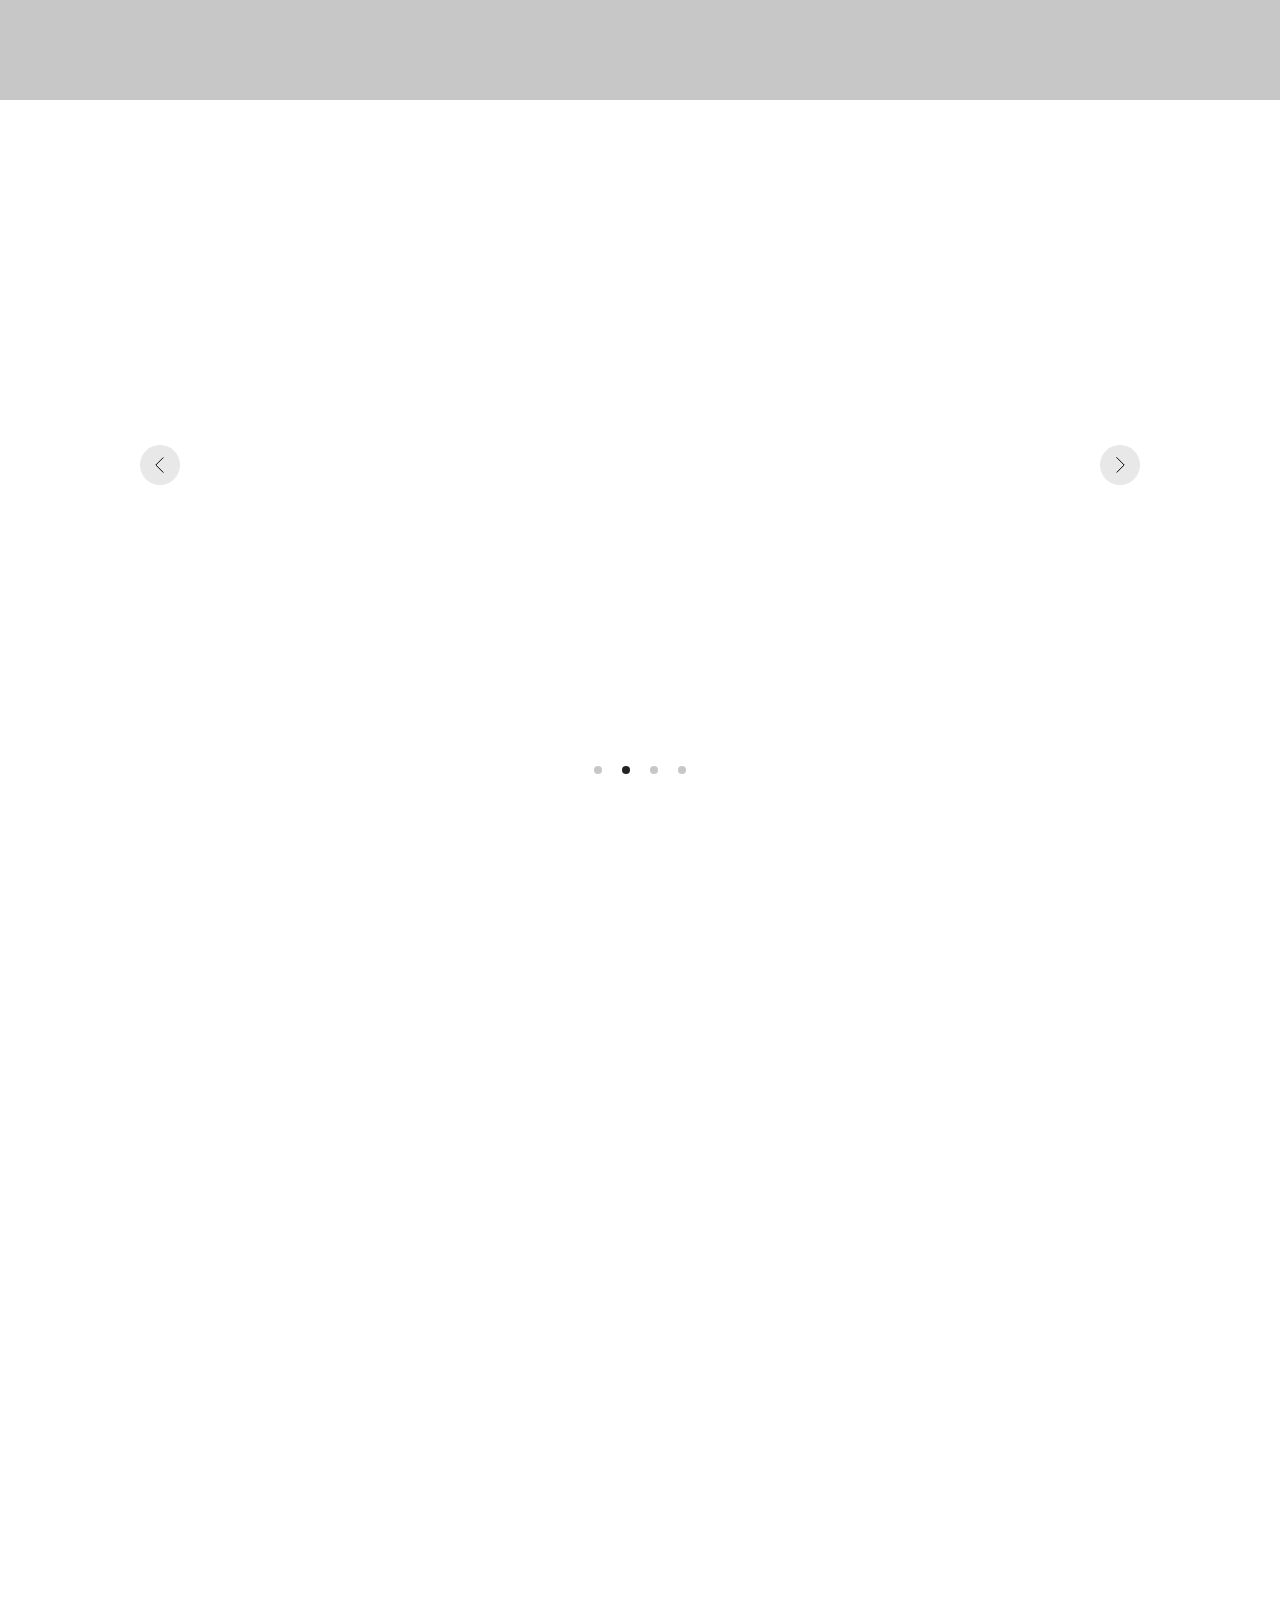
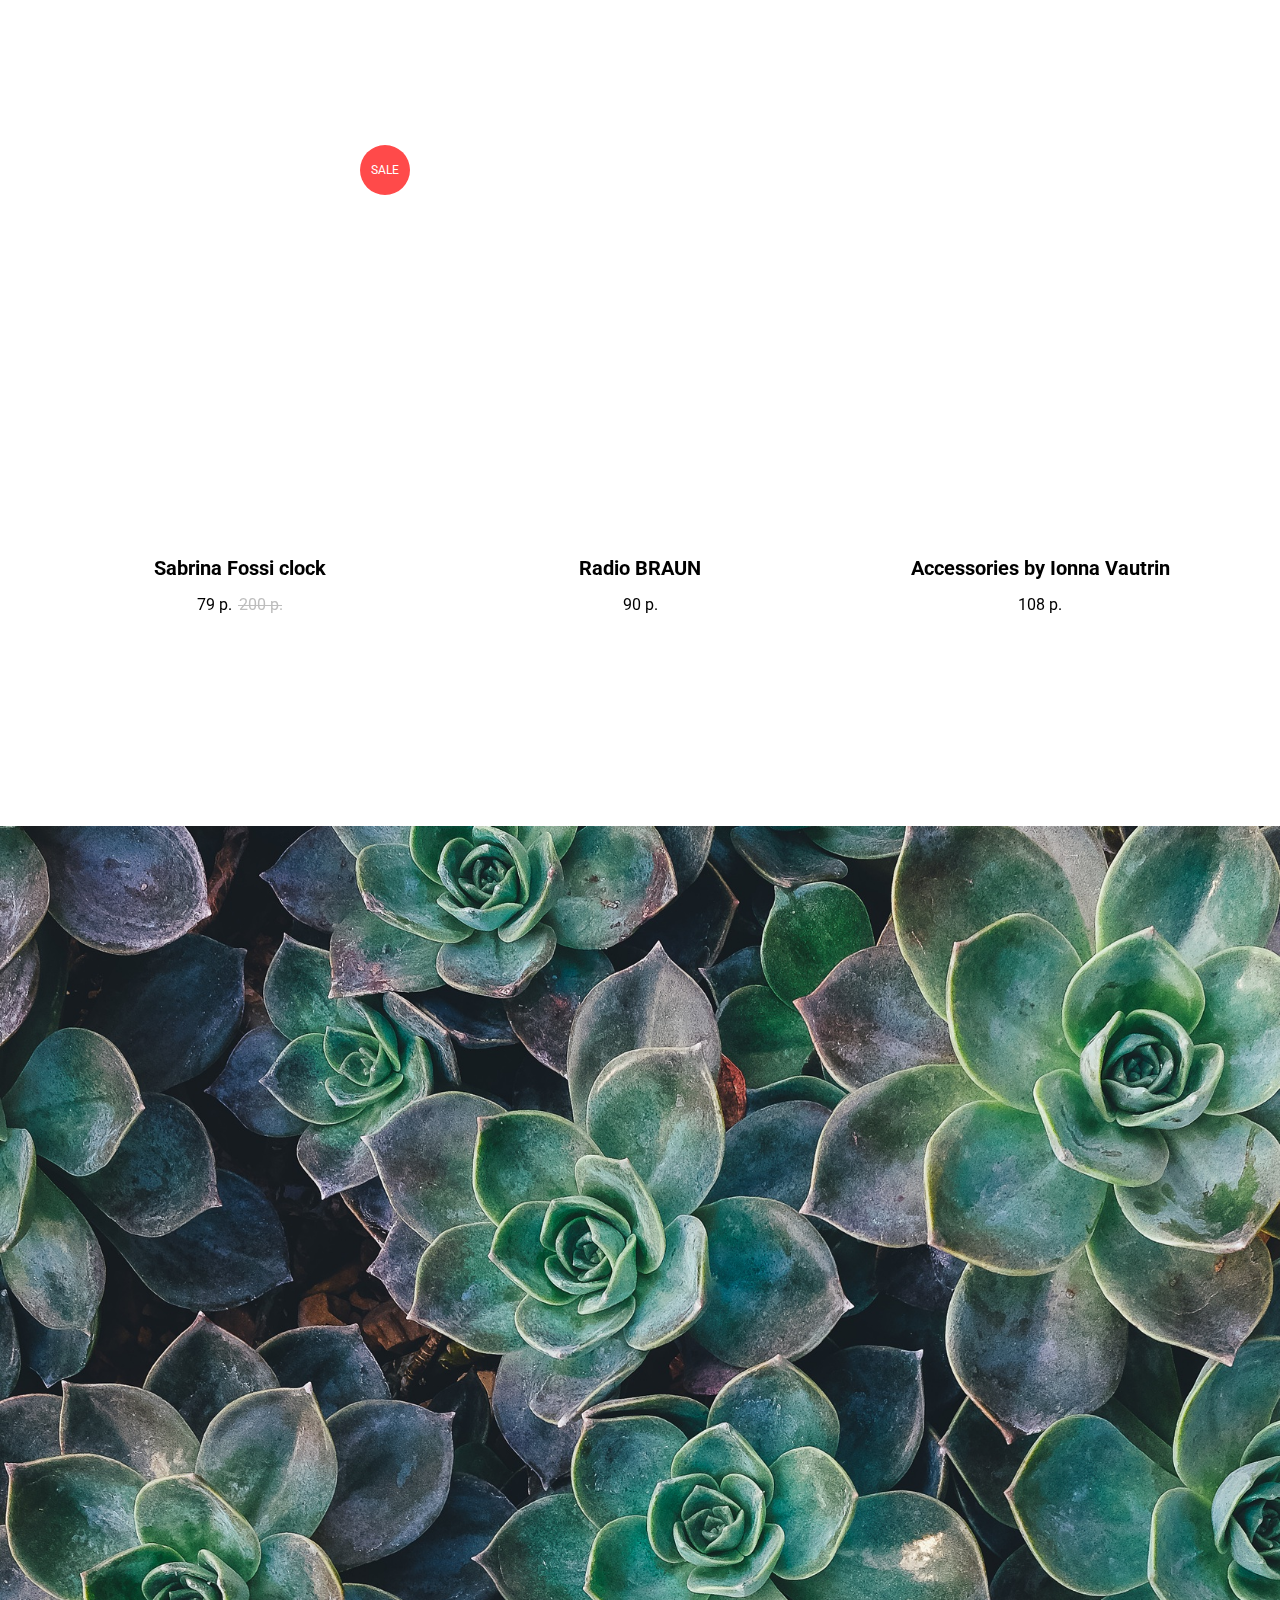
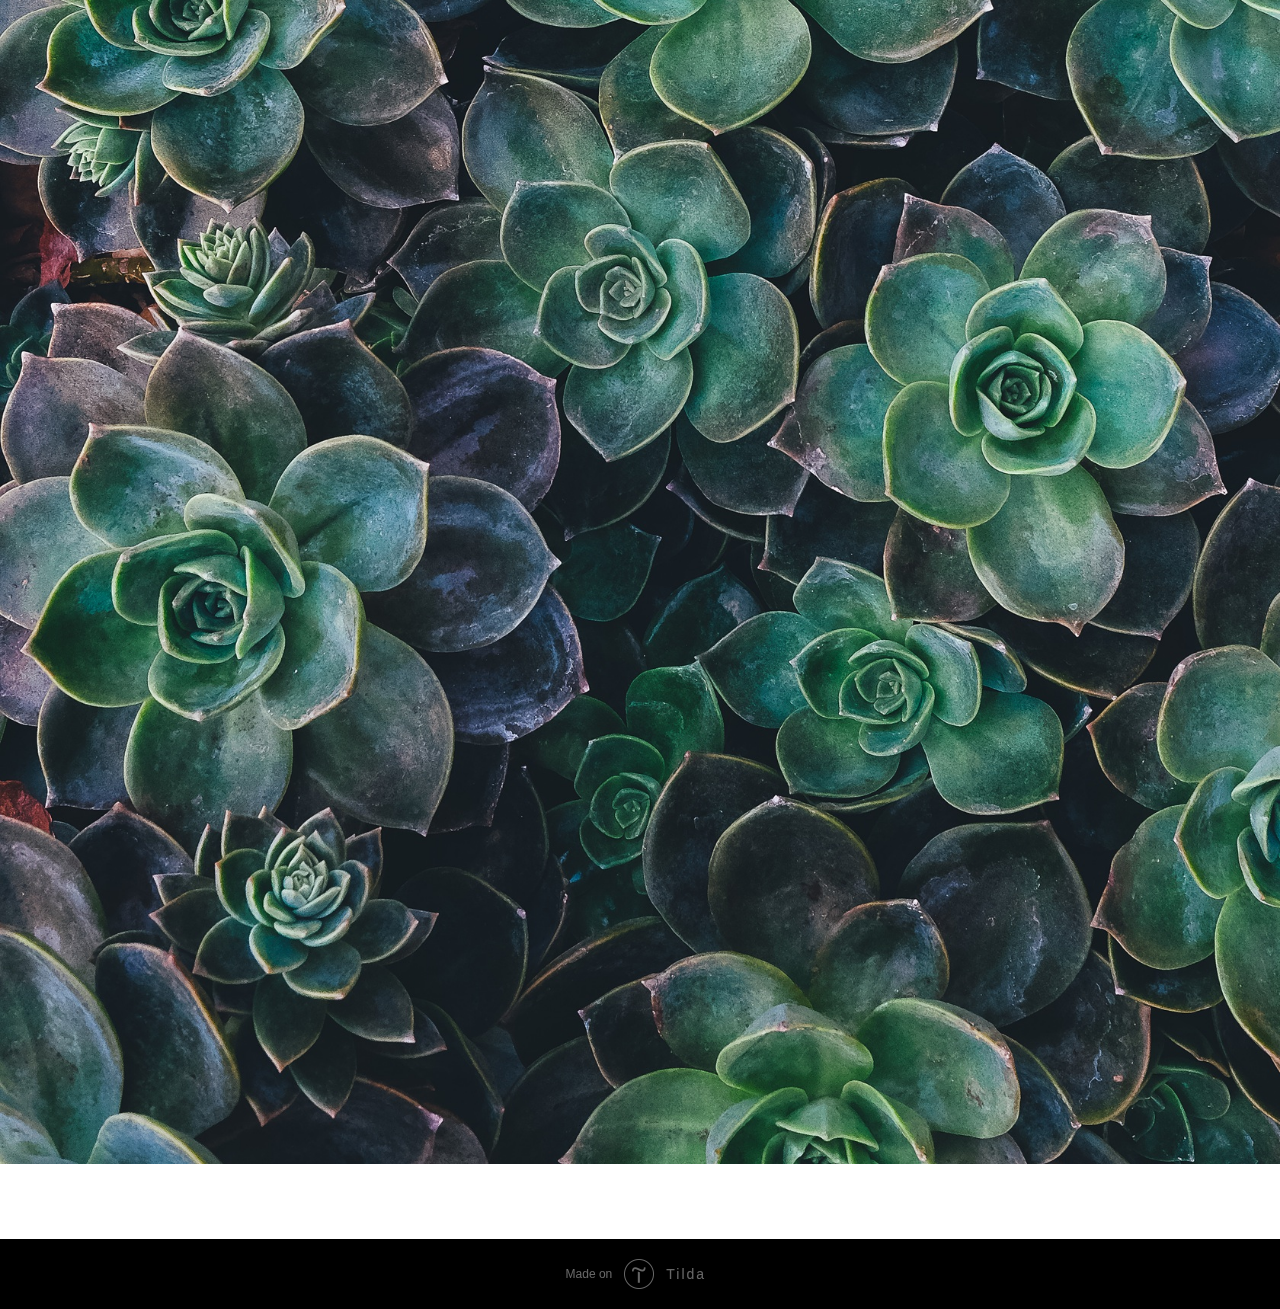
<file: index.html>
<!DOCTYPE html>
<!-- saved from url=(0047)http://eugenetestttt.tilda.ws/page15731590.html -->
<html><script type="text/javascript" async="" src="./Blank page_files/analytics.js"></script><script async="" src="./Blank page_files/js"></script><script type="text/javascript" async="" id="tildastatscript" src="./Blank page_files/tildasimplestat-0.1.min.js"></script><script type="text/javascript" class="__REQUESTLY__SCRIPT">(function(namespace) {
  window[namespace] = window[namespace] || {};
  window[namespace].responseRules = {};

  let open = XMLHttpRequest.prototype.open;
  XMLHttpRequest.prototype.open = function(method) {
    this.addEventListener('readystatechange', function() {
      if (this.readyState === 4 && window[namespace].responseRules.hasOwnProperty(this.responseURL)) {
        const responseRule = window[namespace].responseRules[this.responseURL];
        const {response, id} = responseRule;
        const responseType = this.responseType;
        let customResponse;

        customResponse = response.type === 'code' ? responseRule.evaluator({
            method,
            url: this.responseURL,
            requestHeaders: this.requestHeaders,
            requestData: this.requestData,
            responseType: this.responseType,
            response: this.response
          }) : response.value;

        Object.defineProperty(this, 'response', {
          get: function () {
            if (response.type === 'static' && responseType === 'json') {
              return JSON.parse(customResponse);
            }
            return customResponse;
          }
        });

        if (responseType === '' || responseType === 'text') {
          Object.defineProperty(this, 'responseText', {
            get: function () {
              return customResponse;
            }
          });
        }

        window.postMessage({
          from: 'requestly',
          type: 'response_rule_applied',
          id
        }, window.location.href);
      }
    }, false);
    open.apply(this, arguments);
  };

  let send = XMLHttpRequest.prototype.send;
  XMLHttpRequest.prototype.send = function(data) {
    this.requestData = data;
    send.apply(this, arguments);
  };

  let setRequestHeader = XMLHttpRequest.prototype.setRequestHeader;
  XMLHttpRequest.prototype.setRequestHeader = function(header, value) {
    this.requestHeaders = this.requestHeaders || {};
    this.requestHeaders[header] = value;
    setRequestHeader.apply(this, arguments);
  }
})('__REQUESTLY__')</script><head><meta http-equiv="Content-Type" content="text/html; charset=UTF-8"><meta name="viewport" content="width=device-width, initial-scale=1.0"><!--metatextblock--><title>Blank page</title><meta property="og:url" content="http://eugenetestttt.tilda.ws/page15731590.html"><meta property="og:title" content="Blank page"><meta property="og:description" content=""><meta property="og:type" content="website"><meta property="og:image" content="https://static.tildacdn.com/lib/unsplash/4cedbee5-69ed-21bf-efef-d1cc39f5af06/-/resize/504x/photo.jpg"><link rel="canonical" href="http://eugenetestttt.tilda.ws/page15731590.html"><!--/metatextblock--><meta property="fb:app_id" content="257953674358265"><meta name="format-detection" content="telephone=no"><meta http-equiv="x-dns-prefetch-control" content="on"><link rel="dns-prefetch" href="https://tilda.ws/"><link rel="dns-prefetch" href="https://static.tildacdn.com/"><link rel="shortcut icon" href="https://static.tildacdn.com/img/tildafavicon.ico" type="image/x-icon"><!-- Assets --><link rel="stylesheet" href="./Blank page_files/tilda-grid-3.0.min.css" type="text/css" media="all"><link rel="stylesheet" href="./Blank page_files/tilda-blocks-2.12.css" type="text/css" media="all"><link rel="stylesheet" href="./Blank page_files/tilda-animation-1.0.min.css" type="text/css" media="all"><link rel="stylesheet" href="./Blank page_files/tilda-slds-1.4.min.css" type="text/css" media="all"><link rel="stylesheet" href="./Blank page_files/tilda-zoom-2.0.min.css" type="text/css" media="all"><link rel="stylesheet" href="./Blank page_files/tilda-popup-1.1.min.css" type="text/css" media="all"><link rel="stylesheet" href="./Blank page_files/tilda-catalog-1.1.min.css" type="text/css" media="all"><script src="./Blank page_files/jquery-1.10.2.min.js"></script><script src="./Blank page_files/tilda-scripts-2.8.min.js"></script><script src="./Blank page_files/tilda-blocks-2.7.js"></script><script src="./Blank page_files/lazyload-1.3.min.js" charset="utf-8"></script><script src="./Blank page_files/tilda-animation-1.0.min.js" charset="utf-8"></script><script src="./Blank page_files/tilda-slds-1.4.js" charset="utf-8"></script><script src="./Blank page_files/hammer.min.js" charset="utf-8"></script><script src="./Blank page_files/tilda-zoom-2.0.js" charset="utf-8"></script><script src="./Blank page_files/tilda-products-1.0.min.js" charset="utf-8"></script><script src="./Blank page_files/tilda-catalog-1.1.min.js" charset="utf-8"></script><script type="text/javascript">window.dataLayer = window.dataLayer || [];</script><!-- Global Site Tag (gtag.js) - Google Analytics --><script type="text/javascript">window.mainTracker='gtag';	window.gtagTrackerID = 'UA-184178210-1';	function gtag(){dataLayer.push(arguments);}	setTimeout(function(){	(function(w,d,s,i){	var f=d.getElementsByTagName(s)[0],	j=d.createElement(s);j.async=true;j.src='https://www.googletagmanager.com/gtag/js?id='+i;f.parentNode.insertBefore(j,f);	gtag('js', new Date());	gtag('config',i,{'anonymize_ip': true});	})(window,document,'script',window.gtagTrackerID);	}, 2000);</script><script type="text/javascript">if((/bot|google|yandex|baidu|bing|msn|duckduckbot|teoma|slurp|crawler|spider|robot|crawling|facebook/i.test(navigator.userAgent))===false && typeof(sessionStorage)!='undefined' && sessionStorage.getItem('visited')!=='y'){	var style=document.createElement('style');	style.type='text/css';	style.innerHTML='@media screen and (min-width: 980px) {.t-records {opacity: 0;}.t-records_animated {-webkit-transition: opacity ease-in-out .2s;-moz-transition: opacity ease-in-out .2s;-o-transition: opacity ease-in-out .2s;transition: opacity ease-in-out .2s;}.t-records.t-records_visible {opacity: 1;}}';	document.getElementsByTagName('head')[0].appendChild(style);	$(document).ready(function() {	$('.t-records').addClass('t-records_animated');	setTimeout(function(){ $('.t-records').addClass('t-records_visible'); sessionStorage.setItem('visited','y');	},400);	});
}</script><style type="text/css">@media screen and (min-width: 980px) {.t-records {opacity: 0;}.t-records_animated {-webkit-transition: opacity ease-in-out .2s;-moz-transition: opacity ease-in-out .2s;-o-transition: opacity ease-in-out .2s;transition: opacity ease-in-out .2s;}.t-records.t-records_visible {opacity: 1;}}</style></head><body class="t-body" style="margin: 0px;"><!--allrecords--><div id="allrecords" class="t-records t-records_animated t-records_visible" data-hook="blocks-collection-content-node" data-tilda-project-id="2880099" data-tilda-page-id="15731590" data-tilda-formskey="69431d3652b01dd0abb42d227ece960b" data-tilda-cookie="no"><div id="touch-info" style="height: 100px; background:#c7c7c7;"></div><div id="rec257528380" class="r t-rec t-rec_pt_90 t-rec_pb_90" style="padding-top:90px;padding-bottom:90px; " data-animationappear="off" data-record-type="670"><div class="t670"> <div class="t-slds" style=""> <div class="t-container t-slds__main"> <div class="t-slds__container t-width t-width_9 t-margin_auto"> <div class="t-slds__items-wrapper t-slds_animated-none t-slds__witharrows" data-slider-transition="300" data-slider-with-cycle="true" data-slider-correct-height="true" data-auto-correct-mobile-width="false" data-slider-arrows-nearpic="yes" data-slider-initialized="true" data-slider-totalslides="4" data-slider-pos="2" data-slider-curr-pos="2" data-slider-cycle="" data-slider-animated="" style="width: 5160px; height: 550px; transform: translateX(-1720px); touch-action: pan-y; -webkit-user-drag: none; -webkit-tap-highlight-color: rgba(0, 0, 0, 0);"> <div class="t-slds__item t-slds__item-loaded" data-slide-index="0" style="width: 860px;"> <div class="t-width t-width_9 t-margin_auto" itemscope="" itemtype="http://schema.org/ImageObject"> <div class="t-slds__wrapper t-align_center"> <meta itemprop="image" content="https://static.tildacdn.com/tild3432-3430-4661-b861-633639383164/samuelzeller168234.jpg"> <div class="t670__imgwrapper" bgimgfield="gi_img__3"> <div class="t-slds__bgimg t-bgimg loaded" data-original="https://static.tildacdn.com/tild3432-3430-4661-b861-633639383164/samuelzeller168234.jpg" style="background-image: url(&quot;https://thumb.tildacdn.com/tild3432-3430-4661-b861-633639383164/-/cover/860x550/center/center/-/format/webp/samuelzeller168234.jpg&quot;);" src=""></div> <div class="t670__separator" data-slider-image-width="860" data-slider-image-height="550" style="padding-bottom: 63.9535%;"></div> </div> </div> </div> </div><div class="t-slds__item t-slds__item-loaded" data-slide-index="1" style="width: 860px;"> <div class="t-width t-width_9 t-margin_auto" itemscope="" itemtype="http://schema.org/ImageObject"> <div class="t-slds__wrapper t-align_center"> <meta itemprop="image" content="https://static.tildacdn.com/tild3437-3839-4037-b639-643935383936/jorgenhaland101813.jpg"> <div class="t670__imgwrapper" bgimgfield="gi_img__0"> <div class="t-slds__bgimg t-bgimg loaded" data-original="https://static.tildacdn.com/tild3437-3839-4037-b639-643935383936/jorgenhaland101813.jpg" style="background-image: url(&quot;https://thumb.tildacdn.com/tild3437-3839-4037-b639-643935383936/-/cover/860x550/center/center/-/format/webp/jorgenhaland101813.jpg&quot;);" src=""></div> <div class="t670__separator" data-slider-image-width="860" data-slider-image-height="550" style="padding-bottom: 63.9535%;"></div> </div> </div> </div> </div> <div class="t-slds__item t-slds__item-loaded t-slds__item_active" data-slide-index="2" style="width: 860px;"> <div class="t-width t-width_9 t-margin_auto" itemscope="" itemtype="http://schema.org/ImageObject"> <div class="t-slds__wrapper t-align_center"> <meta itemprop="image" content="https://static.tildacdn.com/tild6637-6131-4438-a662-626134663032/cherrylaithang138648.jpg"> <div class="t670__imgwrapper" bgimgfield="gi_img__1"> <div class="t-slds__bgimg t-bgimg loaded" data-original="https://static.tildacdn.com/tild6637-6131-4438-a662-626134663032/cherrylaithang138648.jpg" style="background-image: url(&quot;https://thumb.tildacdn.com/tild6637-6131-4438-a662-626134663032/-/cover/860x550/center/center/-/format/webp/cherrylaithang138648.jpg&quot;);" src=""></div> <div class="t670__separator" data-slider-image-width="860" data-slider-image-height="550" style="padding-bottom: 63.9535%;"></div> </div> </div> </div> </div> <div class="t-slds__item t-slds__item-loaded" data-slide-index="3" style="width: 860px;"> <div class="t-width t-width_9 t-margin_auto" itemscope="" itemtype="http://schema.org/ImageObject"> <div class="t-slds__wrapper t-align_center"> <meta itemprop="image" content="https://static.tildacdn.com/tild3966-3235-4563-b465-373632393036/chrisbarbalis223997.jpg"> <div class="t670__imgwrapper" bgimgfield="gi_img__2"> <div class="t-slds__bgimg t-bgimg loaded" data-original="https://static.tildacdn.com/tild3966-3235-4563-b465-373632393036/chrisbarbalis223997.jpg" style="background-image: url(&quot;https://thumb.tildacdn.com/tild3966-3235-4563-b465-373632393036/-/cover/860x550/center/center/-/format/webp/chrisbarbalis223997.jpg&quot;);" src=""></div> <div class="t670__separator" data-slider-image-width="860" data-slider-image-height="550" style="padding-bottom: 63.9535%;"></div> </div> </div> </div> </div> <div class="t-slds__item  t-slds__item-loaded" data-slide-index="4" style="width: 860px;"> <div class="t-width t-width_9 t-margin_auto" itemscope="" itemtype="http://schema.org/ImageObject"> <div class="t-slds__wrapper t-align_center"> <meta itemprop="image" content="https://static.tildacdn.com/tild3432-3430-4661-b861-633639383164/samuelzeller168234.jpg"> <div class="t670__imgwrapper" bgimgfield="gi_img__3"> <div class="t-slds__bgimg t-bgimg loaded" data-original="https://static.tildacdn.com/tild3432-3430-4661-b861-633639383164/samuelzeller168234.jpg" style="background-image: url(&quot;https://thumb.tildacdn.com/tild3432-3430-4661-b861-633639383164/-/cover/860x550/center/center/-/format/webp/samuelzeller168234.jpg&quot;);" src=""></div> <div class="t670__separator" data-slider-image-width="860" data-slider-image-height="550" style="padding-bottom: 63.9535%;"></div> </div> </div> </div> </div><div class="t-slds__item t-slds__item-loaded" data-slide-index="5" style="width: 860px;"> <div class="t-width t-width_9 t-margin_auto" itemscope="" itemtype="http://schema.org/ImageObject"> <div class="t-slds__wrapper t-align_center"> <meta itemprop="image" content="https://static.tildacdn.com/tild3437-3839-4037-b639-643935383936/jorgenhaland101813.jpg"> <div class="t670__imgwrapper" bgimgfield="gi_img__0"> <div class="t-slds__bgimg t-bgimg loaded" data-original="https://static.tildacdn.com/tild3437-3839-4037-b639-643935383936/jorgenhaland101813.jpg" style="background-image: url(&quot;https://thumb.tildacdn.com/tild3437-3839-4037-b639-643935383936/-/cover/860x550/center/center/-/format/webp/jorgenhaland101813.jpg&quot;);" src=""></div> <div class="t670__separator" data-slider-image-width="860" data-slider-image-height="550" style="padding-bottom: 63.9535%;"></div> </div> </div> </div> </div> </div> </div> <div class="t-slds__arrow_container t-slds__arrow_container-outside" style="max-width: 1060px;"> <div class="t-slds__arrow_wrapper t-slds__arrow_wrapper-left" data-slide-direction="left" style="height: 550px;"> <div class="t-slds__arrow t-slds__arrow-left t-slds__arrow-withbg" style="width: 40px; height: 40px;background-color: rgba(232,232,232,1);"> <div class="t-slds__arrow_body t-slds__arrow_body-left" style="width: 9px;"> <svg style="display: block" viewBox="0 0 9.3 17" xmlns="http://www.w3.org/2000/svg" xmlns:xlink="http://www.w3.org/1999/xlink"> <desc>Left</desc> <polyline fill="none" stroke="#000000" stroke-linejoin="butt" stroke-linecap="butt" stroke-width="1" points="0.5,0.5 8.5,8.5 0.5,16.5"></polyline> </svg> </div> </div></div><div class="t-slds__arrow_wrapper t-slds__arrow_wrapper-right" data-slide-direction="right" style="height: 550px;"> <div class="t-slds__arrow t-slds__arrow-right t-slds__arrow-withbg" style="width: 40px; height: 40px;background-color: rgba(232,232,232,1);"> <div class="t-slds__arrow_body t-slds__arrow_body-right" style="width: 9px;"> <svg style="display: block" viewBox="0 0 9.3 17" xmlns="http://www.w3.org/2000/svg" xmlns:xlink="http://www.w3.org/1999/xlink"> <desc>Right</desc> <polyline fill="none" stroke="#000000" stroke-linejoin="butt" stroke-linecap="butt" stroke-width="1" points="0.5,0.5 8.5,8.5 0.5,16.5"></polyline> </svg> </div> </div></div> </div> <div class="t-slds__bullet_wrapper"> <div class="t-slds__bullet" data-slide-bullet-for="1"> <div class="t-slds__bullet_body" style="background-color: #c7c7c7;"></div> </div> <div class="t-slds__bullet t-slds__bullet_active" data-slide-bullet-for="2"> <div class="t-slds__bullet_body" style="background-color: #c7c7c7;"></div> </div> <div class="t-slds__bullet" data-slide-bullet-for="3"> <div class="t-slds__bullet_body" style="background-color: #c7c7c7;"></div> </div> <div class="t-slds__bullet" data-slide-bullet-for="4"> <div class="t-slds__bullet_body" style="background-color: #c7c7c7;"></div> </div> </div> <div class="t-slds__caption__container"> </div> </div> </div></div><script type="text/javascript"> $(document).ready(function() { t670_init('257528380'); t_sldsInit('257528380'); }); $('.t670').bind('displayChanged',function(){ t_slds_updateSlider('257528380'); t_slds_positionArrows('257528380'); }); </script><style type="text/css"> #rec257528380 .t-slds__bullet_active .t-slds__bullet_body { background-color: #222 !important; } #rec257528380 .t-slds__bullet:hover .t-slds__bullet_body { background-color: #222 !important; }</style></div><div id="rec257530563" class="r t-rec t-rec_pt_30 r_showed r_anim" style="padding-top:30px; " data-record-type="169"><!-- t155 --><div class="t155"> <div class="t-container"> <div class="t-row"> <div class="t-col t-col_6"> <div class="t-bgimg t-zoomable loaded" bgimgfield="gi_img__0" data-zoomable="yes" data-img-zoom-url="https://static.tildacdn.com/lib/unsplash/4cedbee5-69ed-21bf-efef-d1cc39f5af06/photo.jpg" data-original="https://static.tildacdn.com/lib/unsplash/4cedbee5-69ed-21bf-efef-d1cc39f5af06/photo.jpg" style="background: url(&quot;https://static.tildacdn.com/lib/unsplash/4cedbee5-69ed-21bf-efef-d1cc39f5af06/photo.jpg&quot;) center center / cover no-repeat; height: 660px; margin-bottom: 20px;" itemscope="" itemtype="http://schema.org/ImageObject" src=""><meta itemprop="image" content="https://static.tildacdn.com/lib/unsplash/4cedbee5-69ed-21bf-efef-d1cc39f5af06/photo.jpg"></div> </div> <div class="t-col t-col_6"> <div class="t-bgimg t-zoomable loaded" bgimgfield="gi_img__1" data-zoomable="yes" data-img-zoom-url="https://static.tildacdn.com/586f97c2-a573-4ac6-b8cf-fdc98c19b520/photo14557355834935ab52897f7eb.jpeg" data-original="https://static.tildacdn.com/586f97c2-a573-4ac6-b8cf-fdc98c19b520/photo14557355834935ab52897f7eb.jpeg" style="width: 100%; background: url(&quot;https://thumb.tildacdn.com/586f97c2-a573-4ac6-b8cf-fdc98c19b520/-/cover/560x320/center/center/-/format/webp/photo14557355834935ab52897f7eb.jpeg&quot;) center center / cover no-repeat; height: 320px; margin-bottom: 20px;" itemscope="" itemtype="http://schema.org/ImageObject" src=""><meta itemprop="image" content="https://static.tildacdn.com/586f97c2-a573-4ac6-b8cf-fdc98c19b520/photo14557355834935ab52897f7eb.jpeg"></div> <div class="t-bgimg t-zoomable loaded" bgimgfield="gi_img__2" data-zoomable="yes" data-img-zoom-url="https://static.tildacdn.com/12ce6b4a-3d4c-4bc8-9037-c363045ae0b3/photo145579322212098f37a8d4ede.jpeg" data-original="https://static.tildacdn.com/12ce6b4a-3d4c-4bc8-9037-c363045ae0b3/photo145579322212098f37a8d4ede.jpeg" style="width: 100%; background: url(&quot;https://thumb.tildacdn.com/12ce6b4a-3d4c-4bc8-9037-c363045ae0b3/-/cover/560x320/center/center/-/format/webp/photo145579322212098f37a8d4ede.jpeg&quot;) center center / cover no-repeat; height: 320px; margin-bottom: 20px;" itemscope="" itemtype="http://schema.org/ImageObject" src=""><meta itemprop="image" content="https://static.tildacdn.com/12ce6b4a-3d4c-4bc8-9037-c363045ae0b3/photo145579322212098f37a8d4ede.jpeg"></div> </div> </div> </div></div></div><div id="rec257530224" class="r t-rec t-rec_pt_135 t-rec_pb_135" style="padding-top:135px;padding-bottom:135px; " data-animationappear="off" data-record-type="754"><!-- t754 --><div class="t754" data-show-count=""><div class="t754__parent t754__container_mobile-grid"> <div class="t754__col t-col t-col_4 t-align_center t-item t754__col_mobile-grid js-product" data-product-lid="1497456130776"> <a class="js-product-link" href="http://eugenetestttt.tilda.ws/page15731590.html#prodpopup"> <div class="t754__content"> <div class="t754__imgwrapper " style="padding-bottom:111.11111111111%;"> <div class="t754__markwrapper"><div class="t754__mark" field="li_mark__1497456130776" style="color:#ffffff;background-color:#ff4a4a;">SALE</div></div> <div class="t754__bgimg t754__bgimg_first_hover t-bgimg js-product-img loaded" data-original="https://static.tildacdn.com/tild3732-3932-4235-a133-353462313861/y.png" style="background-image: url(&quot;https://thumb.tildacdn.com/tild3732-3932-4235-a133-353462313861/-/resize/360x400/-/format/webp/y.png&quot;);" data-lazy-rule="comm:resize" src=""></div> <div class="t754__bgimg t754__bgimg_second t-bgimg loaded" data-original="https://static.tildacdn.com/tild6563-3762-4836-b435-356136653232/b.png" style="background-image: url(&quot;https://thumb.tildacdn.com/tild6563-3762-4836-b435-356136653232/-/resize/360x400/-/format/webp/b.png&quot;);" data-lazy-rule="comm:resize" src=""></div> </div> <div class="t754__textwrapper"> <div class="t754__title t-name t-name_md js-product-name" field="li_title__1497456130776" style="font-weight:700;">Sabrina Fossi clock <br></div> <div class="t754__price-wrapper"> <div class="t754__price t754__price-item t-name t-name_xs" style="margin-right:3px;font-weight:400;"> <div class="t754__price-value js-product-price" field="li_price__1497456130776">79</div> <div class="t754__price-currency">р.</div> </div> <div class="t754__price_old t754__price-item t-name t-name_xs" style="font-weight:400;"> <div class="t754__price-value" field="li_price_old__1497456130776">200</div> <div class="t754__price-currency">р.</div> </div> </div> </div> </div> </a> </div> <div class="t754__col t-col t-col_4 t-align_center t-item t754__col_mobile-grid js-product" data-product-lid="1498486301712"> <a class="js-product-link" href="http://eugenetestttt.tilda.ws/page15731590.html#prodpopup"> <div class="t754__content"> <div class="t754__imgwrapper " style="padding-bottom:111.11111111111%;"> <div class="t754__bgimg t-bgimg js-product-img loaded" data-original="https://static.tildacdn.com/tild3738-6539-4534-a232-323964343738/braun2.png" style="background-image: url(&quot;https://thumb.tildacdn.com/tild3738-6539-4534-a232-323964343738/-/resize/360x400/-/format/webp/braun2.png&quot;);" data-lazy-rule="comm:resize" src=""></div> </div> <div class="t754__textwrapper"> <div class="t754__title t-name t-name_md js-product-name" field="li_title__1498486301712" style="font-weight:700;">Radio BRAUN</div> <div class="t754__price-wrapper"> <div class="t754__price t754__price-item t-name t-name_xs" style="font-weight:400;"> <div class="t754__price-value js-product-price" field="li_price__1498486301712">90</div> <div class="t754__price-currency">р.</div> </div> </div> </div> </div> </a> </div> <div class="t754__col t-col t-col_4 t-align_center t-item t754__col_mobile-grid js-product" data-product-lid="1498486363994"> <a class="js-product-link" href="http://eugenetestttt.tilda.ws/page15731590.html#prodpopup"> <div class="t754__content"> <div class="t754__imgwrapper " style="padding-bottom:111.11111111111%;"> <div class="t754__bgimg t-bgimg js-product-img loaded" data-original="https://static.tildacdn.com/tild6335-3734-4465-a131-373266613439/vase.jpg" style="background-image: url(&quot;https://thumb.tildacdn.com/tild6335-3734-4465-a131-373266613439/-/resize/360x400/-/format/webp/vase.jpg&quot;);" data-lazy-rule="comm:resize" src=""></div> </div> <div class="t754__textwrapper"> <div class="t754__title t-name t-name_md js-product-name" field="li_title__1498486363994" style="font-weight:700;">Accessories by Ionna Vautrin</div> <div class="t754__price-wrapper"> <div class="t754__price t754__price-item t-name t-name_xs" style="font-weight:400;"> <div class="t754__price-value js-product-price" field="li_price__1498486363994">108</div> <div class="t754__price-currency">р.</div> </div> </div> </div> </div> </a> </div></div> <div class="t-popup" style="background-color: rgba(255,255,255,1);"> <div class="t-popup__close"> <div class="t-popup__close-wrapper"> <svg class="t-popup__close-icon" width="23px" height="23px" viewBox="0 0 23 23" version="1.1" xmlns="http://www.w3.org/2000/svg" xmlns:xlink="http://www.w3.org/1999/xlink"> <g stroke="none" stroke-width="1" fill="#000000" fill-rule="evenodd"> <rect transform="translate(11.313708, 11.313708) rotate(-45.000000) translate(-11.313708, -11.313708) " x="10.3137085" y="-3.6862915" width="2" height="30"></rect> <rect transform="translate(11.313708, 11.313708) rotate(-315.000000) translate(-11.313708, -11.313708) " x="10.3137085" y="-3.6862915" width="2" height="30"></rect> </g> </svg> </div> </div> <div class="t754__close-text-wrapper"> <div class="t754__close-text t-descr t-descr_xxs" style="color:#000000;">More products</div> </div> <div class="t-popup__container t-popup__container-static" style="background-color:#ffffff;"> <div id="t754__product-1497456130776" class="t754__product-full js-product" style="display:none;" data-product-lid="1497456130776"> <div class="t754__container"> <div class="t754__col_left t-col t-col_6"> <!-- gallery --> <div class="t-slds" style="visibility: hidden;"> <div class="t-slds__main"> <div class="t-slds__container" style="background-color:#ebebeb;"> <div class="t-slds__items-wrapper t-slds_animated-none t-slds__nocycle" data-slider-transition="300" data-slider-with-cycle="false" data-slider-correct-height="true" data-auto-correct-mobile-width="false"> <div class="t-slds__item t-slds__item_active" data-slide-index="1"> <div class="t-slds__wrapper" itemscope="" itemtype="http://schema.org/ImageObject"> <meta itemprop="image" content="https://static.tildacdn.com/tild3732-3932-4235-a133-353462313861/y.png"> <div class="t-slds__imgwrapper t-zoomable" bgimgfield="gi_img__0" data-zoom-target="0" data-zoomable="yes" data-img-zoom-url="https://static.tildacdn.com/tild3732-3932-4235-a133-353462313861/y.png"> <div class="t-slds__bgimg t-bgimg js-product-img" data-original="https://static.tildacdn.com/tild3732-3932-4235-a133-353462313861/y.png" style="padding-bottom:100%; background-image: url(&#39;https://static.tildacdn.com/tild3732-3932-4235-a133-353462313861/-/resizeb/20x/y.png&#39;);"></div> </div> </div> </div> <div class="t-slds__item " data-slide-index="2"> <div class="t-slds__wrapper" itemscope="" itemtype="http://schema.org/ImageObject"> <meta itemprop="image" content="https://static.tildacdn.com/tild6563-3762-4836-b435-356136653232/b.png"> <div class="t-slds__imgwrapper t-zoomable" bgimgfield="gi_img__1" data-zoom-target="1" data-zoomable="yes" data-img-zoom-url="https://static.tildacdn.com/tild6563-3762-4836-b435-356136653232/b.png"> <div class="t-slds__bgimg t-bgimg " data-original="https://static.tildacdn.com/tild6563-3762-4836-b435-356136653232/b.png" style="padding-bottom:100%; background-image: url(&#39;https://static.tildacdn.com/tild6563-3762-4836-b435-356136653232/-/resizeb/20x/b.png&#39;);"></div> </div> </div> </div> </div> <div class="t-slds__arrow_container t-slds__nocycle"> <div class="t-slds__arrow_wrapper t-slds__arrow_wrapper-left" data-slide-direction="left"> <div class="t-slds__arrow t-slds__arrow-left t-slds__arrow-withbg" style="width: 30px; height: 30px;background-color: rgba(255,255,255,1);"> <div class="t-slds__arrow_body t-slds__arrow_body-left" style="width: 7px;"> <svg style="display: block" viewBox="0 0 7.3 13" xmlns="http://www.w3.org/2000/svg" xmlns:xlink="http://www.w3.org/1999/xlink"> <desc>Left</desc> <polyline fill="none" stroke="#000000" stroke-linejoin="butt" stroke-linecap="butt" stroke-width="1" points="0.5,0.5 6.5,6.5 0.5,12.5"></polyline> </svg> </div> </div></div><div class="t-slds__arrow_wrapper t-slds__arrow_wrapper-right" data-slide-direction="right"> <div class="t-slds__arrow t-slds__arrow-right t-slds__arrow-withbg" style="width: 30px; height: 30px;background-color: rgba(255,255,255,1);"> <div class="t-slds__arrow_body t-slds__arrow_body-right" style="width: 7px;"> <svg style="display: block" viewBox="0 0 7.3 13" xmlns="http://www.w3.org/2000/svg" xmlns:xlink="http://www.w3.org/1999/xlink"> <desc>Right</desc> <polyline fill="none" stroke="#000000" stroke-linejoin="butt" stroke-linecap="butt" stroke-width="1" points="0.5,0.5 6.5,6.5 0.5,12.5"></polyline> </svg> </div> </div></div> </div> </div> </div> <div class="t-slds__thumbsbullet-wrapper "> <div class="t-slds__thumbsbullet t-slds__bullet t-slds__bullet_active" data-slide-bullet-for="1"> <div class="t-slds__bgimg t-bgimg" data-original="https://static.tildacdn.com/tild3732-3932-4235-a133-353462313861/y.png" style="padding-bottom: 100%; background-image: url(&#39;https://static.tildacdn.com/tild3732-3932-4235-a133-353462313861/-/resizeb/20x/y.png&#39;);"></div> <div class="t-slds__thumbsbullet-border"></div> </div> <div class="t-slds__thumbsbullet t-slds__bullet " data-slide-bullet-for="2"> <div class="t-slds__bgimg t-bgimg" data-original="https://static.tildacdn.com/tild6563-3762-4836-b435-356136653232/b.png" style="padding-bottom: 100%; background-image: url(&#39;https://static.tildacdn.com/tild6563-3762-4836-b435-356136653232/-/resizeb/20x/b.png&#39;);"></div> <div class="t-slds__thumbsbullet-border"></div> </div> </div> </div><style type="text/css"> #rec257530224 .t-slds__bullet_active .t-slds__bullet_body { background-color: #222 !important; } #rec257530224 .t-slds__bullet:hover .t-slds__bullet_body { background-color: #222 !important; }</style> <!--/gallery --> </div> <div class="t754__col_right t754__wrapper t-col t-col_6 t-align_left"> <div class="t754__title-wrapper"> <div class="t754__title t-name t-name_xl js-product-name" style="font-weight:700;">Sabrina Fossi clock <br></div> </div> <div class="t754__price-wrapper"> <div class="t754__price t754__price-item t-name t-name_md" style="margin-right:5px;font-weight:400;"> <div class="t754__price-value js-product-price" field="li_price__1497456130776">79</div> <div class="t754__price-currency">р.</div> </div> <div class="t754__price_old t754__price-item t-name t-name_md" style="font-weight:400;"> <div class="t754__price-value" field="li_price_old__1497456130776">200</div> <div class="t754__price-currency">р.</div> </div> </div> <div class="t754__btn-wrapper"> <a href="http://eugenetestttt.tilda.ws/page15731590.html#order" target="" class="t754__btn t-btn t-btn_sm" style="color:#ffffff;background-color:#000000;border-radius:5px; -moz-border-radius:5px; -webkit-border-radius:5px;"><table style="width:100%; height:100%;"><tbody><tr><td>BUY NOW</td></tr></tbody></table></a> </div> <div class="t754__descr t-descr t-descr_xxs">Add here some interesting details about the product. Help people realized that this product is exactly what they need. It could be practical and useful information as well: size of the product, material that it is made of or care instructions.</div> </div> </div> </div><!--.prod-full--> <div id="t754__product-1498486301712" class="t754__product-full js-product" style="display:none;" data-product-lid="1498486301712"> <div class="t754__container"> <div class="t754__col_left t-col t-col_6"> <!-- gallery --> <div class="t-slds" style="visibility: hidden;"> <div class="t-slds__main"> <div class="t-slds__container" style="background-color:#ebebeb;"> <div class="t-slds__items-wrapper t-slds_animated-none t-slds__nocycle" data-slider-transition="300" data-slider-with-cycle="false" data-slider-correct-height="true" data-auto-correct-mobile-width="false"> <div class="t-slds__item t-slds__item_active" data-slide-index="1"> <div class="t-slds__wrapper" itemscope="" itemtype="http://schema.org/ImageObject"> <meta itemprop="image" content="https://static.tildacdn.com/tild3738-6539-4534-a232-323964343738/braun2.png"> <div class="t-slds__imgwrapper t-zoomable" bgimgfield="gi_img__0" data-zoom-target="0" data-zoomable="yes" data-img-zoom-url="https://static.tildacdn.com/tild3738-6539-4534-a232-323964343738/braun2.png"> <div class="t-slds__bgimg t-bgimg js-product-img" data-original="https://static.tildacdn.com/tild3738-6539-4534-a232-323964343738/braun2.png" style="padding-bottom:100%; background-image: url(&#39;https://static.tildacdn.com/tild3738-6539-4534-a232-323964343738/-/resizeb/20x/braun2.png&#39;);"></div> </div> </div> </div> </div> </div> </div> </div> <!--/gallery --> </div> <div class="t754__col_right t754__wrapper t-col t-col_6 t-align_left"> <div class="t754__title-wrapper"> <div class="t754__title t-name t-name_xl js-product-name" style="font-weight:700;">Radio BRAUN</div> </div> <div class="t754__price-wrapper"> <div class="t754__price t754__price-item t-name t-name_md" style="font-weight:400;"> <div class="t754__price-value js-product-price" field="li_price__1498486301712">90</div> <div class="t754__price-currency">р.</div> </div> </div> <div class="t754__btn-wrapper"> <a href="http://eugenetestttt.tilda.ws/page15731590.html#order" target="" class="t754__btn t-btn t-btn_sm" style="color:#ffffff;background-color:#000000;border-radius:5px; -moz-border-radius:5px; -webkit-border-radius:5px;"><table style="width:100%; height:100%;"><tbody><tr><td>BUY NOW</td></tr></tbody></table></a> </div> <div class="t754__descr t-descr t-descr_xxs">Add here some interesting details about the product. Help people realized that this product is exactly what they need. It could be practical and useful information as well: size of the product, material that it is made of or care instructions.</div> </div> </div> </div><!--.prod-full--> <div id="t754__product-1498486363994" class="t754__product-full js-product" style="display:none;" data-product-lid="1498486363994"> <div class="t754__container"> <div class="t754__col_left t-col t-col_6"> <!-- gallery --> <div class="t-slds" style="visibility: hidden;"> <div class="t-slds__main"> <div class="t-slds__container" style="background-color:#ebebeb;"> <div class="t-slds__items-wrapper t-slds_animated-none t-slds__nocycle" data-slider-transition="300" data-slider-with-cycle="false" data-slider-correct-height="true" data-auto-correct-mobile-width="false"> <div class="t-slds__item t-slds__item_active" data-slide-index="1"> <div class="t-slds__wrapper" itemscope="" itemtype="http://schema.org/ImageObject"> <meta itemprop="image" content="https://static.tildacdn.com/tild6335-3734-4465-a131-373266613439/vase.jpg"> <div class="t-slds__imgwrapper t-zoomable" bgimgfield="gi_img__0" data-zoom-target="0" data-zoomable="yes" data-img-zoom-url="https://static.tildacdn.com/tild6335-3734-4465-a131-373266613439/vase.jpg"> <div class="t-slds__bgimg t-bgimg js-product-img" data-original="https://static.tildacdn.com/tild6335-3734-4465-a131-373266613439/vase.jpg" style="padding-bottom:100%; background-image: url(&#39;https://static.tildacdn.com/tild6335-3734-4465-a131-373266613439/-/resizeb/20x/vase.jpg&#39;);"></div> </div> </div> </div> </div> </div> </div> </div> <!--/gallery --> </div> <div class="t754__col_right t754__wrapper t-col t-col_6 t-align_left"> <div class="t754__title-wrapper"> <div class="t754__title t-name t-name_xl js-product-name" style="font-weight:700;">Accessories by Ionna Vautrin</div> </div> <div class="t754__price-wrapper"> <div class="t754__price t754__price-item t-name t-name_md" style="font-weight:400;"> <div class="t754__price-value js-product-price" field="li_price__1498486363994">108</div> <div class="t754__price-currency">р.</div> </div> </div> <div class="t754__btn-wrapper"> <a href="http://eugenetestttt.tilda.ws/page15731590.html#order" target="" class="t754__btn t-btn t-btn_sm" style="color:#ffffff;background-color:#000000;border-radius:5px; -moz-border-radius:5px; -webkit-border-radius:5px;"><table style="width:100%; height:100%;"><tbody><tr><td>BUY NOW</td></tr></tbody></table></a> </div> </div> </div> </div><!--.prod-full--> </div></div> </div><script>$(document).ready(function() { t754__showMore('257530224'); setTimeout(function() { t754__init('257530224'); }, 500);
});</script><style type="text/css"> #rec257530224 .t-slds__bullet_active .t-slds__bullet_body { background-color: #222 !important; } #rec257530224 .t-slds__bullet:hover .t-slds__bullet_body { background-color: #222 !important; }</style></div><div id="rec257530789" class="r t-rec t-rec_pt_75 t-rec_pb_75 r_anim r_showed" style="padding-top:75px;padding-bottom:75px; " data-record-type="3"><!-- T107 --><div class="t107"> <div class="t-align_center" itemscope="" itemtype="http://schema.org/ImageObject"><meta itemprop="image" content="https://static.tildacdn.com/lib/unsplash/4cedbee5-69ed-21bf-efef-d1cc39f5af06/photo.jpg"> <img src="./Blank page_files/photo.jpg" data-original="https://static.tildacdn.com/lib/unsplash/4cedbee5-69ed-21bf-efef-d1cc39f5af06/photo.jpg" class="t107__widthauto t-img loaded" imgfield="img"> </div> </div></div></div><!--/allrecords--><!-- Tilda copyright. Don't remove this line --><div class="t-tildalabel " id="tildacopy" data-tilda-sign="2880099#15731590" style="display: block !important"><a href="https://tilda.cc/?upm=2880099" class="t-tildalabel__link"><div class="t-tildalabel__wrapper"><div class="t-tildalabel__txtleft">Made on </div><div class="t-tildalabel__wrapimg"><img src="./Blank page_files/tildacopy.png" class="t-tildalabel__img"></div><div class="t-tildalabel__txtright">Tilda</div></div></a></div><!-- Stat --><script type="text/javascript">if (! window.mainTracker) { window.mainTracker = 'tilda'; }	window.tildastatscroll = 'yes';	(function (d, w, k, o, g) { var n=d.getElementsByTagName(o)[0],s=d.createElement(o),f=function(){n.parentNode.insertBefore(s,n);}; s.type = "text/javascript"; s.async = true; s.key = k; s.id = "tildastatscript"; s.src=g; if (w.opera=="[object Opera]") {d.addEventListener("DOMContentLoaded", f, false);} else { f(); } })(document, window, '584428e1ead7f29bf47cfd2a2c771f20','script','https://static.tildacdn.com/js/tildasimplestat-0.1.min.js');</script>
</body></html>
</file>
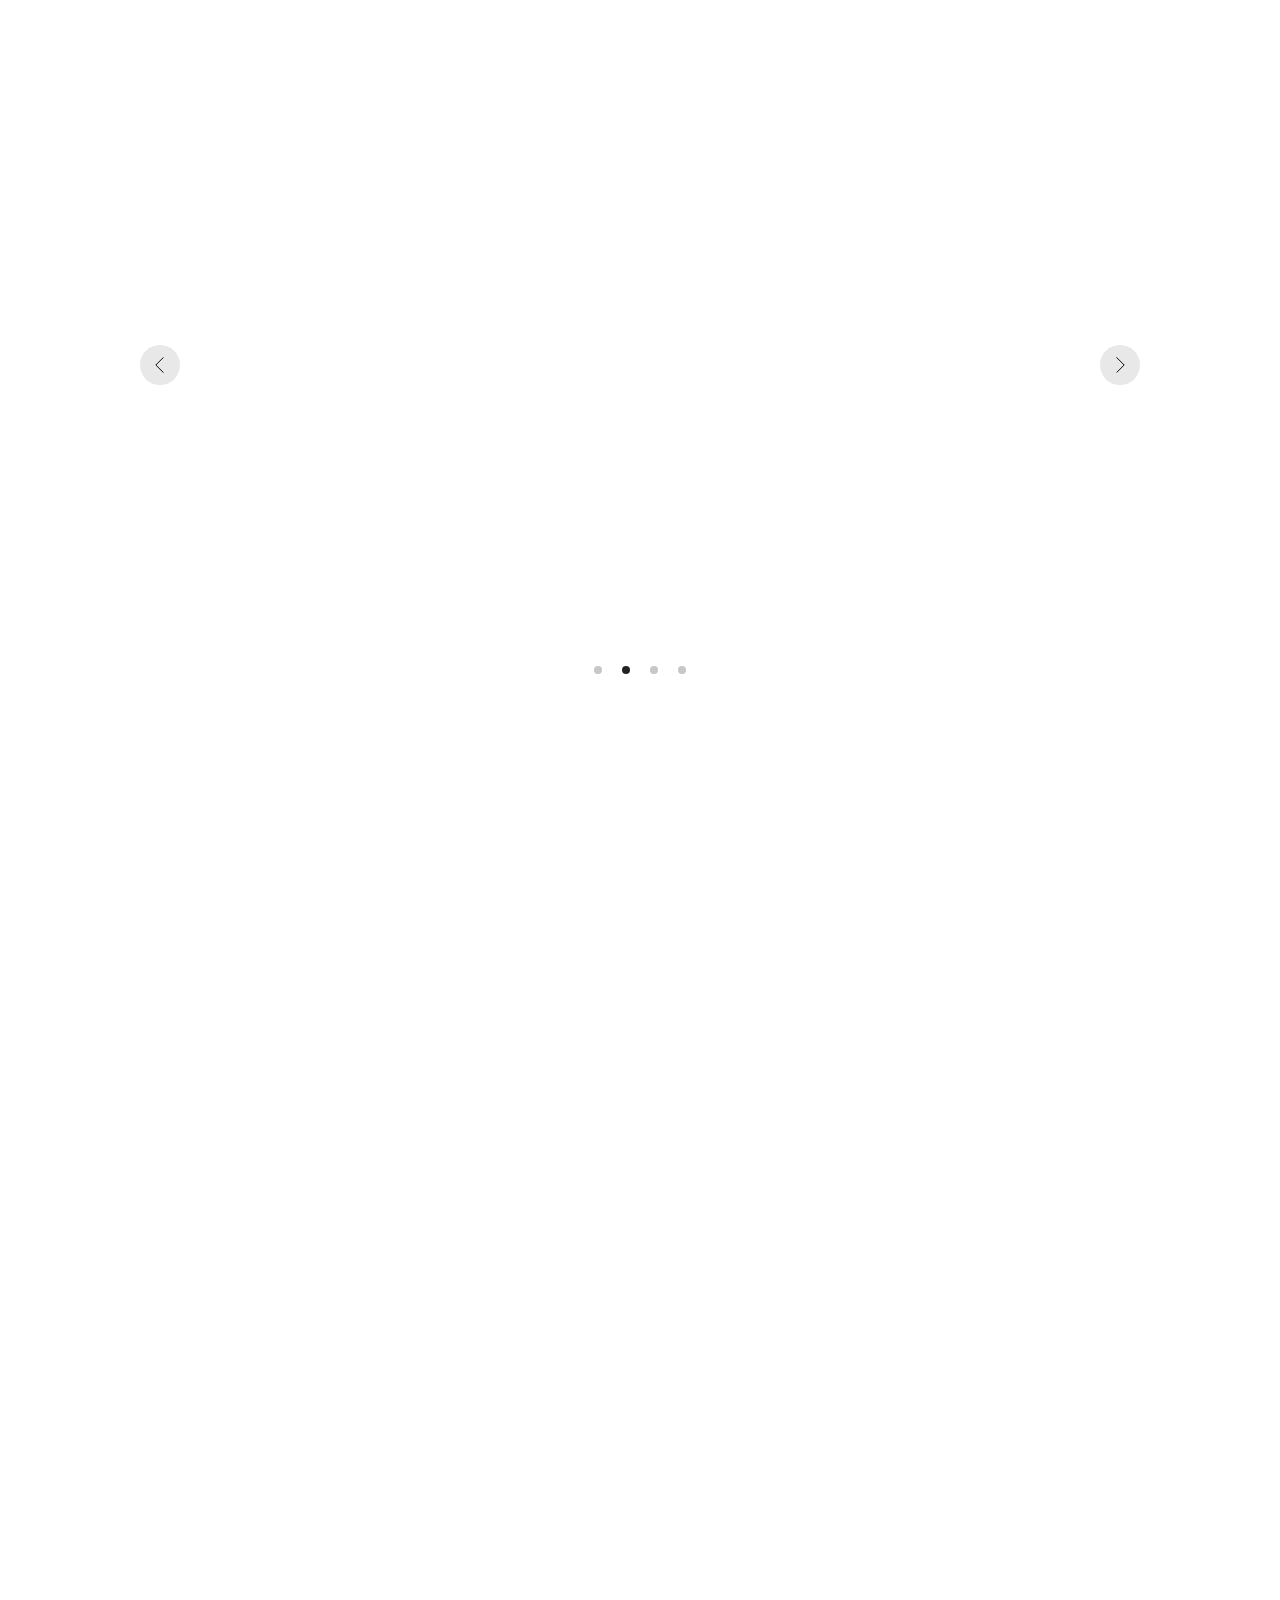
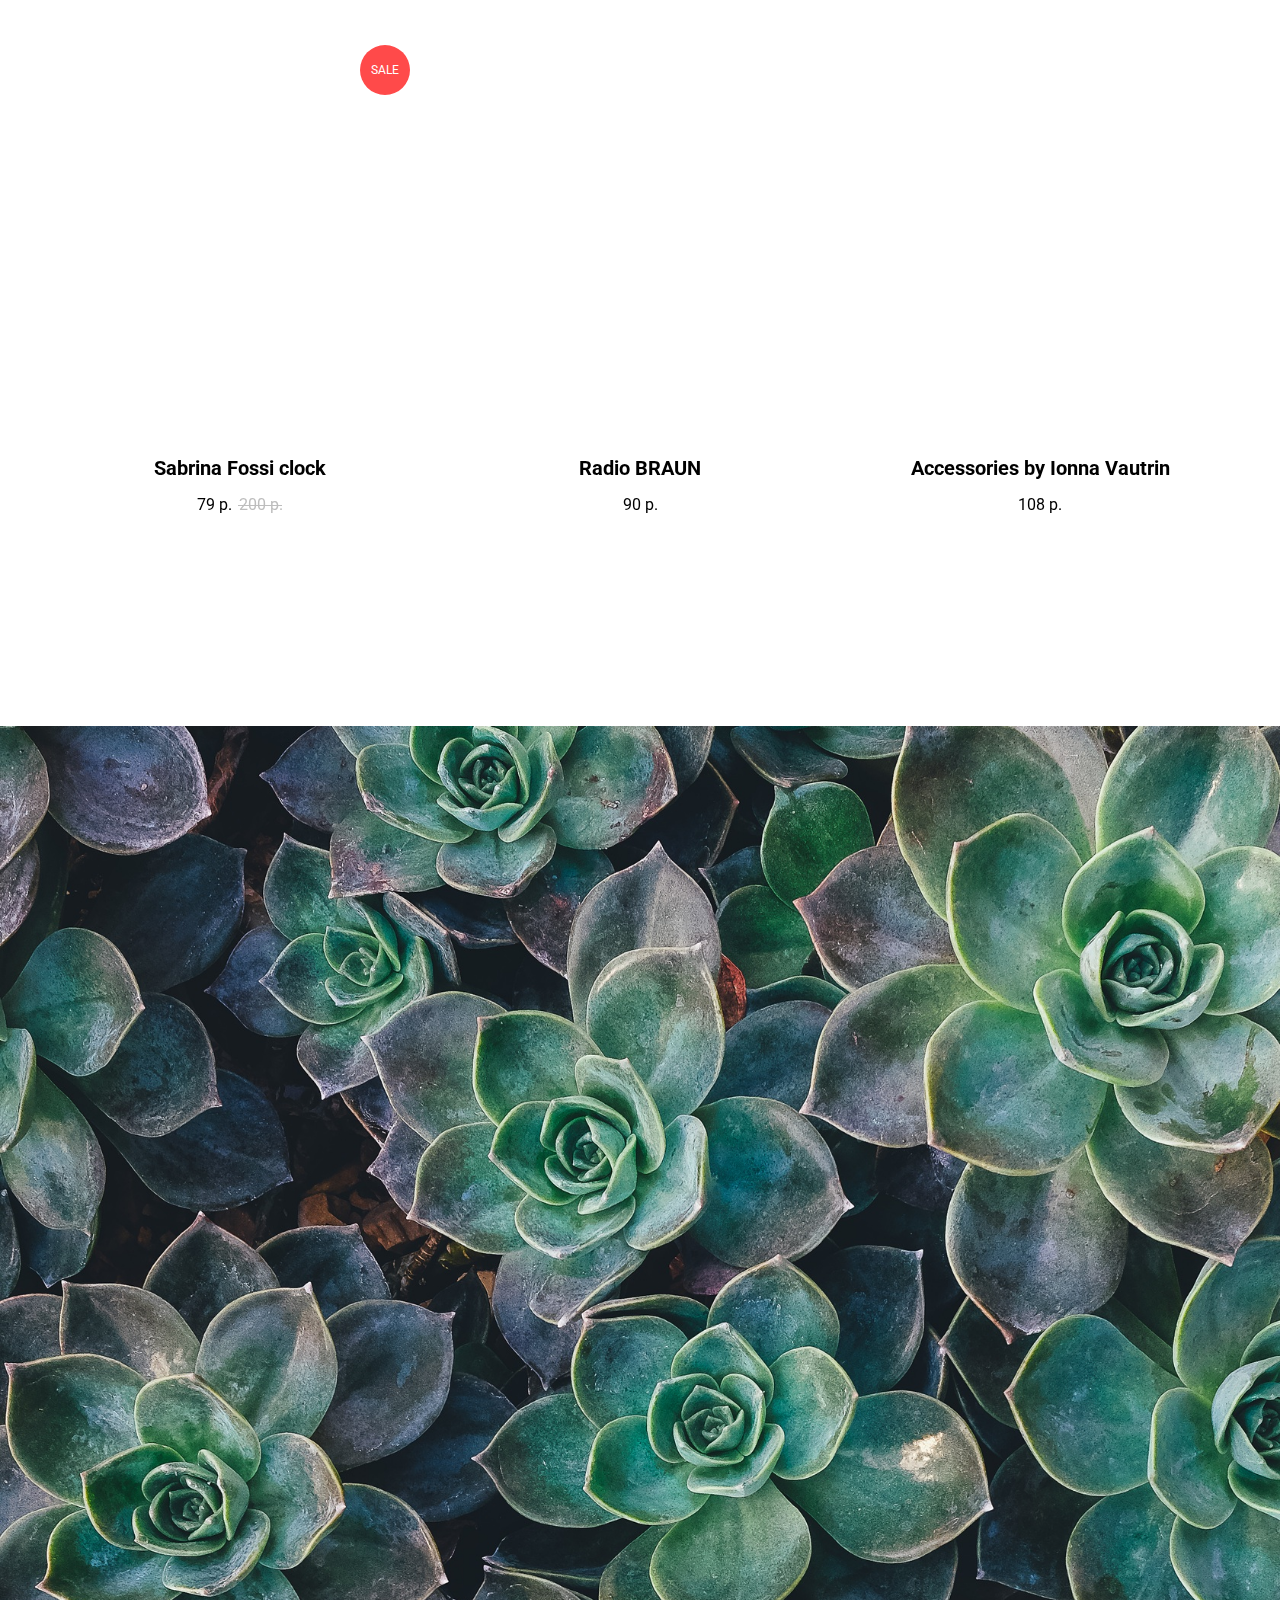
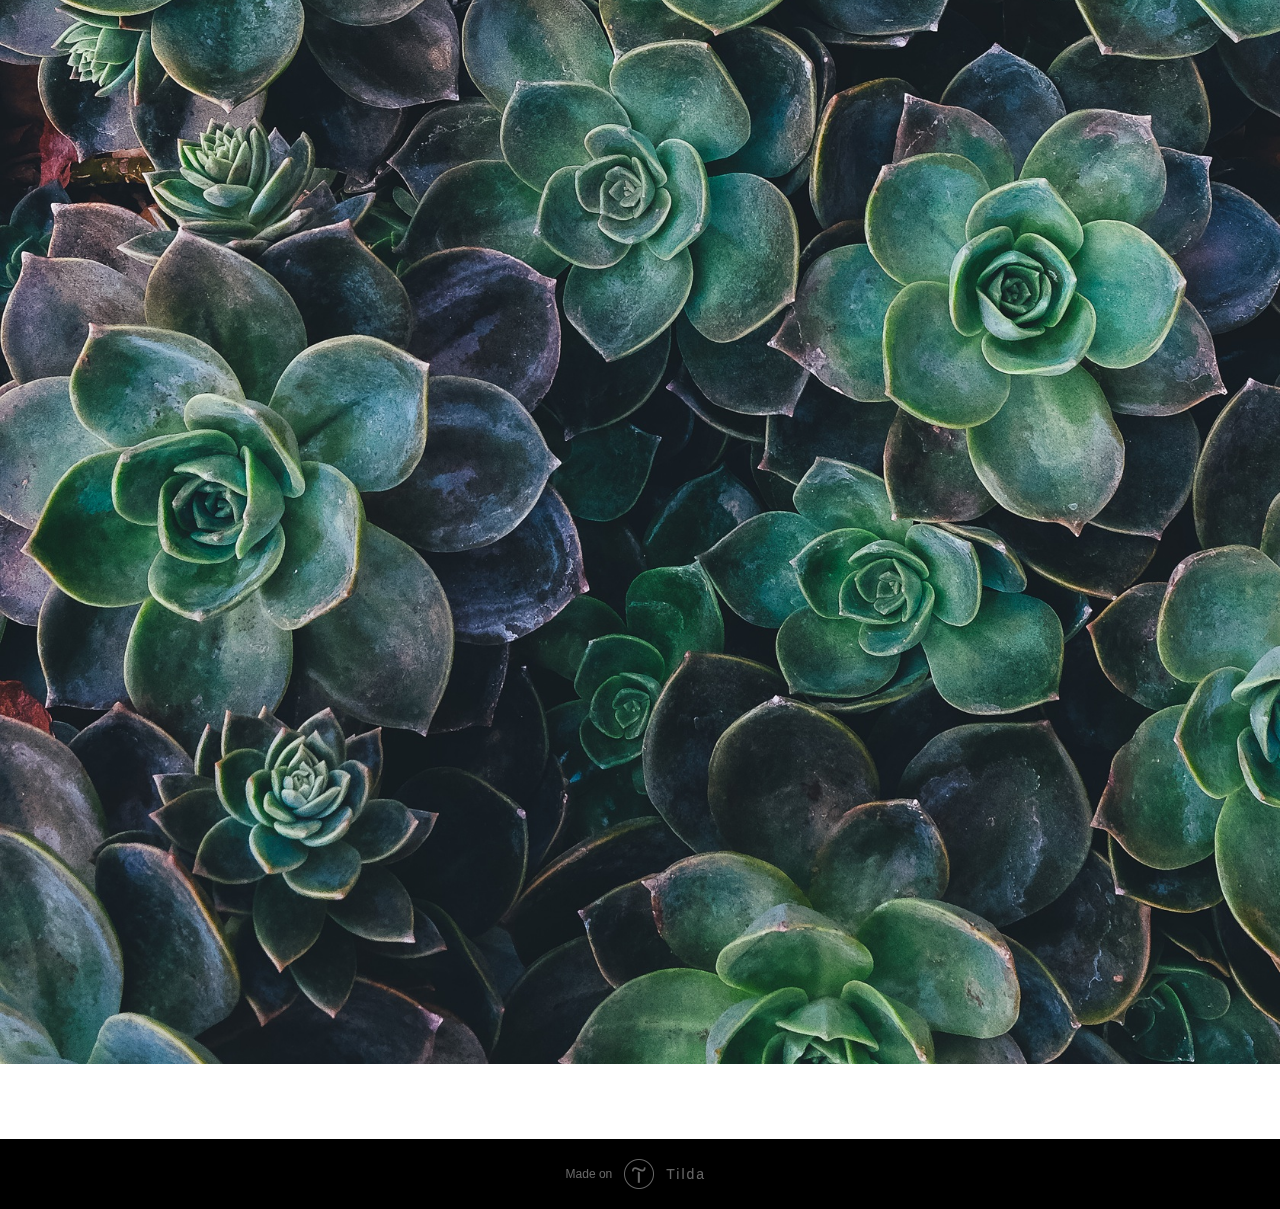
<file: Blank page.htm>
<!DOCTYPE html>
<!-- saved from url=(0047)http://eugenetestttt.tilda.ws/page15731590.html -->
<html><script type="text/javascript" async="" src="./Blank page_files/analytics.js"></script><script async="" src="./Blank page_files/js"></script><script type="text/javascript" async="" id="tildastatscript" src="./Blank page_files/tildasimplestat-0.1.min.js"></script><script type="text/javascript" class="__REQUESTLY__SCRIPT">(function(namespace) {
  window[namespace] = window[namespace] || {};
  window[namespace].responseRules = {};

  let open = XMLHttpRequest.prototype.open;
  XMLHttpRequest.prototype.open = function(method) {
    this.addEventListener('readystatechange', function() {
      if (this.readyState === 4 && window[namespace].responseRules.hasOwnProperty(this.responseURL)) {
        const responseRule = window[namespace].responseRules[this.responseURL];
        const {response, id} = responseRule;
        const responseType = this.responseType;
        let customResponse;

        customResponse = response.type === 'code' ? responseRule.evaluator({
            method,
            url: this.responseURL,
            requestHeaders: this.requestHeaders,
            requestData: this.requestData,
            responseType: this.responseType,
            response: this.response
          }) : response.value;

        Object.defineProperty(this, 'response', {
          get: function () {
            if (response.type === 'static' && responseType === 'json') {
              return JSON.parse(customResponse);
            }
            return customResponse;
          }
        });

        if (responseType === '' || responseType === 'text') {
          Object.defineProperty(this, 'responseText', {
            get: function () {
              return customResponse;
            }
          });
        }

        window.postMessage({
          from: 'requestly',
          type: 'response_rule_applied',
          id
        }, window.location.href);
      }
    }, false);
    open.apply(this, arguments);
  };

  let send = XMLHttpRequest.prototype.send;
  XMLHttpRequest.prototype.send = function(data) {
    this.requestData = data;
    send.apply(this, arguments);
  };

  let setRequestHeader = XMLHttpRequest.prototype.setRequestHeader;
  XMLHttpRequest.prototype.setRequestHeader = function(header, value) {
    this.requestHeaders = this.requestHeaders || {};
    this.requestHeaders[header] = value;
    setRequestHeader.apply(this, arguments);
  }
})('__REQUESTLY__')</script><head><meta http-equiv="Content-Type" content="text/html; charset=UTF-8"><meta name="viewport" content="width=device-width, initial-scale=1.0"><!--metatextblock--><title>Blank page</title><meta property="og:url" content="http://eugenetestttt.tilda.ws/page15731590.html"><meta property="og:title" content="Blank page"><meta property="og:description" content=""><meta property="og:type" content="website"><meta property="og:image" content="https://static.tildacdn.com/lib/unsplash/4cedbee5-69ed-21bf-efef-d1cc39f5af06/-/resize/504x/photo.jpg"><link rel="canonical" href="http://eugenetestttt.tilda.ws/page15731590.html"><!--/metatextblock--><meta property="fb:app_id" content="257953674358265"><meta name="format-detection" content="telephone=no"><meta http-equiv="x-dns-prefetch-control" content="on"><link rel="dns-prefetch" href="https://tilda.ws/"><link rel="dns-prefetch" href="https://static.tildacdn.com/"><link rel="shortcut icon" href="https://static.tildacdn.com/img/tildafavicon.ico" type="image/x-icon"><!-- Assets --><link rel="stylesheet" href="./Blank page_files/tilda-grid-3.0.min.css" type="text/css" media="all"><link rel="stylesheet" href="./Blank page_files/tilda-blocks-2.12.css" type="text/css" media="all"><link rel="stylesheet" href="./Blank page_files/tilda-animation-1.0.min.css" type="text/css" media="all"><link rel="stylesheet" href="./Blank page_files/tilda-slds-1.4.min.css" type="text/css" media="all"><link rel="stylesheet" href="./Blank page_files/tilda-zoom-2.0.min.css" type="text/css" media="all"><link rel="stylesheet" href="./Blank page_files/tilda-popup-1.1.min.css" type="text/css" media="all"><link rel="stylesheet" href="./Blank page_files/tilda-catalog-1.1.min.css" type="text/css" media="all"><script src="./Blank page_files/jquery-1.10.2.min.js"></script><script src="./Blank page_files/tilda-scripts-2.8.min.js"></script><script src="./Blank page_files/tilda-blocks-2.7.js"></script><script src="./Blank page_files/lazyload-1.3.min.js" charset="utf-8"></script><script src="./Blank page_files/tilda-animation-1.0.min.js" charset="utf-8"></script><script src="./Blank page_files/tilda-slds-1.4.min.js" charset="utf-8"></script><script src="./Blank page_files/hammer.min.js" charset="utf-8"></script><script src="./Blank page_files/tilda-zoom-2.0.min.js" charset="utf-8"></script><script src="./Blank page_files/tilda-products-1.0.min.js" charset="utf-8"></script><script src="./Blank page_files/tilda-catalog-1.1.min.js" charset="utf-8"></script><script type="text/javascript">window.dataLayer = window.dataLayer || [];</script><!-- Global Site Tag (gtag.js) - Google Analytics --><script type="text/javascript">window.mainTracker='gtag';	window.gtagTrackerID = 'UA-184178210-1';	function gtag(){dataLayer.push(arguments);}	setTimeout(function(){	(function(w,d,s,i){	var f=d.getElementsByTagName(s)[0],	j=d.createElement(s);j.async=true;j.src='https://www.googletagmanager.com/gtag/js?id='+i;f.parentNode.insertBefore(j,f);	gtag('js', new Date());	gtag('config',i,{'anonymize_ip': true});	})(window,document,'script',window.gtagTrackerID);	}, 2000);</script><script type="text/javascript">if((/bot|google|yandex|baidu|bing|msn|duckduckbot|teoma|slurp|crawler|spider|robot|crawling|facebook/i.test(navigator.userAgent))===false && typeof(sessionStorage)!='undefined' && sessionStorage.getItem('visited')!=='y'){	var style=document.createElement('style');	style.type='text/css';	style.innerHTML='@media screen and (min-width: 980px) {.t-records {opacity: 0;}.t-records_animated {-webkit-transition: opacity ease-in-out .2s;-moz-transition: opacity ease-in-out .2s;-o-transition: opacity ease-in-out .2s;transition: opacity ease-in-out .2s;}.t-records.t-records_visible {opacity: 1;}}';	document.getElementsByTagName('head')[0].appendChild(style);	$(document).ready(function() {	$('.t-records').addClass('t-records_animated');	setTimeout(function(){ $('.t-records').addClass('t-records_visible'); sessionStorage.setItem('visited','y');	},400);	});
}</script><style type="text/css">@media screen and (min-width: 980px) {.t-records {opacity: 0;}.t-records_animated {-webkit-transition: opacity ease-in-out .2s;-moz-transition: opacity ease-in-out .2s;-o-transition: opacity ease-in-out .2s;transition: opacity ease-in-out .2s;}.t-records.t-records_visible {opacity: 1;}}</style></head><body class="t-body" style="margin: 0px;"><!--allrecords--><div id="allrecords" class="t-records t-records_animated t-records_visible" data-hook="blocks-collection-content-node" data-tilda-project-id="2880099" data-tilda-page-id="15731590" data-tilda-formskey="69431d3652b01dd0abb42d227ece960b" data-tilda-cookie="no"><div id="rec257528380" class="r t-rec t-rec_pt_90 t-rec_pb_90" style="padding-top:90px;padding-bottom:90px; " data-animationappear="off" data-record-type="670"><div class="t670"> <div class="t-slds" style=""> <div class="t-container t-slds__main"> <div class="t-slds__container t-width t-width_9 t-margin_auto"> <div class="t-slds__items-wrapper t-slds_animated-none t-slds__witharrows" data-slider-transition="300" data-slider-with-cycle="true" data-slider-correct-height="true" data-auto-correct-mobile-width="false" data-slider-arrows-nearpic="yes" data-slider-initialized="true" data-slider-totalslides="4" data-slider-pos="2" data-slider-curr-pos="2" data-slider-cycle="" data-slider-animated="" style="width: 5160px; height: 550px; transform: translateX(-1720px); touch-action: pan-y; -webkit-user-drag: none; -webkit-tap-highlight-color: rgba(0, 0, 0, 0);"> <div class="t-slds__item t-slds__item-loaded" data-slide-index="0" style="width: 860px;"> <div class="t-width t-width_9 t-margin_auto" itemscope="" itemtype="http://schema.org/ImageObject"> <div class="t-slds__wrapper t-align_center"> <meta itemprop="image" content="https://static.tildacdn.com/tild3432-3430-4661-b861-633639383164/samuelzeller168234.jpg"> <div class="t670__imgwrapper" bgimgfield="gi_img__3"> <div class="t-slds__bgimg t-bgimg loaded" data-original="https://static.tildacdn.com/tild3432-3430-4661-b861-633639383164/samuelzeller168234.jpg" style="background-image: url(&quot;https://thumb.tildacdn.com/tild3432-3430-4661-b861-633639383164/-/cover/860x550/center/center/-/format/webp/samuelzeller168234.jpg&quot;);" src=""></div> <div class="t670__separator" data-slider-image-width="860" data-slider-image-height="550" style="padding-bottom: 63.9535%;"></div> </div> </div> </div> </div><div class="t-slds__item t-slds__item-loaded" data-slide-index="1" style="width: 860px;"> <div class="t-width t-width_9 t-margin_auto" itemscope="" itemtype="http://schema.org/ImageObject"> <div class="t-slds__wrapper t-align_center"> <meta itemprop="image" content="https://static.tildacdn.com/tild3437-3839-4037-b639-643935383936/jorgenhaland101813.jpg"> <div class="t670__imgwrapper" bgimgfield="gi_img__0"> <div class="t-slds__bgimg t-bgimg loaded" data-original="https://static.tildacdn.com/tild3437-3839-4037-b639-643935383936/jorgenhaland101813.jpg" style="background-image: url(&quot;https://thumb.tildacdn.com/tild3437-3839-4037-b639-643935383936/-/cover/860x550/center/center/-/format/webp/jorgenhaland101813.jpg&quot;);" src=""></div> <div class="t670__separator" data-slider-image-width="860" data-slider-image-height="550" style="padding-bottom: 63.9535%;"></div> </div> </div> </div> </div> <div class="t-slds__item t-slds__item-loaded t-slds__item_active" data-slide-index="2" style="width: 860px;"> <div class="t-width t-width_9 t-margin_auto" itemscope="" itemtype="http://schema.org/ImageObject"> <div class="t-slds__wrapper t-align_center"> <meta itemprop="image" content="https://static.tildacdn.com/tild6637-6131-4438-a662-626134663032/cherrylaithang138648.jpg"> <div class="t670__imgwrapper" bgimgfield="gi_img__1"> <div class="t-slds__bgimg t-bgimg loaded" data-original="https://static.tildacdn.com/tild6637-6131-4438-a662-626134663032/cherrylaithang138648.jpg" style="background-image: url(&quot;https://thumb.tildacdn.com/tild6637-6131-4438-a662-626134663032/-/cover/860x550/center/center/-/format/webp/cherrylaithang138648.jpg&quot;);" src=""></div> <div class="t670__separator" data-slider-image-width="860" data-slider-image-height="550" style="padding-bottom: 63.9535%;"></div> </div> </div> </div> </div> <div class="t-slds__item t-slds__item-loaded" data-slide-index="3" style="width: 860px;"> <div class="t-width t-width_9 t-margin_auto" itemscope="" itemtype="http://schema.org/ImageObject"> <div class="t-slds__wrapper t-align_center"> <meta itemprop="image" content="https://static.tildacdn.com/tild3966-3235-4563-b465-373632393036/chrisbarbalis223997.jpg"> <div class="t670__imgwrapper" bgimgfield="gi_img__2"> <div class="t-slds__bgimg t-bgimg loaded" data-original="https://static.tildacdn.com/tild3966-3235-4563-b465-373632393036/chrisbarbalis223997.jpg" style="background-image: url(&quot;https://thumb.tildacdn.com/tild3966-3235-4563-b465-373632393036/-/cover/860x550/center/center/-/format/webp/chrisbarbalis223997.jpg&quot;);" src=""></div> <div class="t670__separator" data-slider-image-width="860" data-slider-image-height="550" style="padding-bottom: 63.9535%;"></div> </div> </div> </div> </div> <div class="t-slds__item  t-slds__item-loaded" data-slide-index="4" style="width: 860px;"> <div class="t-width t-width_9 t-margin_auto" itemscope="" itemtype="http://schema.org/ImageObject"> <div class="t-slds__wrapper t-align_center"> <meta itemprop="image" content="https://static.tildacdn.com/tild3432-3430-4661-b861-633639383164/samuelzeller168234.jpg"> <div class="t670__imgwrapper" bgimgfield="gi_img__3"> <div class="t-slds__bgimg t-bgimg loaded" data-original="https://static.tildacdn.com/tild3432-3430-4661-b861-633639383164/samuelzeller168234.jpg" style="background-image: url(&quot;https://thumb.tildacdn.com/tild3432-3430-4661-b861-633639383164/-/cover/860x550/center/center/-/format/webp/samuelzeller168234.jpg&quot;);" src=""></div> <div class="t670__separator" data-slider-image-width="860" data-slider-image-height="550" style="padding-bottom: 63.9535%;"></div> </div> </div> </div> </div><div class="t-slds__item t-slds__item-loaded" data-slide-index="5" style="width: 860px;"> <div class="t-width t-width_9 t-margin_auto" itemscope="" itemtype="http://schema.org/ImageObject"> <div class="t-slds__wrapper t-align_center"> <meta itemprop="image" content="https://static.tildacdn.com/tild3437-3839-4037-b639-643935383936/jorgenhaland101813.jpg"> <div class="t670__imgwrapper" bgimgfield="gi_img__0"> <div class="t-slds__bgimg t-bgimg loaded" data-original="https://static.tildacdn.com/tild3437-3839-4037-b639-643935383936/jorgenhaland101813.jpg" style="background-image: url(&quot;https://thumb.tildacdn.com/tild3437-3839-4037-b639-643935383936/-/cover/860x550/center/center/-/format/webp/jorgenhaland101813.jpg&quot;);" src=""></div> <div class="t670__separator" data-slider-image-width="860" data-slider-image-height="550" style="padding-bottom: 63.9535%;"></div> </div> </div> </div> </div> </div> </div> <div class="t-slds__arrow_container t-slds__arrow_container-outside" style="max-width: 1060px;"> <div class="t-slds__arrow_wrapper t-slds__arrow_wrapper-left" data-slide-direction="left" style="height: 550px;"> <div class="t-slds__arrow t-slds__arrow-left t-slds__arrow-withbg" style="width: 40px; height: 40px;background-color: rgba(232,232,232,1);"> <div class="t-slds__arrow_body t-slds__arrow_body-left" style="width: 9px;"> <svg style="display: block" viewBox="0 0 9.3 17" xmlns="http://www.w3.org/2000/svg" xmlns:xlink="http://www.w3.org/1999/xlink"> <desc>Left</desc> <polyline fill="none" stroke="#000000" stroke-linejoin="butt" stroke-linecap="butt" stroke-width="1" points="0.5,0.5 8.5,8.5 0.5,16.5"></polyline> </svg> </div> </div></div><div class="t-slds__arrow_wrapper t-slds__arrow_wrapper-right" data-slide-direction="right" style="height: 550px;"> <div class="t-slds__arrow t-slds__arrow-right t-slds__arrow-withbg" style="width: 40px; height: 40px;background-color: rgba(232,232,232,1);"> <div class="t-slds__arrow_body t-slds__arrow_body-right" style="width: 9px;"> <svg style="display: block" viewBox="0 0 9.3 17" xmlns="http://www.w3.org/2000/svg" xmlns:xlink="http://www.w3.org/1999/xlink"> <desc>Right</desc> <polyline fill="none" stroke="#000000" stroke-linejoin="butt" stroke-linecap="butt" stroke-width="1" points="0.5,0.5 8.5,8.5 0.5,16.5"></polyline> </svg> </div> </div></div> </div> <div class="t-slds__bullet_wrapper"> <div class="t-slds__bullet" data-slide-bullet-for="1"> <div class="t-slds__bullet_body" style="background-color: #c7c7c7;"></div> </div> <div class="t-slds__bullet t-slds__bullet_active" data-slide-bullet-for="2"> <div class="t-slds__bullet_body" style="background-color: #c7c7c7;"></div> </div> <div class="t-slds__bullet" data-slide-bullet-for="3"> <div class="t-slds__bullet_body" style="background-color: #c7c7c7;"></div> </div> <div class="t-slds__bullet" data-slide-bullet-for="4"> <div class="t-slds__bullet_body" style="background-color: #c7c7c7;"></div> </div> </div> <div class="t-slds__caption__container"> </div> </div> </div></div><script type="text/javascript"> $(document).ready(function() { t670_init('257528380'); t_sldsInit('257528380'); }); $('.t670').bind('displayChanged',function(){ t_slds_updateSlider('257528380'); t_slds_positionArrows('257528380'); }); </script><style type="text/css"> #rec257528380 .t-slds__bullet_active .t-slds__bullet_body { background-color: #222 !important; } #rec257528380 .t-slds__bullet:hover .t-slds__bullet_body { background-color: #222 !important; }</style></div><div id="rec257530563" class="r t-rec t-rec_pt_30 r_showed r_anim" style="padding-top:30px; " data-record-type="169"><!-- t155 --><div class="t155"> <div class="t-container"> <div class="t-row"> <div class="t-col t-col_6"> <div class="t-bgimg t-zoomable loaded" bgimgfield="gi_img__0" data-zoomable="yes" data-img-zoom-url="https://static.tildacdn.com/lib/unsplash/4cedbee5-69ed-21bf-efef-d1cc39f5af06/photo.jpg" data-original="https://static.tildacdn.com/lib/unsplash/4cedbee5-69ed-21bf-efef-d1cc39f5af06/photo.jpg" style="background: url(&quot;https://static.tildacdn.com/lib/unsplash/4cedbee5-69ed-21bf-efef-d1cc39f5af06/photo.jpg&quot;) center center / cover no-repeat; height: 660px; margin-bottom: 20px;" itemscope="" itemtype="http://schema.org/ImageObject" src=""><meta itemprop="image" content="https://static.tildacdn.com/lib/unsplash/4cedbee5-69ed-21bf-efef-d1cc39f5af06/photo.jpg"></div> </div> <div class="t-col t-col_6"> <div class="t-bgimg t-zoomable loaded" bgimgfield="gi_img__1" data-zoomable="yes" data-img-zoom-url="https://static.tildacdn.com/586f97c2-a573-4ac6-b8cf-fdc98c19b520/photo14557355834935ab52897f7eb.jpeg" data-original="https://static.tildacdn.com/586f97c2-a573-4ac6-b8cf-fdc98c19b520/photo14557355834935ab52897f7eb.jpeg" style="width: 100%; background: url(&quot;https://thumb.tildacdn.com/586f97c2-a573-4ac6-b8cf-fdc98c19b520/-/cover/560x320/center/center/-/format/webp/photo14557355834935ab52897f7eb.jpeg&quot;) center center / cover no-repeat; height: 320px; margin-bottom: 20px;" itemscope="" itemtype="http://schema.org/ImageObject" src=""><meta itemprop="image" content="https://static.tildacdn.com/586f97c2-a573-4ac6-b8cf-fdc98c19b520/photo14557355834935ab52897f7eb.jpeg"></div> <div class="t-bgimg t-zoomable loaded" bgimgfield="gi_img__2" data-zoomable="yes" data-img-zoom-url="https://static.tildacdn.com/12ce6b4a-3d4c-4bc8-9037-c363045ae0b3/photo145579322212098f37a8d4ede.jpeg" data-original="https://static.tildacdn.com/12ce6b4a-3d4c-4bc8-9037-c363045ae0b3/photo145579322212098f37a8d4ede.jpeg" style="width: 100%; background: url(&quot;https://thumb.tildacdn.com/12ce6b4a-3d4c-4bc8-9037-c363045ae0b3/-/cover/560x320/center/center/-/format/webp/photo145579322212098f37a8d4ede.jpeg&quot;) center center / cover no-repeat; height: 320px; margin-bottom: 20px;" itemscope="" itemtype="http://schema.org/ImageObject" src=""><meta itemprop="image" content="https://static.tildacdn.com/12ce6b4a-3d4c-4bc8-9037-c363045ae0b3/photo145579322212098f37a8d4ede.jpeg"></div> </div> </div> </div></div></div><div id="rec257530224" class="r t-rec t-rec_pt_135 t-rec_pb_135" style="padding-top:135px;padding-bottom:135px; " data-animationappear="off" data-record-type="754"><!-- t754 --><div class="t754" data-show-count=""><div class="t754__parent t754__container_mobile-grid"> <div class="t754__col t-col t-col_4 t-align_center t-item t754__col_mobile-grid js-product" data-product-lid="1497456130776"> <a class="js-product-link" href="http://eugenetestttt.tilda.ws/page15731590.html#prodpopup"> <div class="t754__content"> <div class="t754__imgwrapper " style="padding-bottom:111.11111111111%;"> <div class="t754__markwrapper"><div class="t754__mark" field="li_mark__1497456130776" style="color:#ffffff;background-color:#ff4a4a;">SALE</div></div> <div class="t754__bgimg t754__bgimg_first_hover t-bgimg js-product-img loaded" data-original="https://static.tildacdn.com/tild3732-3932-4235-a133-353462313861/y.png" style="background-image: url(&quot;https://thumb.tildacdn.com/tild3732-3932-4235-a133-353462313861/-/resize/360x400/-/format/webp/y.png&quot;);" data-lazy-rule="comm:resize" src=""></div> <div class="t754__bgimg t754__bgimg_second t-bgimg loaded" data-original="https://static.tildacdn.com/tild6563-3762-4836-b435-356136653232/b.png" style="background-image: url(&quot;https://thumb.tildacdn.com/tild6563-3762-4836-b435-356136653232/-/resize/360x400/-/format/webp/b.png&quot;);" data-lazy-rule="comm:resize" src=""></div> </div> <div class="t754__textwrapper"> <div class="t754__title t-name t-name_md js-product-name" field="li_title__1497456130776" style="font-weight:700;">Sabrina Fossi clock <br></div> <div class="t754__price-wrapper"> <div class="t754__price t754__price-item t-name t-name_xs" style="margin-right:3px;font-weight:400;"> <div class="t754__price-value js-product-price" field="li_price__1497456130776">79</div> <div class="t754__price-currency">р.</div> </div> <div class="t754__price_old t754__price-item t-name t-name_xs" style="font-weight:400;"> <div class="t754__price-value" field="li_price_old__1497456130776">200</div> <div class="t754__price-currency">р.</div> </div> </div> </div> </div> </a> </div> <div class="t754__col t-col t-col_4 t-align_center t-item t754__col_mobile-grid js-product" data-product-lid="1498486301712"> <a class="js-product-link" href="http://eugenetestttt.tilda.ws/page15731590.html#prodpopup"> <div class="t754__content"> <div class="t754__imgwrapper " style="padding-bottom:111.11111111111%;"> <div class="t754__bgimg t-bgimg js-product-img loaded" data-original="https://static.tildacdn.com/tild3738-6539-4534-a232-323964343738/braun2.png" style="background-image: url(&quot;https://thumb.tildacdn.com/tild3738-6539-4534-a232-323964343738/-/resize/360x400/-/format/webp/braun2.png&quot;);" data-lazy-rule="comm:resize" src=""></div> </div> <div class="t754__textwrapper"> <div class="t754__title t-name t-name_md js-product-name" field="li_title__1498486301712" style="font-weight:700;">Radio BRAUN</div> <div class="t754__price-wrapper"> <div class="t754__price t754__price-item t-name t-name_xs" style="font-weight:400;"> <div class="t754__price-value js-product-price" field="li_price__1498486301712">90</div> <div class="t754__price-currency">р.</div> </div> </div> </div> </div> </a> </div> <div class="t754__col t-col t-col_4 t-align_center t-item t754__col_mobile-grid js-product" data-product-lid="1498486363994"> <a class="js-product-link" href="http://eugenetestttt.tilda.ws/page15731590.html#prodpopup"> <div class="t754__content"> <div class="t754__imgwrapper " style="padding-bottom:111.11111111111%;"> <div class="t754__bgimg t-bgimg js-product-img loaded" data-original="https://static.tildacdn.com/tild6335-3734-4465-a131-373266613439/vase.jpg" style="background-image: url(&quot;https://thumb.tildacdn.com/tild6335-3734-4465-a131-373266613439/-/resize/360x400/-/format/webp/vase.jpg&quot;);" data-lazy-rule="comm:resize" src=""></div> </div> <div class="t754__textwrapper"> <div class="t754__title t-name t-name_md js-product-name" field="li_title__1498486363994" style="font-weight:700;">Accessories by Ionna Vautrin</div> <div class="t754__price-wrapper"> <div class="t754__price t754__price-item t-name t-name_xs" style="font-weight:400;"> <div class="t754__price-value js-product-price" field="li_price__1498486363994">108</div> <div class="t754__price-currency">р.</div> </div> </div> </div> </div> </a> </div></div> <div class="t-popup" style="background-color: rgba(255,255,255,1);"> <div class="t-popup__close"> <div class="t-popup__close-wrapper"> <svg class="t-popup__close-icon" width="23px" height="23px" viewBox="0 0 23 23" version="1.1" xmlns="http://www.w3.org/2000/svg" xmlns:xlink="http://www.w3.org/1999/xlink"> <g stroke="none" stroke-width="1" fill="#000000" fill-rule="evenodd"> <rect transform="translate(11.313708, 11.313708) rotate(-45.000000) translate(-11.313708, -11.313708) " x="10.3137085" y="-3.6862915" width="2" height="30"></rect> <rect transform="translate(11.313708, 11.313708) rotate(-315.000000) translate(-11.313708, -11.313708) " x="10.3137085" y="-3.6862915" width="2" height="30"></rect> </g> </svg> </div> </div> <div class="t754__close-text-wrapper"> <div class="t754__close-text t-descr t-descr_xxs" style="color:#000000;">More products</div> </div> <div class="t-popup__container t-popup__container-static" style="background-color:#ffffff;"> <div id="t754__product-1497456130776" class="t754__product-full js-product" style="display:none;" data-product-lid="1497456130776"> <div class="t754__container"> <div class="t754__col_left t-col t-col_6"> <!-- gallery --> <div class="t-slds" style="visibility: hidden;"> <div class="t-slds__main"> <div class="t-slds__container" style="background-color:#ebebeb;"> <div class="t-slds__items-wrapper t-slds_animated-none t-slds__nocycle" data-slider-transition="300" data-slider-with-cycle="false" data-slider-correct-height="true" data-auto-correct-mobile-width="false"> <div class="t-slds__item t-slds__item_active" data-slide-index="1"> <div class="t-slds__wrapper" itemscope="" itemtype="http://schema.org/ImageObject"> <meta itemprop="image" content="https://static.tildacdn.com/tild3732-3932-4235-a133-353462313861/y.png"> <div class="t-slds__imgwrapper t-zoomable" bgimgfield="gi_img__0" data-zoom-target="0" data-zoomable="yes" data-img-zoom-url="https://static.tildacdn.com/tild3732-3932-4235-a133-353462313861/y.png"> <div class="t-slds__bgimg t-bgimg js-product-img" data-original="https://static.tildacdn.com/tild3732-3932-4235-a133-353462313861/y.png" style="padding-bottom:100%; background-image: url(&#39;https://static.tildacdn.com/tild3732-3932-4235-a133-353462313861/-/resizeb/20x/y.png&#39;);"></div> </div> </div> </div> <div class="t-slds__item " data-slide-index="2"> <div class="t-slds__wrapper" itemscope="" itemtype="http://schema.org/ImageObject"> <meta itemprop="image" content="https://static.tildacdn.com/tild6563-3762-4836-b435-356136653232/b.png"> <div class="t-slds__imgwrapper t-zoomable" bgimgfield="gi_img__1" data-zoom-target="1" data-zoomable="yes" data-img-zoom-url="https://static.tildacdn.com/tild6563-3762-4836-b435-356136653232/b.png"> <div class="t-slds__bgimg t-bgimg " data-original="https://static.tildacdn.com/tild6563-3762-4836-b435-356136653232/b.png" style="padding-bottom:100%; background-image: url(&#39;https://static.tildacdn.com/tild6563-3762-4836-b435-356136653232/-/resizeb/20x/b.png&#39;);"></div> </div> </div> </div> </div> <div class="t-slds__arrow_container t-slds__nocycle"> <div class="t-slds__arrow_wrapper t-slds__arrow_wrapper-left" data-slide-direction="left"> <div class="t-slds__arrow t-slds__arrow-left t-slds__arrow-withbg" style="width: 30px; height: 30px;background-color: rgba(255,255,255,1);"> <div class="t-slds__arrow_body t-slds__arrow_body-left" style="width: 7px;"> <svg style="display: block" viewBox="0 0 7.3 13" xmlns="http://www.w3.org/2000/svg" xmlns:xlink="http://www.w3.org/1999/xlink"> <desc>Left</desc> <polyline fill="none" stroke="#000000" stroke-linejoin="butt" stroke-linecap="butt" stroke-width="1" points="0.5,0.5 6.5,6.5 0.5,12.5"></polyline> </svg> </div> </div></div><div class="t-slds__arrow_wrapper t-slds__arrow_wrapper-right" data-slide-direction="right"> <div class="t-slds__arrow t-slds__arrow-right t-slds__arrow-withbg" style="width: 30px; height: 30px;background-color: rgba(255,255,255,1);"> <div class="t-slds__arrow_body t-slds__arrow_body-right" style="width: 7px;"> <svg style="display: block" viewBox="0 0 7.3 13" xmlns="http://www.w3.org/2000/svg" xmlns:xlink="http://www.w3.org/1999/xlink"> <desc>Right</desc> <polyline fill="none" stroke="#000000" stroke-linejoin="butt" stroke-linecap="butt" stroke-width="1" points="0.5,0.5 6.5,6.5 0.5,12.5"></polyline> </svg> </div> </div></div> </div> </div> </div> <div class="t-slds__thumbsbullet-wrapper "> <div class="t-slds__thumbsbullet t-slds__bullet t-slds__bullet_active" data-slide-bullet-for="1"> <div class="t-slds__bgimg t-bgimg" data-original="https://static.tildacdn.com/tild3732-3932-4235-a133-353462313861/y.png" style="padding-bottom: 100%; background-image: url(&#39;https://static.tildacdn.com/tild3732-3932-4235-a133-353462313861/-/resizeb/20x/y.png&#39;);"></div> <div class="t-slds__thumbsbullet-border"></div> </div> <div class="t-slds__thumbsbullet t-slds__bullet " data-slide-bullet-for="2"> <div class="t-slds__bgimg t-bgimg" data-original="https://static.tildacdn.com/tild6563-3762-4836-b435-356136653232/b.png" style="padding-bottom: 100%; background-image: url(&#39;https://static.tildacdn.com/tild6563-3762-4836-b435-356136653232/-/resizeb/20x/b.png&#39;);"></div> <div class="t-slds__thumbsbullet-border"></div> </div> </div> </div><style type="text/css"> #rec257530224 .t-slds__bullet_active .t-slds__bullet_body { background-color: #222 !important; } #rec257530224 .t-slds__bullet:hover .t-slds__bullet_body { background-color: #222 !important; }</style> <!--/gallery --> </div> <div class="t754__col_right t754__wrapper t-col t-col_6 t-align_left"> <div class="t754__title-wrapper"> <div class="t754__title t-name t-name_xl js-product-name" style="font-weight:700;">Sabrina Fossi clock <br></div> </div> <div class="t754__price-wrapper"> <div class="t754__price t754__price-item t-name t-name_md" style="margin-right:5px;font-weight:400;"> <div class="t754__price-value js-product-price" field="li_price__1497456130776">79</div> <div class="t754__price-currency">р.</div> </div> <div class="t754__price_old t754__price-item t-name t-name_md" style="font-weight:400;"> <div class="t754__price-value" field="li_price_old__1497456130776">200</div> <div class="t754__price-currency">р.</div> </div> </div> <div class="t754__btn-wrapper"> <a href="http://eugenetestttt.tilda.ws/page15731590.html#order" target="" class="t754__btn t-btn t-btn_sm" style="color:#ffffff;background-color:#000000;border-radius:5px; -moz-border-radius:5px; -webkit-border-radius:5px;"><table style="width:100%; height:100%;"><tbody><tr><td>BUY NOW</td></tr></tbody></table></a> </div> <div class="t754__descr t-descr t-descr_xxs">Add here some interesting details about the product. Help people realized that this product is exactly what they need. It could be practical and useful information as well: size of the product, material that it is made of or care instructions.</div> </div> </div> </div><!--.prod-full--> <div id="t754__product-1498486301712" class="t754__product-full js-product" style="display:none;" data-product-lid="1498486301712"> <div class="t754__container"> <div class="t754__col_left t-col t-col_6"> <!-- gallery --> <div class="t-slds" style="visibility: hidden;"> <div class="t-slds__main"> <div class="t-slds__container" style="background-color:#ebebeb;"> <div class="t-slds__items-wrapper t-slds_animated-none t-slds__nocycle" data-slider-transition="300" data-slider-with-cycle="false" data-slider-correct-height="true" data-auto-correct-mobile-width="false"> <div class="t-slds__item t-slds__item_active" data-slide-index="1"> <div class="t-slds__wrapper" itemscope="" itemtype="http://schema.org/ImageObject"> <meta itemprop="image" content="https://static.tildacdn.com/tild3738-6539-4534-a232-323964343738/braun2.png"> <div class="t-slds__imgwrapper t-zoomable" bgimgfield="gi_img__0" data-zoom-target="0" data-zoomable="yes" data-img-zoom-url="https://static.tildacdn.com/tild3738-6539-4534-a232-323964343738/braun2.png"> <div class="t-slds__bgimg t-bgimg js-product-img" data-original="https://static.tildacdn.com/tild3738-6539-4534-a232-323964343738/braun2.png" style="padding-bottom:100%; background-image: url(&#39;https://static.tildacdn.com/tild3738-6539-4534-a232-323964343738/-/resizeb/20x/braun2.png&#39;);"></div> </div> </div> </div> </div> </div> </div> </div> <!--/gallery --> </div> <div class="t754__col_right t754__wrapper t-col t-col_6 t-align_left"> <div class="t754__title-wrapper"> <div class="t754__title t-name t-name_xl js-product-name" style="font-weight:700;">Radio BRAUN</div> </div> <div class="t754__price-wrapper"> <div class="t754__price t754__price-item t-name t-name_md" style="font-weight:400;"> <div class="t754__price-value js-product-price" field="li_price__1498486301712">90</div> <div class="t754__price-currency">р.</div> </div> </div> <div class="t754__btn-wrapper"> <a href="http://eugenetestttt.tilda.ws/page15731590.html#order" target="" class="t754__btn t-btn t-btn_sm" style="color:#ffffff;background-color:#000000;border-radius:5px; -moz-border-radius:5px; -webkit-border-radius:5px;"><table style="width:100%; height:100%;"><tbody><tr><td>BUY NOW</td></tr></tbody></table></a> </div> <div class="t754__descr t-descr t-descr_xxs">Add here some interesting details about the product. Help people realized that this product is exactly what they need. It could be practical and useful information as well: size of the product, material that it is made of or care instructions.</div> </div> </div> </div><!--.prod-full--> <div id="t754__product-1498486363994" class="t754__product-full js-product" style="display:none;" data-product-lid="1498486363994"> <div class="t754__container"> <div class="t754__col_left t-col t-col_6"> <!-- gallery --> <div class="t-slds" style="visibility: hidden;"> <div class="t-slds__main"> <div class="t-slds__container" style="background-color:#ebebeb;"> <div class="t-slds__items-wrapper t-slds_animated-none t-slds__nocycle" data-slider-transition="300" data-slider-with-cycle="false" data-slider-correct-height="true" data-auto-correct-mobile-width="false"> <div class="t-slds__item t-slds__item_active" data-slide-index="1"> <div class="t-slds__wrapper" itemscope="" itemtype="http://schema.org/ImageObject"> <meta itemprop="image" content="https://static.tildacdn.com/tild6335-3734-4465-a131-373266613439/vase.jpg"> <div class="t-slds__imgwrapper t-zoomable" bgimgfield="gi_img__0" data-zoom-target="0" data-zoomable="yes" data-img-zoom-url="https://static.tildacdn.com/tild6335-3734-4465-a131-373266613439/vase.jpg"> <div class="t-slds__bgimg t-bgimg js-product-img" data-original="https://static.tildacdn.com/tild6335-3734-4465-a131-373266613439/vase.jpg" style="padding-bottom:100%; background-image: url(&#39;https://static.tildacdn.com/tild6335-3734-4465-a131-373266613439/-/resizeb/20x/vase.jpg&#39;);"></div> </div> </div> </div> </div> </div> </div> </div> <!--/gallery --> </div> <div class="t754__col_right t754__wrapper t-col t-col_6 t-align_left"> <div class="t754__title-wrapper"> <div class="t754__title t-name t-name_xl js-product-name" style="font-weight:700;">Accessories by Ionna Vautrin</div> </div> <div class="t754__price-wrapper"> <div class="t754__price t754__price-item t-name t-name_md" style="font-weight:400;"> <div class="t754__price-value js-product-price" field="li_price__1498486363994">108</div> <div class="t754__price-currency">р.</div> </div> </div> <div class="t754__btn-wrapper"> <a href="http://eugenetestttt.tilda.ws/page15731590.html#order" target="" class="t754__btn t-btn t-btn_sm" style="color:#ffffff;background-color:#000000;border-radius:5px; -moz-border-radius:5px; -webkit-border-radius:5px;"><table style="width:100%; height:100%;"><tbody><tr><td>BUY NOW</td></tr></tbody></table></a> </div> </div> </div> </div><!--.prod-full--> </div></div> </div><script>$(document).ready(function() { t754__showMore('257530224'); setTimeout(function() { t754__init('257530224'); }, 500);
});</script><style type="text/css"> #rec257530224 .t-slds__bullet_active .t-slds__bullet_body { background-color: #222 !important; } #rec257530224 .t-slds__bullet:hover .t-slds__bullet_body { background-color: #222 !important; }</style></div><div id="rec257530789" class="r t-rec t-rec_pt_75 t-rec_pb_75 r_anim r_showed" style="padding-top:75px;padding-bottom:75px; " data-record-type="3"><!-- T107 --><div class="t107"> <div class="t-align_center" itemscope="" itemtype="http://schema.org/ImageObject"><meta itemprop="image" content="https://static.tildacdn.com/lib/unsplash/4cedbee5-69ed-21bf-efef-d1cc39f5af06/photo.jpg"> <img src="./Blank page_files/photo.jpg" data-original="https://static.tildacdn.com/lib/unsplash/4cedbee5-69ed-21bf-efef-d1cc39f5af06/photo.jpg" class="t107__widthauto t-img loaded" imgfield="img"> </div> </div></div></div><!--/allrecords--><!-- Tilda copyright. Don't remove this line --><div class="t-tildalabel " id="tildacopy" data-tilda-sign="2880099#15731590" style="display: block !important"><a href="https://tilda.cc/?upm=2880099" class="t-tildalabel__link"><div class="t-tildalabel__wrapper"><div class="t-tildalabel__txtleft">Made on </div><div class="t-tildalabel__wrapimg"><img src="./Blank page_files/tildacopy.png" class="t-tildalabel__img"></div><div class="t-tildalabel__txtright">Tilda</div></div></a></div><!-- Stat --><script type="text/javascript">if (! window.mainTracker) { window.mainTracker = 'tilda'; }	window.tildastatscroll = 'yes';	(function (d, w, k, o, g) { var n=d.getElementsByTagName(o)[0],s=d.createElement(o),f=function(){n.parentNode.insertBefore(s,n);}; s.type = "text/javascript"; s.async = true; s.key = k; s.id = "tildastatscript"; s.src=g; if (w.opera=="[object Opera]") {d.addEventListener("DOMContentLoaded", f, false);} else { f(); } })(document, window, '584428e1ead7f29bf47cfd2a2c771f20','script','https://static.tildacdn.com/js/tildasimplestat-0.1.min.js');</script><div class="t-zoomer__wrapper">            <div class="t-zoomer__container">            </div>            <div class="t-zoomer__bg"></div>            <div class="t-zoomer__close">                <svg width="23" height="23" viewBox="0 0 23 23" fill="none" xmlns="http://www.w3.org/2000/svg">                    <path d="M1.41421 -0.000151038L0 1.41406L21.2132 22.6273L22.6274 21.2131L1.41421 -0.000151038Z" fill="black"></path>                    <path d="M22.6291 1.41421L21.2148 0L0.00164068 21.2132L1.41585 22.6274L22.6291 1.41421Z" fill="black"></path>                </svg>            </div>            <div class="t-zoomer__scale showed">            <svg class="icon-increase" width="25" height="24" viewBox="0 0 25 24" fill="none" xmlns="http://www.w3.org/2000/svg">                <path d="M22.832 22L17.8592 17.0273" stroke="black" stroke-width="2" stroke-linecap="square"></path>                <path fill-rule="evenodd" clip-rule="evenodd" d="M4.58591 3.7511C0.917768 7.41924 0.917768 13.367 4.58591 17.0352C8.25405 20.7033 14.2019 20.7033 17.87 17.0352C21.5381 13.367 21.5381 7.41924 17.87 3.7511C14.2019 0.0829653 8.25405 0.0829653 4.58591 3.7511Z" stroke="black" stroke-width="2"></path>                <path d="M6.25781 10.3931H16.2035" stroke="black" stroke-width="2"></path>                <path d="M11.2305 15.3662V5.42053" stroke="black" stroke-width="2"></path>            </svg>            <svg class="icon-decrease" width="24" height="24" viewBox="0 0 24 24" fill="none" xmlns="http://www.w3.org/2000/svg">                <path d="M21.9961 22L17.0233 17.0273" stroke="black" stroke-width="2" stroke-linecap="square"></path>                <path fill-rule="evenodd" clip-rule="evenodd" d="M3.74997 3.7511C0.0818308 7.41924 0.0818308 13.367 3.74997 17.0352C7.41811 20.7033 13.3659 20.7033 17.0341 17.0352C20.7022 13.367 20.7022 7.41924 17.0341 3.7511C13.3659 0.0829653 7.41811 0.0829653 3.74997 3.7511Z" stroke="black" stroke-width="2"></path>                <path d="M5.41797 10.3931H15.3637" stroke="black" stroke-width="2"></path>            </svg>        </div></div></body></html>
</file>
<file: Blank page_files/tilda-blocks-2.12.css>
@import url(https://fonts.googleapis.com/css?family=Roboto:300,400,500,600,700&subset=latin,cyrillic);.t-body{margin:0}#allrecords{-webkit-font-smoothing:antialiased;background-color:none}#allrecords a{color:#ff8562;text-decoration:none}#allrecords a[href^=tel]{color:inherit;text-decoration:none}#allrecords ol{padding-left:22px}#allrecords ul{padding-left:20px}#allrecords b,#allrecords strong{font-weight:700}@media print{body,html{min-width:1200px;max-width:1200px;padding:0;margin:0 auto;border:none}}.t-text{font-family:'Roboto',Arial,sans-serif;font-weight:300;color:#000}.t-text_xs{font-size:15px;line-height:1.55}.t-text_sm{font-size:18px;line-height:1.55}.t-text_md{font-size:20px;line-height:1.55}.t-text_lg{font-size:22px;line-height:1.55}.t-text_weight_plus{font-weight:400}.t-text-impact{font-family:'Roboto',Arial,sans-serif;font-weight:300;color:#000}.t-text-impact_xs{font-size:26px;line-height:1.5}.t-text-impact_sm{font-size:32px;line-height:1.35}.t-text-impact_md{font-size:38px;line-height:1.35}.t-text-impact_lg{font-size:42px;line-height:1.23}.t-name{font-family:'Roboto',Arial,sans-serif;font-weight:600;color:#000}.t-name_xs{font-size:16px;line-height:1.35}.t-name_sm{font-size:18px;line-height:1.35}.t-name_md{font-size:20px;line-height:1.35}.t-name_lg{font-size:22px;line-height:1.35}.t-name_xl{font-size:24px;line-height:1.35}.t-heading{font-family:'Roboto',Arial,sans-serif;font-weight:600;color:#000}.t-heading_xs{font-size:26px;line-height:1.23}.t-heading_sm{font-size:28px;line-height:1.17}.t-heading_md{font-size:30px;line-height:1.17}.t-heading_lg{font-size:32px;line-height:1.17}.t-title{font-family:'Roboto',Arial,sans-serif;font-weight:600;color:#000}.t-title_xxs{font-size:36px;line-height:1.23}.t-title_xs{font-size:42px;line-height:1.23}.t-title_sm{font-size:48px;line-height:1.23}.t-title_md{font-size:52px;line-height:1.23}.t-title_lg{font-size:64px;line-height:1.23}.t-title_xl{font-size:72px;line-height:1.17}.t-title_xxl{font-size:82px;line-height:1.17}.t-descr{font-family:'Roboto',Arial,sans-serif;font-weight:300;color:#000}.t-descr_xxs{font-size:14px;line-height:1.55}.t-descr_xs{font-size:16px;line-height:1.55}.t-descr_sm{font-size:18px;line-height:1.55}.t-descr_md{font-size:20px;line-height:1.55}.t-descr_lg{font-size:22px;line-height:1.55}.t-descr_xl{font-size:24px;line-height:1.5}.t-descr_xxl{font-size:26px;line-height:1.45}.t-descr_xxxl{font-size:30px;line-height:1.45;letter-spacing:.45}.t-uptitle{font-family:'Roboto',Arial,sans-serif;font-weight:600;color:#000;letter-spacing:2.5px}.t-uptitle_xs{font-size:12px}.t-uptitle_sm{font-size:14px}.t-uptitle_md{font-size:16px}.t-uptitle_lg{font-size:18px}.t-uptitle_xl{font-size:20px;letter-spacing:2px}.t-uptitle_xxl{font-size:22px;letter-spacing:2px}.t-uptitle_xxxl{font-size:24px;letter-spacing:2px}@media screen and (max-width:1200px){.t-text_xs{font-size:14px}.t-text_sm{font-size:16px}.t-text_md{font-size:18px}.t-text_lg{font-size:20px}.t-text-impact_md{font-size:30px}.t-descr_xxs{font-size:12px}.t-descr_xs{font-size:14px}.t-descr_sm{font-size:16px}.t-descr_md{font-size:18px}.t-descr_lg{font-size:20px}.t-descr_xl{font-size:22px}.t-descr_xxl{font-size:22px}.t-descr_xxxl{font-size:26px}.t-uptitle_md{font-size:14px}.t-uptitle_lg{font-size:16px}.t-uptitle_xl{font-size:18px}.t-uptitle_xxl{font-size:20px}.t-uptitle_xxxl{font-size:22px}.t-title_xxs{font-size:32px}.t-title_xs{font-size:38px}.t-title_sm{font-size:44px}.t-title_md{font-size:48px}.t-title_lg{font-size:60px}.t-title_xl{font-size:68px}.t-title_xxl{font-size:78px}.t-name_xs{font-size:14px}.t-name_sm{font-size:16px}.t-name_md{font-size:18px}.t-name_lg{font-size:20px}.t-name_xl{font-size:22px}.t-heading_xs{font-size:24px}.t-heading_sm{font-size:26px}.t-heading_md{font-size:28px}.t-heading_lg{font-size:30px}}@media screen and (max-width:640px){.t-text_xs{font-size:12px;line-height:1.45}.t-text_sm{font-size:14px;line-height:1.45}.t-text_md{font-size:16px;line-height:1.45}.t-text_lg{font-size:18px;line-height:1.45}.t-text-impact_sm{font-size:22px}.t-text-impact_md{font-size:26px}.t-text-impact_lg{font-size:28px}.t-descr_xs{font-size:12px;line-height:1.45}.t-descr_sm{font-size:14px;line-height:1.45}.t-descr_md{font-size:16px;line-height:1.45}.t-descr_lg{font-size:18px;line-height:1.45}.t-descr_xl{font-size:20px;line-height:1.4}.t-descr_xxl{font-size:20px}.t-descr_xxxl{font-size:22px}.t-uptitle_xs{font-size:10px}.t-uptitle_sm{font-size:10px}.t-uptitle_md{font-size:12px}.t-uptitle_lg{font-size:14px}.t-uptitle_xl{font-size:16px}.t-uptitle_xxl{font-size:18px}.t-uptitle_xxxl{font-size:20px}.t-title_xxs{font-size:28px}.t-title_xs{font-size:30px}.t-title_sm{font-size:30px}.t-title_md{font-size:30px}.t-title_lg{font-size:30px}.t-title_xl{font-size:32px}.t-title_xxl{font-size:36px}.t-name_xs{font-size:12px}.t-name_sm{font-size:14px}.t-name_md{font-size:16px}.t-name_lg{font-size:18px}.t-name_xl{font-size:20px}.t-heading_xs{font-size:22px}.t-heading_sm{font-size:24px}.t-heading_md{font-size:24px}.t-heading_lg{font-size:26px}}@media screen and (max-width:480px){.t-title_xl{font-size:30px}.t-title_xxl{font-size:30px}}.t-records{-webkit-font_smoothing:antialiased;background-color:none}.t-records a{color:#ff8562;text-decoration:none}.t-records a[href^=tel]{color:inherit;text-decoration:none}.t-records ol{padding-left:22px;margin-top:0;margin-bottom:10px}.t-records ul{padding-left:20px;margin-top:0;margin-bottom:10px}.t-cover{height:700px;width:100%;-webkit-background-size:cover;-moz-background-size:cover;-o-background-size:cover;background-size:cover;background-color:#000;background-repeat:no-repeat;background-position:center center;text-align:center;vertical-align:middle;position:relative;background-attachment:fixed;overflow:hidden}.t-cover__carrier{height:700px;width:100%;background-size:cover;-webkit-background-size:cover;-moz-background-size:cover;-o-background-size:cover;background-repeat:no-repeat;background-position:center center;text-align:center;vertical-align:middle;position:relative;background-attachment:fixed;transform:translate3d(0,0,0);-webkit-transform:translate3d(0,0,0);-moz-transform:unset}@supports (-ms-ime-align:auto){.t-cover__carrier{transform:unset}}.t-cover__carrier.loading{opacity:0}.t-cover__carrier[data-content-cover-bg=""].loading{opacity:1!important}.t-cover__carrier.loaded{opacity:1;transition:opacity 700ms}@media screen and (max-device-width:1024px){.t-cover{background-attachment:scroll}.t-cover__carrier{background-attachment:scroll}}@media print{.t-cover{background-attachment:scroll}.t-cover__carrier{background-attachment:scroll}}.t-cover__filter{height:700px;width:100%;position:absolute;top:0;left:0}.t-cover .t-container,.t-cover .t-container_100,.t-cover .t-container_10,.t-cover .t-container_8{position:absolute;top:0;left:0;bottom:0;right:0}.t-cover__wrapper{height:700px;display:table-cell;width:1200px}.t-cover__wrapper span.space{display:inline-block;height:100%;width:1px}@media screen and (max-width:640px){.t-cover{height:400px;background-attachment:fixed}.t-cover__carrier{background-attachment:scroll!important;background-size:cover;background-position:center center}.t-cover__filter{height:400px}.t-cover__wrapper{height:400px}}@-webkit-keyframes t-arrow-bottom{0%{-moz-transform:translateY(0);-ms-transform:translateY(0);-webkit-transform:translateY(0);-o-transform:translateY(0);transform:translateY(0)}50%{-moz-transform:translateY(-7px);-ms-transform:translateY(-7px);-webkit-transform:translateY(-7px);-o-transform:translateY(-7px);transform:translateY(-7px)}55%{-moz-transform:translateY(-7px);-ms-transform:translateY(-7px);-webkit-transform:translateY(-7px);-o-transform:translateY(-7px);transform:translateY(-7px)}100%{-moz-transform:translateY(0);-ms-transform:translateY(0);-webkit-transform:translateY(0);-o-transform:translateY(0);transform:translateY(0)}}@keyframes t-arrow-bottom{0%{-moz-transform:translateY(0);-ms-transform:translateY(0);-webkit-transform:translateY(0);-o-transform:translateY(0);transform:translateY(0)}50%{-moz-transform:translateY(-7px);-ms-transform:translateY(-7px);-webkit-transform:translateY(-7px);-o-transform:translateY(-7px);transform:translateY(-7px)}55%{-moz-transform:translateY(-7px);-ms-transform:translateY(-7px);-webkit-transform:translateY(-7px);-o-transform:translateY(-7px);transform:translateY(-7px)}100%{-moz-transform:translateY(0);-ms-transform:translateY(0);-webkit-transform:translateY(0);-o-transform:translateY(0);transform:translateY(0)}}.t-cover__arrow-wrapper_animated{animation:t-arrow-bottom 1.7s infinite ease}.t-cover__arrow{position:absolute;z-index:9;bottom:40px;right:0;left:0;text-align:center}.t-cover__arrow-wrapper{display:inline-block;-webkit-transition:all ease-in-out 0.2s;-moz-transition:all ease-in-out 0.2s;-o-transition:all ease-in-out 0.2s;transition:all ease-in-out 0.2s;cursor:pointer}.t-cover__arrow-wrapper:hover{opacity:.7}.t-cover__arrow-svg{fill:#fff}@media screen and (max-width:640px){.t-cover__arrow_mobile{-moz-transform:scale(.7);-ms-transform:scale(.7);-webkit-transform:scale(.7);-o-transform:scale(.7);transform:scale(.7)}.t-cover__arrow{bottom:14px}}.t-btn{display:inline-block;font-family:'Roboto',Arial,sans-serif;height:60px;border:0 none;font-size:16px;padding-left:60px;padding-right:60px;text-align:center;white-space:nowrap;vertical-align:middle;font-weight:700;background-image:none;cursor:pointer;-webkit-appearance:none;-webkit-user-select:none;-moz-user-select:none;-ms-user-select:none;-o-user-select:none;user-select:none;-webkit-box-sizing:border-box;-moz-box-sizing:border-box;box-sizing:border-box}.t-btn td{vertical-align:middle}.t-btn_sending{opacity:.5}@media screen and (max-width:640px){.t-btn{white-space:normal;padding-left:30px;padding-right:30px}}.t-btn_xs{height:35px;font-size:13px;padding-left:15px;padding-right:15px}.t-btn_sm{height:45px;font-size:14px;padding-left:30px;padding-right:30px}.t-btn_lg{height:60px;font-size:22px;padding-left:70px;padding-right:70px}.t-btn_xl{height:80px;font-size:26px;padding-left:80px;padding-right:80px}.t-btn_xxl{height:100px;font-size:30px;padding-left:90px;padding-right:90px}@media screen and (max-width:640px){.t-btn_sm{padding-left:20px;padding-right:20px}.t-btn_lg{font-size:18px;padding-left:40px;padding-right:40px}.t-btn_xl{font-size:22px;padding-left:50px;padding-right:50px}.t-btn_xxl{font-size:26px;padding-left:60px;padding-right:60px}}.t-submit{font-family:'Roboto',Arial,sans-serif;text-align:center;height:60px;border:0 none;font-size:16px;padding-left:60px;padding-right:60px;-webkit-appearance:none;font-weight:700;white-space:nowrap;background-image:none;cursor:pointer;margin:0;-webkit-box-sizing:border-box;-moz-box-sizing:border-box;box-sizing:border-box;outline:none;background:transparent}.t-submit_sending{opacity:.5}@media screen and (max-width:640px){.t-submit{white-space:normal;padding-left:30px;padding-right:30px}}.t-input{margin:0;font-family:'Roboto',Arial,sans-serif;font-size:100%;height:60px;padding:0 20px;font-size:16px;line-height:1.33;width:100%;border:0 none;-webkit-box-sizing:border-box;-moz-box-sizing:border-box;box-sizing:border-box;outline:none;-webkit-appearance:none;border-radius:0}.t-input::-moz-focus-inner{padding:0;border:0}.t-input_bbonly{outline:none;padding-left:0!important;padding-right:0!important;border-top:0!important;border-right:0!important;border-left:0!important;background-color:transparent!important;border-radius:0!important;border-bottom:1px solid}.t-input_pvis{padding:26px 20px 10px 20px}.t-input__vis-ph{font-size:16px;font-family:'Roboto',Arial,sans-serif;line-height:1;opacity:.5;position:absolute;left:20px;top:22px;height:16px;-webkit-transform:translateZ(0);transform:translateZ(0);-webkit-transition:transform 0.2s linear;transition:transform 0.2s linear;-webkit-transform-origin:left;transform-origin:left;pointer-events:none;white-space:nowrap}.t-input:focus~.t-input__vis-ph,.t-input_has-content+.t-input__vis-ph{-webkit-transform:translateY(-12px) scale(.7);transform:translateY(-12px) scale(.7)}.t-input:invalid{box-shadow:none}.t-input-group_cb div[data-customstyle=yes]{display:inline;vertical-align:middle}.t-form_bbonly .t-input__vis-ph{left:0px!important}.t-form_bbonly .js-error-control-box .t-input__vis-ph{left:10px!important}.t-input-group_ta textarea.t-input{resize:vertical}.t-select{width:100%;box-sizing:border-box;cursor:pointer;height:60px;padding:0 45px 0 20px;font-family:'Roboto',Arial,sans-serif;font-size:16px;line-height:1.33;outline:0;border:0;border-radius:0;background:transparent;-webkit-appearance:none;appearance:none;-moz-appearance:none}.t-select_bbonly{outline:none;padding-left:0!important;padding-right:0!important;border-top:0!important;border-right:0!important;border-left:0!important;background-color:transparent!important;border-radius:0!important}.t-select_bbonly option{color:#000;background-color:#fff}.t-select__wrapper{position:relative}.t-select__wrapper:after{content:' ';width:0;height:0;border-style:solid;border-width:6px 5px 0 5px;border-color:#000 transparent transparent transparent;position:absolute;right:20px;top:0;bottom:0;margin:auto;pointer-events:none}.t-select::-ms-expand{width:0;height:0;opacity:0}.t-select__wrapper_bbonly::after{right:0px!important}.t-checkbox__control{display:block;position:relative;cursor:pointer}.t-checkbox__control .t-checkbox{position:absolute;z-index:-1;opacity:0}.t-checkbox__indicator{position:relative;display:inline-block;vertical-align:middle;height:20px;width:20px;border:2px solid #000;box-sizing:border-box;margin-right:10px;-webkit-transition:all 0.2s;transition:all 0.2s;opacity:.6}.t-checkbox__indicator:after{content:'';position:absolute;display:none;left:6px;top:2px;width:3px;height:8px;border:solid #000;border-width:0 2px 2px 0;transform:rotate(45deg)}.t-checkbox__control .t-checkbox:checked~.t-checkbox__indicator{opacity:1}.t-checkbox__control .t-checkbox:checked~.t-checkbox__indicator:after{display:block}.t-checkbox__labeltext,.t-checkbox__labeltext div{display:inline}.t-checkboxes__wrapper .t-checkbox__control{margin:10px 0}.t-radio{position:absolute;z-index:-1;opacity:0}.t-radio__control{display:table;position:relative;cursor:pointer;margin:0 0 10px 0}.t-radio__control:first-child{margin:3px 0 10px 0}.t-radio__control:last-child{margin:0 0 0 0}.t-radio__indicator{position:relative;display:inline-block;vertical-align:middle;height:20px;width:20px;border-color:#000;border-style:solid;border-width:2px;box-sizing:border-box;border-radius:50%;margin-right:10px;-webkit-transition:all 0.2s;transition:all 0.2s;opacity:.6}.t-radio__indicator:after{content:'';width:10px;height:10px;background:#000;border-radius:50%;position:absolute;top:0;bottom:0;left:0;right:0;margin:auto;opacity:0;-webkit-transition:all 0.2s;transition:all 0.2s}.t-radio__control .t-radio:checked~.t-radio__indicator:after{opacity:1}.t-radio__control .t-radio:checked~.t-radio__indicator{opacity:1}.t-inputquantity{width:70px;text-align:center;margin-left:.5rem;margin-right:.5rem}.t-inputquantity__btn{font-size:26px;cursor:pointer;margin-left:.5rem;margin-right:.5rem;-webkit-user-select:none;-moz-user-select:none;-khtml-user-select:none;-ms-user-select:none}.t-form .uploadcare-widget-button{background:#333;font-family:'Roboto',Arial,sans-serif;line-height:1.4;font-size:14px}.t-form .uploadcare-widget-button:hover{background:#444}.t-input-title{display:block;vertical-align:middle;height:100%;padding-right:10px}.t-input-subtitle{display:block;vertical-align:middle;height:100%;padding-right:10px}.t-form__bottom-text{margin-top:30px;text-align:center}.t-input-error{display:none;color:red;font-family:'Roboto',Arial,sans-serif;font-size:13px;margin-top:5px}.t-form .js-error-control-box .t-input-error{display:block}.t-form .js-error-control-box .t-input:not(.t-input-phonemask),.t-form .js-error-control-box .t-checkbox__control,.t-form .js-error-control-box .t-checkboxes__wrapper,.t-form .js-error-control-box .t-select,.t-form .js-error-control-box .t-radio__wrapper,.t-form .js-error-control-box .uploadcare-widget{border:1px solid red!important}.t-form .js-error-control-box .t-checkboxes__wrapper,.t-form .js-error-control-box .t-radio__wrapper,.t-form .js-error-control-box .t-checkbox__control{padding:10px}.t-form .js-error-control-box .t-checkboxes__wrapper .t-checkbox__control{border:none!important;padding:0}.t-form .js-error-control-box .t-input.t-input_bbonly{padding-left:10px!important}.t-form__errorbox-bottom{display:none}.t-form__errorbox-wrapper{background:#F95D51;padding:10px;text-align:center;margin-bottom:20px;font-family:'Roboto',Arial,sans-serif}.t-form__errorbox-text{color:#fff;box-sizing:border-box;padding:0 10px 10px 10px;font-family:'Roboto',Arial,sans-serif}.t-form__errorbox-item{padding-top:10px;display:none;font-family:'Roboto',Arial,sans-serif}.t-form__successbox{text-align:center;background:#62C584;color:#fff;padding:20px;margin-bottom:20px;font-family:'Roboto',Arial,sans-serif}.t-form option{color:#000}@keyframes t-submit-spinner{to{transform:rotate(360deg)}}.t-form .t-submit{position:relative}.t-form .t-submit.t-btn_sending,.t-btn.t-btn_sending{color:transparent!important}.t-form .t-btn_sending:before,.t-btn.t-btn_sending:before{content:'';box-sizing:border-box;position:absolute;top:50%;left:50%;width:30px;height:30px;margin-top:-15px;margin-left:-15px;border-radius:50%;border:2px solid #ccc;border-top-color:#333;animation:t-submit-spinner .6s linear infinite}.t-btntext{font-family:'Roboto',Arial,sans-serif;color:#000;font-size:20px;line-height:1.55;font-weight:700;text-decoration:none;cursor:pointer;display:inline-block}.t-btntext_sm{font-size:16px}.t-btntext_lg{font-size:24px}.t-uppercase.t-btntext{font-size:16px}.t-uppercase.t-btntext_sm{font-size:14px}.t-uppercase.t-btntext_lg{font-size:20px}.t-btntext:after{content:"\00a0→";font-family:Arial,Helvetica,sans-serif}@media screen and (max-width:640px){.t-btntext_lg{font-size:20px}}@media screen and (max-width:1200px){.t-screenmin-1200px{display:none}}@media screen and (max-width:980px){.t-screenmin-980px{display:none}}@media screen and (max-width:640px){.t-screenmin-640px{display:none}}@media screen and (max-width:480px){.t-screenmin-480px{display:none}}@media screen and (max-width:320px){.t-screenmin-320px{display:none}}@media screen and (min-width:321px){.t-screenmax-320px{display:none}}@media screen and (min-width:481px){.t-screenmax-480px{display:none}}@media screen and (min-width:641px){.t-screenmax-640px{display:none}}@media screen and (min-width:981px){.t-screenmax-980px{display:none}}@media screen and (min-width:1201px){.t-screenmax-1200px{display:none}}.t-hidden{display:none}.t-opacity_50{filter:alpha(opacity=50);KHTMLOpacity:.5;MozOpacity:.5;opacity:.5}.t-opacity_70{filter:alpha(opacity=70);KHTMLOpacity:.7;MozOpacity:.7;opacity:.7}.t-uppercase{text-transform:uppercase}.t-align_center{text-align:center}.t-align_left{text-align:left}.t-align_right{text-align:right}.t-margin_auto{margin-left:auto;margin-right:auto}.t-valign_middle{vertical-align:middle}.t-valign_top{vertical-align:top}.t-valign_bottom{vertical-align:bottom}.t-margin_left_auto{margin-right:0;margin-left:auto}.yashare-style .b-share-btn__facebook,.yashare-style .b-share-btn__twitter,.yashare-style .b-share-btn__vkontakte{background-color:transparent!important}.yashare-style .b-share__link{-webkit-border-radius:0px!important;border-radius:0px!important}.yashare-style-black-white .b-share-btn__wrap{background-color:#000!important;padding:5px!important}.yashare-style-transp-white .b-share-btn__wrap{padding:5px!important}.yashare-style-transp-white .b-share-counter{color:#fff;font-weight:700}.yashare-style-white-black .b-share-btn__wrap{background-color:#fff!important;padding:5px!important}.yashare-style-white-black .b-share-icon{background-image:url(//static.tildacdn.com/img/b-share_counter_large_white.png)!important}.yashare-style-transp-black .b-share-btn__wrap{padding:5px!important}.yashare-style-transp-black .b-share-icon{background-image:url(//static.tildacdn.com/img/b-share_counter_large_white.png)!important}.yashare-style-transp-black .b-share-counter{color:#000;font-weight:700}.ya-share2 ul{padding-left:0px!important}.carousel{position:relative}.carousel ol{padding-left:0px!important}.carousel-inner{position:relative;width:100%;overflow:hidden}.carousel-inner>.item{position:relative;display:none;-webkit-transition:0.6s ease-in-out left;transition:0.6s ease-in-out left}.carousel-inner>.item>img,.carousel-inner>.item>a>img{display:block;height:auto;line-height:1}.carousel-inner .widthauto{width:auto;max-width:100%;vertical-align:middle}.carousel-inner>.active,.carousel-inner>.next,.carousel-inner>.prev{display:block}.carousel-inner>.active{left:0}.carousel-inner>.next,.carousel-inner>.prev{position:absolute;top:0;width:100%}.carousel-inner>.next{left:100%}.carousel-inner>.prev{left:-100%}.carousel-inner>.next.left,.carousel-inner>.prev.right{left:0}.carousel-inner>.active.left{left:-100%}.carousel-inner>.active.right{left:100%}.carousel-control{position:absolute;top:0;bottom:0;left:0;width:15%;opacity:.2;filter:alpha(opacity=20)}.carousel-control.right{right:0;left:auto}.carousel-control .carousel-control-left{position:absolute;top:48%;z-index:5;display:inline-block;left:20%;height:34px;width:21px;background:url(//static.tildacdn.com/img/aboutSliderControls.png) no-repeat}.carousel-control .carousel-control-left-white{position:absolute;top:48%;z-index:5;display:inline-block;left:20%;height:34px;width:21px;background:url(//static.tildacdn.com/img/aboutSliderControls_white.png) no-repeat}.carousel-control .carousel-control-right{position:absolute;top:48%;z-index:5;display:inline-block;right:20%;height:34px;width:21px;background:url(//static.tildacdn.com/img/aboutSliderControls.png) no-repeat;background-position:left bottom}.carousel-control .carousel-control-right-white{position:absolute;top:48%;z-index:5;display:inline-block;right:20%;height:34px;width:21px;background:url(//static.tildacdn.com/img/aboutSliderControls_white.png) no-repeat;background-position:left bottom}.carousel-indicators{position:absolute;bottom:10px;left:50%;z-index:15;width:60%;padding-left:0;margin-left:-30%;text-align:center;list-style:none}.carousel-indicators.dotsbottom{bottom:-60px}.carousel-indicators li{display:inline-block;width:10px;height:10px;margin:1px;margin-left:5px;margin-right:5px;text-indent:-999px;cursor:pointer;background-color:#000;border:none;border-radius:10px}.carousel-indicators .active{width:10px;height:10px;margin:0;margin-left:4px;margin-right:4px;border:1px solid #000;border-radius:10px;background-color:transparent}.carousel-indicators li.white{background-color:#fff}.carousel-indicators li.white.active{border:1px solid #fff;border-radius:10px;background-color:transparent}.carousel-caption-imgs h6{font-family:'Roboto',Arial,sans-serif;color:#000;font-weight:400;font-size:14px;line-height:28px;padding-top:28px;padding-bottom:0;text-align:center}.carousel-caption-imgs p{font-family:'Roboto',Arial,sans-serif;color:#000;font-size:14px;line-height:28px;padding-top:14px;padding-bottom:14px;text-align:center}.carousel-title{font-family:'Roboto',Arial,sans-serif;color:#000;font-size:18px;line-height:28px;padding-top:36px;padding-bottom:14px;text-align:center}.carousel-descr{font-family:'Roboto',Arial,sans-serif;color:#000;font-size:14px;line-height:28px;padding-top:14px;padding-bottom:14px;text-align:center}@media screen and (min-width:768px){.carousel-indicators{bottom:20px}}.clearfix:before,.clearfix:after{display:table;content:" "}.clearfix:after{clear:both}.center-block{display:block;margin-right:auto;margin-left:auto}@media screen and (max-width:960px){.carousel-control .carousel-control-left{left:10%}.carousel-control .carousel-control-left-white{left:10%}.carousel-control .carousel-control-right{right:10%}.carousel-control .carousel-control-right-white{right:10%}}.t-tildalabel{background-color:#000;color:#fff;width:100%;height:70px;font-family:Arial;font-size:14px}.t-tildalabel:hover .t-tildalabel__wrapper{opacity:1}.t-tildalabel_white{background-color:#fff;color:#000}.t-tildalabel_gray{background-color:#eee;color:#000}.t-tildalabel__wrapper{display:table;height:30px;width:270px;margin:0 auto;padding-top:20px;opacity:.4}.t-tildalabel__txtleft{display:table-cell;width:120px;height:30px;vertical-align:middle;text-align:right;padding-right:12px;font-weight:300;font-size:12px}.t-tildalabel__wrapimg{display:table-cell;width:30px;height:30px;vertical-align:middle}.t-tildalabel__img{width:30px;height:30px;vertical-align:middle}.t-tildalabel__txtright{display:table-cell;width:120px;height:30px;vertical-align:middle;padding-left:12px;font-weight:500;letter-spacing:2px}.t-tildalabel__link{color:#fff;text-decoration:none;vertical-align:middle}.t-tildalabel_white .t-tildalabel__link,.t-tildalabel_gray .t-tildalabel__link{color:#000}.t-tildalabel-free{padding:35px 0 45px;height:auto;text-align:center}.t-tildalabel-free__main{max-width:340px;display:block;margin:0 auto;line-height:1.4;letter-spacing:.2px;color:inherit;opacity:.4}.t-tildalabel-free__links-wr{display:table;margin:30px auto 0}.t-tildalabel-free__txt-link{display:table-cell;padding:0 15px;font-size:13px;text-decoration:none;color:inherit;opacity:.25}.t-tildalabel-free__txt-link:hover,.t-tildalabel-free__main:hover{opacity:1}@media screen and (max-width:640px){.t-tildalabel-free__txt-link{display:block;padding:5px 30px}.t-tildalabel-free__main{opacity:.7}.t-tildalabel-free__txt-link{opacity:.4}}.t-carousel{position:relative}.t-carousel__inner{position:relative;overflow:hidden;margin:0 auto}.t-carousel__slides{position:relative}.t-carousel__inner>.t-carousel__item{position:relative;display:none;-webkit-transition:0 ease-in-out left;-moz-transition:0 ease-in-out left;-o-transition:0 ease-in-out left;transition:0 ease-in-out left}.t-carousel__inner>.t-carousel__item.t-carousel__animation_fast{-webkit-transition:.3s ease-in-out left;-moz-transition:.3s ease-in-out left;-o-transition:.3s ease-in-out left;transition:.3s ease-in-out left}.t-carousel__inner>.t-carousel__item.t-carousel__animation_slow{-webkit-transition:.6s ease-in-out left;-moz-transition:.6s ease-in-out left;-o-transition:.6s ease-in-out left;transition:.6s ease-in-out left}.t-carousel__item__wrapper{position:relative;margin:0 auto}.t-carousel__item__img{background-size:contain;background-repeat:no-repeat;background-position:center;position:absolute;top:0;right:0;bottom:0;left:0}.t-carousel_cover .t-carousel__item__img{background-size:cover}.t-carousel__inner>.active,.t-carousel__inner>.next,.t-carousel__inner>.prev{display:block}.t-carousel__inner>.active{left:0}.t-carousel__inner>.next,.t-carousel__inner>.prev{position:absolute;top:0;width:100%}.t-carousel__inner>.next{left:100%}.t-carousel__inner>.prev{left:-100%}.t-carousel__inner>.next.left,.t-carousel__inner>.prev.right{left:0}.t-carousel__inner>.active.left{left:-100%}.t-carousel__inner>.active.right{left:100%}.t-carousel__arrows__container{position:absolute;top:0;left:0;right:0;bottom:0;margin:0 auto;pointer-events:none;filter:progid:DXImageTransform.Microsoft.AlphaImageLoader(src='[data-uri]',sizingMethod='scale');background:none!important}.t-carousel__arrow_outsidesmall .t-carousel__arrow__wrapper_left{left:16px}.t-carousel__arrow_outsidesmall .t-carousel__arrow__wrapper_right{right:16px}.t-carousel__arrow_outsidemiddle .t-carousel__arrow__wrapper_left{left:20px}.t-carousel__arrow_outsidemiddle .t-carousel__arrow__wrapper_right{right:20px}.t-carousel__control{position:absolute;top:0;bottom:0;left:0;width:15%;-webkit-transition:all ease-in-out 0.3s;-moz-transition:all ease-in-out 0.3s;-o-transition:all ease-in-out 0.3s;transition:all ease-in-out 0.3s;pointer-events:auto}.t-carousel__control:hover{opacity:.6}.t-carousel__arrow{width:34px;height:34px;background:transparent;-moz-transform:rotate(45deg);-ms-transform:rotate(45deg);-webkit-transform:rotate(45deg);-o-transform:rotate(45deg);transform:rotate(45deg)}.t-carousel__arrow.t-carousel__arrow_small{width:20px;height:20px}.t-carousel__arrow.t-carousel__arrow_large{width:54px;height:54px}.t-carousel__arrow__wrapper{-moz-transform:translateY(-50%);-ms-transform:translateY(-50%);-webkit-transform:translateY(-50%);-o-transform:translateY(-50%);transform:translateY(-50%);position:absolute;top:50%}.t-carousel__arrow__wrapper_left{left:30px}.t-carousel__arrow__wrapper_right{right:30px}.t-carousel__arrow_right{border-top:3px solid;border-right:3px solid}.t-carousel__arrow_right.t-carousel__arrow_light{border-top:1px solid;border-right:1px solid}.t-carousel__arrow_right.t-carousel__arrow_bold{border-top:6px solid;border-right:6px solid}.t-carousel__arrow_left{border-left:3px solid;border-bottom:3px solid}.t-carousel__arrow_left.t-carousel__arrow_light{border-left:1px solid;border-bottom:1px solid}.t-carousel__arrow_left.t-carousel__arrow_bold{border-left:6px solid;border-bottom:6px solid}.t-carousel__control.right{right:0;left:auto}@media screen and (max-width:768px){.t-carousel__control .t-carousel__arrow{width:12px;height:12px}.t-carousel-control{width:10%}.t-carousel__arrow__left{left:15px}.t-carousel__arrow__right{right:15px}}.t-carousel__indicators.carousel-indicators{z-index:15;text-align:center;list-style:none;position:relative;padding-left:0!important;margin:0 auto;padding:20px 0;bottom:auto;left:auto}.t-carousel__indicators.t-carousel__indicators_light{padding:15px 0 18px}.t-carousel__indicators.t-carousel__indicators_bold{padding:24px 0 21px}.t-carousel__indicators .t-carousel__indicator{display:inline-block;width:8px;height:8px;margin:0 6px;text-indent:-999px;cursor:pointer;background-color:#222;border:none;border-radius:10px;opacity:.4;-webkit-transition:.2s ease-in-out opacity;-moz-transition:.2s ease-in-out opacity;-o-transition:.2s ease-in-out opacity;transition:.2s ease-in-out opacity}@media screen and (max-width:640px){.t-carousel__indicators.carousel-indicators,.t-carousel__indicators.t-carousel__indicators_light,.t-carousel__indicators.t-carousel__indicators_bold{padding:15px 0}}.t-carousel__indicators.t-carousel__indicators_light .t-carousel__indicator{width:4px;height:4px;margin:0 5px}.t-carousel__indicators.t-carousel__indicators_bold .t-carousel__indicator{width:10px;height:10px;margin:0 6px}.t-carousel__indicators .t-carousel__indicator:hover{opacity:.8}.t-carousel__indicators .t-carousel__indicator.active{opacity:1}.t-carousel__indicators.t-carousel__indicators_inside{position:absolute;bottom:0;left:0;right:0}.t-carousel__caption-inside{display:none}.t-carousel__caption_wrapper{border-top:1px solid #eee;padding:14px 0}.t-carousel__descr{margin-top:5px;color:#777}.t-mbfix{opacity:.01;-webkit-transform:translateX(0);-ms-transform:translateX(0);transform:translateX(0);position:fixed;width:100%;height:500px;background-color:white;top:0;left:0;z-index:10000;-webkit-transition:all 0.1s ease;transition:all 0.1s ease}.t-mbfix_hide{-webkit-transform:translateX(3000px);-ms-transform:translateX(3000px);transform:translateX(3000px)}.r_anim{-webkit-transition:opacity 0.5s;transition:opacity 0.5s}.r_hidden{opacity:0}.r_showed{opacity:1}img:not([src]){visibility:hidden}.t-rec_pt_0{padding-top:0}.t-rec_pt_15{padding-top:15px}.t-rec_pt_30{padding-top:30px}.t-rec_pt_45{padding-top:45px}.t-rec_pt_60{padding-top:60px}.t-rec_pt_75{padding-top:75px}.t-rec_pt_90{padding-top:90px}.t-rec_pt_105{padding-top:105px}.t-rec_pt_120{padding-top:120px}.t-rec_pt_135{padding-top:135px}.t-rec_pt_150{padding-top:150px}.t-rec_pt_165{padding-top:165px}.t-rec_pt_180{padding-top:180px}.t-rec_pt_195{padding-top:195px}.t-rec_pt_210{padding-top:210px}.t-rec_pb_0{padding-bottom:0}.t-rec_pb_15{padding-bottom:15px}.t-rec_pb_30{padding-bottom:30px}.t-rec_pb_45{padding-bottom:45px}.t-rec_pb_60{padding-bottom:60px}.t-rec_pb_75{padding-bottom:75px}.t-rec_pb_90{padding-bottom:90px}.t-rec_pb_105{padding-bottom:105px}.t-rec_pb_120{padding-bottom:120px}.t-rec_pb_135{padding-bottom:135px}.t-rec_pb_150{padding-bottom:150px}.t-rec_pb_165{padding-bottom:165px}.t-rec_pb_180{padding-bottom:180px}.t-rec_pb_195{padding-bottom:195px}.t-rec_pb_210{padding-bottom:210px}@media screen and (max-width:480px){.t-rec_pt_0{padding-top:0}.t-rec_pt_15{padding-top:15px}.t-rec_pt_30{padding-top:30px}.t-rec_pt_45{padding-top:45px}.t-rec_pt_60{padding-top:60px}.t-rec_pt_75{padding-top:75px}.t-rec_pt_90{padding-top:90px}.t-rec_pt_105{padding-top:90px}.t-rec_pt_120{padding-top:90px!important}.t-rec_pt_135{padding-top:90px!important}.t-rec_pt_150{padding-top:90px!important}.t-rec_pt_165{padding-top:90px!important}.t-rec_pt_180{padding-top:120px!important}.t-rec_pt_195{padding-top:120px!important}.t-rec_pt_210{padding-top:120px!important}.t-rec_pb_0{padding-bottom:0}.t-rec_pb_15{padding-bottom:15px}.t-rec_pb_30{padding-bottom:30px}.t-rec_pb_45{padding-bottom:45px}.t-rec_pb_60{padding-bottom:60px}.t-rec_pb_75{padding-bottom:75px}.t-rec_pb_90{padding-bottom:90px}.t-rec_pb_105{padding-bottom:90px}.t-rec_pb_120{padding-bottom:90px!important}.t-rec_pb_135{padding-bottom:90px!important}.t-rec_pb_150{padding-bottom:90px!important}.t-rec_pb_165{padding-bottom:90px!important}.t-rec_pb_180{padding-bottom:120px!important}.t-rec_pb_195{padding-bottom:120px!important}.t-rec_pb_210{padding-bottom:120px!important}}@media screen and (max-width:480px){.t-rec_pt-res-480_0{padding-top:0!important}.t-rec_pt-res-480_15{padding-top:15px!important}.t-rec_pt-res-480_30{padding-top:30px!important}.t-rec_pt-res-480_45{padding-top:45px!important}.t-rec_pt-res-480_60{padding-top:60px!important}.t-rec_pt-res-480_75{padding-top:75px!important}.t-rec_pt-res-480_90{padding-top:90px!important}.t-rec_pt-res-480_105{padding-top:105px!important}.t-rec_pt-res-480_120{padding-top:120px!important}.t-rec_pt-res-480_135{padding-top:135px!important}.t-rec_pt-res-480_150{padding-top:150px!important}.t-rec_pt-res-480_165{padding-top:165px!important}.t-rec_pt-res-480_180{padding-top:180px!important}.t-rec_pt-res-480_195{padding-top:195px!important}.t-rec_pt-res-480_210{padding-top:210px!important}.t-rec_pb-res-480_0{padding-bottom:0!important}.t-rec_pb-res-480_15{padding-bottom:15px!important}.t-rec_pb-res-480_30{padding-bottom:30px!important}.t-rec_pb-res-480_45{padding-bottom:45px!important}.t-rec_pb-res-480_60{padding-bottom:60px!important}.t-rec_pb-res-480_75{padding-bottom:75px!important}.t-rec_pb-res-480_90{padding-bottom:90px!important}.t-rec_pb-res-480_105{padding-bottom:105px!important}.t-rec_pb-res-480_120{padding-bottom:120px!important}.t-rec_pb-res-480_135{padding-bottom:135px!important}.t-rec_pb-res-480_150{padding-bottom:150px!important}.t-rec_pb-res-480_165{padding-bottom:165px!important}.t-rec_pb-res-480_180{padding-bottom:180px!important}.t-rec_pb-res-480_195{padding-bottom:195px!important}.t-rec_pb-res-480_210{padding-bottom:210px!important}}.t-body_scroll-locked{position:fixed;left:0;width:100%;height:100%;overflow:hidden}.t107{text-align:center}.t107__width{vertical-align:middle}.t107__widthauto{width:auto;max-width:100%;display:block;margin:0 auto}.t107__title{padding-top:28px;padding-bottom:28px;font-size:14px;line-height:28px}.t001__wrapper{padding-top:42px;padding-bottom:42px}.t001__uptitle{color:#fff;padding-bottom:60px;padding-top:30px}.t001__title{color:#fff;padding:24px 0 38px 0;letter-spacing:.5px}.t001__descr{color:#fff;padding:0 0 30px 0}.t001__descr_center{max-width:700px;margin:0 auto}.t001__descr_center a{color:#fff!important;font-weight:600}@media screen and (max-width:640px){.t001__title{padding-left:10px;padding-right:10px}.t001__uptitle{padding-left:10px;padding-right:10px}.t001__descr{padding-left:10px;padding-right:10px;font-size:14px;line-height:20px}}.t046__text{text-align:center;padding-top:10px;padding-bottom:4px}.t004{padding-top:8px;padding-bottom:6px;position:relative}.t004__text-column-count_2{column-count:2;column-gap:40px;-moz-column-count:2;-moz-column-gap:40px;-webkit-column-count:2;-webkit-column-gap:40px}.t004__text-column-count_3{column-count:3;column-gap:40px;-moz-column-count:3;-moz-column-gap:40px;-webkit-column-count:3;-webkit-column-gap:40px}.t004__text-column-count_4{column-count:4;column-gap:40px;-moz-column-count:4;-moz-column-gap:40px;-webkit-column-count:4;-webkit-column-gap:40px}.t004__initial-letter::first-letter{font-size:100px;float:left;line-height:.65;margin:10px 10px 10px 0}.t004 table{border-collapse:collapse;font-size:1em;width:100%}.t004 table td,.t004 table th{padding:5px;border:1px solid #ddd;vertical-align:top}.t004 table thead td,.t004 table th{font-weight:700;border-bottom-color:#888}@media screen and (max-width:1200px){.t004__text-column-count_2,.t004__text-column-count_3,.t004__text-column-count_4{column-gap:20px;-moz-column-gap:20px;-webkit-column-gap:20px}}@media screen and (max-width:960px){.t004__text-column-count_2,.t004__text-column-count_3,.t004__text-column-count_4{column-count:1;column-gap:0;-moz-column-count:1;-moz-column-gap:0;-webkit-column-count:1;-webkit-column-gap:0}}@media screen and (max-width:640px){.t004 h1{font-size:28px;line-height:35px}}.t119__preface{color:#000;font-size:30px;line-height:1.35}@media screen and (max-width:640px){.t119__preface{font-size:22px}}@media screen and (min-width:960px){.t119__preface{margin-top:-1px}}.t182{text-align:center}.t182__wrapper{padding-top:42px;padding-bottom:42px}.t182__title{color:#fff;padding:24px 0 24px 0;letter-spacing:1px}.t182__descr{color:#fff;padding:15px 0 30px 0}.t182__buttons{margin-top:45px}.t182 .t-btn:nth-child(2){margin-left:10px}@media screen and (max-width:640px){.t182__title{font-size:30px;line-height:30px;padding-left:10px;padding-right:10px}.t182__descr{padding-left:10px;padding-right:10px;font-size:14px;line-height:20px}.t182 .t-btn{margin:7px 3px}.t182 .t-btn:nth-child(2){margin-left:3px}}.t396__iframe{z-index:10000;background-color:#fff;width:100vw;height:100vh;position:fixed;top:0;left:0;border:0}.t396__body_overflow_hidden{overflow:hidden}.t396__display_none{display:none}.t396__artboard{position:relative;width:100%;height:100vh;overflow:hidden}.t396__artboard.rendering .tn-elem{visibility:hidden}.t396__artboard.rendered .tn-elem{visibility:visible}.t396__carrier{position:absolute;left:0;top:0;z-index:0;width:100%;height:100vh;-moz-transform:unset}.t396__filter{position:absolute;left:0;top:0;z-index:0;width:100%;height:100vh}.t396__elem{position:absolute;box-sizing:border-box;display:table}.t396 .tn-atom{display:table-cell;vertical-align:middle;width:100%;-webkit-text-size-adjust:100%;-moz-text-size-adjust:100%;-ms-text-size-adjust:100%}.t396 a.tn-atom{text-decoration:none}.t396 .tn-atom__img{width:100%;display:block}.t396 .tn-atom__html{vertical-align:top}.t396 .tn-atom__pin{border-radius:1000px;border-style:solid}.t396 .tn-atom__pin_onclick{cursor:pointer}.t396 .tn-atom__tip{position:absolute;box-sizing:border-box;width:300px;max-width:90vw;padding:15px;display:none}.t396 .tn-atom__pin:hover .tn-atom__tip{display:none}.t396 .tn-atom__tip-img{width:100%;display:block;margin-bottom:10px}.t396 .tn-atom__tip[data-tip-pos=top]{bottom:100%;margin-bottom:15px;left:50%;transform:translateX(-50%)}.t396 .tn-atom__tip[data-tip-pos=bottom]{top:100%;margin-top:15px;left:50%;transform:translateX(-50%)}.t396 .tn-atom__tip[data-tip-pos=left]{right:100%;margin-right:15px;top:50%;transform:translateY(-50%)}.t396 .tn-atom__tip[data-tip-pos=right]{left:100%;margin-left:15px;top:50%;transform:translateY(-50%)}.t396__ui{position:absolute;top:16px;left:196px;background-color:#fa876b;color:#000!important;height:30px;line-height:30px;width:100px;z-index:1000;text-align:center;border-radius:3px;display:none;font-size:14px}.t446__leftmenuwrapper,.t446__rightmenuwrapper,.t446__additionalwrapper{display:inline-table;height:100%;vertical-align:middle}.t446__leftmenuwrapper .t446__list,.t446__rightmenuwrapper .t446__list{display:table-cell;vertical-align:middle}.t446__burgerwrapper{display:table-cell;vertical-align:middle;padding-left:40px}.t446__burgerwrapper_overflow{display:none}.t446__burgerlinkwrapper{width:100%;height:100%;display:block;position:relative}.t446__burger{width:28px;height:20px;-webkit-transform:rotate(0deg);-moz-transform:rotate(0deg);-o-transform:rotate(0deg);transform:rotate(0deg);-webkit-transition:.5s ease-in-out;-moz-transition:.5s ease-in-out;-o-transition:.5s ease-in-out;transition:.5s ease-in-out;cursor:pointer;z-index:999}.t446__burger_big{width:42px;height:32px}.t446__burger_small{width:22px;height:14px}.t446__burger .t446__burgerline{display:block;position:absolute;width:100%;opacity:1;left:0;-webkit-transform:rotate(0deg);-moz-transform:rotate(0deg);-o-transform:rotate(0deg);transform:rotate(0deg);-webkit-transition:.25s ease-in-out;-moz-transition:.25s ease-in-out;-o-transition:.25s ease-in-out;transition:.25s ease-in-out;height:3px;background-color:#000}.t446__burger_big .t446__burgerline{height:5px}.t446__burger_small .t446__burgerline{height:2px}.t446__burger .t446__burgerline:nth-child(1){top:0}.t446__burger .t446__burgerline:nth-child(2),.t446__burger .t446__burgerline:nth-child(3){top:8px}.t446__burger_big .t446__burgerline:nth-child(2),.t446__burger_big .t446__burgerline:nth-child(3){top:13px}.t446__burger_small .t446__burgerline:nth-child(2),.t446__burger_small .t446__burgerline:nth-child(3){top:6px}.t446__burger .t446__burgerline:nth-child(4){top:16px}.t446__burger_big .t446__burgerline:nth-child(4){top:26px}.t446__burger_small .t446__burgerline:nth-child(4){top:12px}.t446__logowrapper{position:absolute;left:50%;display:table;height:inherit}.t446__logowrapper2{display:table-cell;vertical-align:middle;position:relative;left:-50%;z-index:100}.t446__imglogo{max-width:300px;height:auto;display:block}.t446__leftwrapper,.t446__rightwrapper{width:50%;box-sizing:border-box;position:absolute;height:100%}.t446__leftwrapper{text-align:right;padding-right:200px;padding-left:40px;left:0}.t446__rightwrapper{text-align:left;padding-left:200px;padding-right:40px;right:0}.t446__burgerwrapper_smallscreen{display:none}@media screen and (max-width:1200px){.t446__leftwrapper{padding-left:20px}.t446__rightwrapper{padding-right:20px}}.t446__mobile{display:none;position:static;width:100%;z-index:990;top:0}@media screen and (max-width:980px){.t446.t446__hidden{display:none;height:100%}.t446__mobile{background-color:#111;display:block}.t446__mobile_text{position:absolute;color:#fff;top:50%;max-width:calc(100% - 80px);transform:translateY(-50%);left:20px}.t446__mobile_container{padding:20px;position:relative;height:24px}.t446__mobile_burger{position:absolute;top:50%;margin-top:-10px;right:20px;width:28px;height:20px;-webkit-transform:rotate(0deg);-moz-transform:rotate(0deg);-o-transform:rotate(0deg);transform:rotate(0deg);-webkit-transition:.5s ease-in-out;-moz-transition:.5s ease-in-out;-o-transition:.5s ease-in-out;transition:.5s ease-in-out;cursor:pointer;z-index:1004}.t446__mobile_burger span{display:block;position:absolute;width:100%;opacity:1;left:0;-webkit-transform:rotate(0deg);-moz-transform:rotate(0deg);-o-transform:rotate(0deg);transform:rotate(0deg);-webkit-transition:.25s ease-in-out;-moz-transition:.25s ease-in-out;-o-transition:.25s ease-in-out;transition:.25s ease-in-out;height:3px;background-color:#fff}.t446__mobile_burger span:nth-child(1){top:0}.t446__mobile_burger span:nth-child(2),.t446__mobile_burger span:nth-child(3){top:8px}.t446__mobile_burger span:nth-child(4){top:16px}.t446_opened .t446__mobile_burger span:nth-child(1){top:8px;width:0%;left:50%}.t446_opened .t446__mobile_burger span:nth-child(2){-webkit-transform:rotate(45deg);-moz-transform:rotate(45deg);-o-transform:rotate(45deg);transform:rotate(45deg)}.t446_opened .t446__mobile_burger span:nth-child(3){-webkit-transform:rotate(-45deg);-moz-transform:rotate(-45deg);-o-transform:rotate(-45deg);transform:rotate(-45deg)}.t446_opened .t446__mobile_burger span:nth-child(4){top:8px;width:0%;left:50%}.t446__logowrapper{position:static;display:table;width:100%;padding:20px;box-sizing:border-box}.t446__logowrapper2{display:block;position:static}.t446__leftwrapper,.t446__rightwrapper,.rightmenuwrapper{position:static;padding:0!important;width:100%;height:initial}.t446__rightmenuwrapper,.t446__additionalwrapper,.t446__leftmenuwrapper,.t446__leftmenuwrapper .t446__list,.t446__rightmenuwrapper .t446__list{display:block}.t446__additionalwrapper{position:static;padding:40px 0}.t446__burgerwrapper_bigscreen{display:none!important}.t446__burger{float:right}.t446__burgerwrapper_smallscreen{display:block;display:block;padding:20px}}.t446{width:100%;height:80px;z-index:990;position:fixed;top:0;box-shadow:0 1px 3px rgba(0,0,0,0);-webkit-transition:background-color 300ms linear;-moz-transition:background-color 300ms linear;-o-transition:background-color 300ms linear;-ms-transition:background-color 300ms linear;transition:background-color 300ms linear}.t446__beforeready{visibility:hidden}.t446 ul{margin:0}.t446__maincontainer{width:100%;height:80px;display:table;position:relative}.t446__maincontainer.t446__c12collumns{max-width:1200px;margin:0 auto}.t446__logo{display:inline-block;font-size:24px;font-weight:400;white-space:nowrap}.t446__list{list-style-type:none;margin:0;padding:0!important}.t446__list_item{clear:both;font-family:'Roboto',Arial,sans-serif;font-size:16px;display:inline-block;padding-left:15px;padding-right:15px;margin:0;color:#000;white-space:nowrap}.t446__list_item .t-active{opacity:.7}.t446__list_item:first-child{padding-left:0}.t446__list_item:last-child{padding-right:0}.t446__right_descr{padding-left:30px;display:table-cell;vertical-align:middle;white-space:nowrap;font-family:'Roboto',Arial,sans-serif;font-size:13px;color:#000}.t446__right_buttons{padding-left:30px;display:table-cell;vertical-align:middle}.t446__right_buttons_wrap{display:table;width:auto;float:right}.t446__right_buttons_but{display:table-cell;vertical-align:middle}.t446__right_share_buttons{display:table-cell;vertical-align:middle;min-width:140px;padding-left:30px}.t446 .b-share{display:table!important;float:right}.t446 .b-share-btn__wrap{display:table-cell!important;float:none!important;padding-left:5px!important}.t446__right_langs{padding-left:30px;display:table-cell;vertical-align:middle}.t446__right_langs_wrap{display:table;width:auto;float:right}.t446__right_langs_lang{display:table-cell;vertical-align:middle;padding:0 10px;font-family:'Roboto',Arial,sans-serif;font-size:16px;color:#000}.t446 .t-sociallinks,.t446__right_social_links{padding-left:30px;display:table-cell;vertical-align:middle;line-height:0}.t446 .t-sociallinks__wrapper,.t446__right_social_links_wrap{display:table;width:auto}.t446 .t-sociallinks a,.t446__right_social_links a{display:block;vertical-align:middle}.t446 .t-sociallinks__item,.t446__right_social_links_item{display:table-cell;vertical-align:middle;padding:0 5px}.t446 a,#allrecords .t446 a{text-decoration:none;color:#000}.t446 .t-btn{height:40px;font-size:14px;padding-left:30px;padding-right:30px;margin-left:10px}@media screen and (max-width:1200px){.t446__padding40px{width:20px}.t446__right_descr{padding-left:15px}.t446__right_buttons{padding-left:15px}.t446__right_share_buttons{padding-left:15px}.t446__right_langs{padding-left:15px}.t446 .t-sociallinks,.t446__right_social_links{padding-left:15px}}@media screen and (max-width:980px){.t446{position:static;text-align:center;display:block;margin:0;padding:0;height:auto!important}.t446__mobile.t446__positionfixed+.t446.t446__positionfixed{top:64px}.t446__imglogo{width:auto!important;max-width:100%;box-sizing:border-box;padding:20px;margin:0 auto}.t446__imglogomobile.t446__imglogo{width:100%!important}.t446__padding40px{display:none}.t446__padding10px{display:none}.t446__rightcontainer{display:table;position:static;float:none;text-align:center;margin:0 auto}.t446__right_share_buttons{display:table;position:static;padding:15px 0;margin:0 auto;text-align:center;float:none;min-width:inherit}.t446__right_buttons{display:table;padding:15px 0;margin:0 auto;text-align:center}.t446__right_descr,.t446__right_langs,.t446__right_social_links,.t446 .t-sociallinks{display:table;padding:10px 0;margin:0 auto;text-align:center}.t446__logo{text-align:center;margin:20px}.t446 img{float:inherit}.t446 .t446__list_item{display:block;text-align:center;padding:10px!important;white-space:normal}.t446 .t-btn{margin-left:5px;margin-left:5px}.t446__logo{white-space:normal;padding:0}}@media screen and (max-width:640px){.t446__right_buttons_but{display:table;padding:5px 0;margin:0 auto}}.t446__positionabsolute{position:absolute}.t446__positionfixed{position:fixed}.t446__positionstatic{position:static}.t446 .ya-share2__container_size_m .ya-share2__icon{width:28px;height:28px}.t446 .ya-share2__list{margin-bottom:0}.t446 .ya-share2__container_size_m .ya-share2__counter{line-height:28px}.t446__black-white .ya-share2__badge{background-color:#111!important}.t446__transp-white .ya-share2__badge{background-color:transparent!important}.t446__transp-white .ya-share2__container_size_m .ya-share2__counter:before{display:none}.t446__transp-white .ya-share2__container_size_m .ya-share2__counter{padding-left:0!important;margin-top:2px}.t446__white-black .ya-share2__badge{background-color:#fff!important}.t446__white-black .ya-share2__container_size_m .ya-share2__item_service_facebook .ya-share2__icon{background-image:url([data-uri])}.t446__white-black .ya-share2__container_size_m .ya-share2__counter{color:#222}.t446__white-black .ya-share2__counter:before{background-color:#222}.t446__white-black .ya-share2__container_size_m .ya-share2__item_service_vkontakte .ya-share2__icon{background-image:url([data-uri])}.t446__white-black .ya-share2__container_size_m .ya-share2__item_service_twitter .ya-share2__icon{background-image:url([data-uri])}.t446__white-black .ya-share2__container_size_m .ya-share2__item_service_odnoklassniki .ya-share2__icon{background-image:url([data-uri]);background-size:28px 28px}.t446__transp-black .ya-share2__badge{background-color:transparent!important}.t446__transp-black .ya-share2__container_size_m .ya-share2__item_service_facebook .ya-share2__icon{background-image:url([data-uri])}.t446__transp-black .ya-share2__container_size_m .ya-share2__counter{color:#222;padding-left:0!important;margin-top:2px}.t446__transp-black .ya-share2__counter:before{display:none}.t446__transp-black .ya-share2__container_size_m .ya-share2__item_service_vkontakte .ya-share2__icon{background-image:url([data-uri])}.t446__transp-black .ya-share2__container_size_m .ya-share2__item_service_twitter .ya-share2__icon{background-image:url([data-uri])}.t446__transp-black .ya-share2__container_size_m .ya-share2__item_service_odnoklassniki .ya-share2__icon{background-image:url([data-uri]);background-size:28px 28px}.t454__imglogo{height:auto;display:block}.t454__linewrapper{position:absolute;bottom:0;width:100%}.t454__horizontalline{margin:0;border:0;background-color:#C2C2C2;height:1px;right:0;bottom:0;margin:0 40px 0 40px}.t454__leftmenuwrapper,.t454__rightmenuwrapper{display:inline-table;height:100%;vertical-align:middle}.t454__leftmenuwrapper .t454__list,.t454__rightmenuwrapper .t454__list{display:table-cell;vertical-align:middle}.t454__logowrapper{position:absolute;left:50%;transform:translateX(-50%);display:table;height:inherit;z-index:100}.t454__logowrapper2{display:table-cell;vertical-align:middle;position:relative;//left:-50%;z-index:100}.t454__imglogo{max-width:300px}.t454__leftwrapper,.t454__rightwrapper{width:50%;box-sizing:border-box;position:absolute;height:100%}.t454__leftwrapper{text-align:right;padding-right:200px;padding-left:40px;left:0}.t454__rightwrapper{text-align:left;padding-left:200px;padding-right:40px;right:0}@media screen and (max-width:1200px){.t454__leftwrapper{padding-left:20px}.t454__rightwrapper{padding-right:20px}}.t454{width:100%;height:80px;z-index:990;position:fixed;top:0;box-shadow:0 1px 3px rgba(0,0,0,0);-webkit-transition:background-color 300ms linear;-moz-transition:background-color 300ms linear;-o-transition:background-color 300ms linear;-ms-transition:background-color 300ms linear;transition:background-color 300ms linear}.t454__beforeready{visibility:hidden}.t454 ul{margin:0}.t454__maincontainer{width:100%;height:80px;display:table;position:relative}.t454__maincontainer.t454__c12collumns{max-width:1200px;margin:0 auto}.t454__logo{display:inline-block;font-size:24px;font-weight:400;white-space:nowrap}.t454__list{list-style-type:none;margin:0;padding:0!important}.t454__list_item{clear:both;font-family:'Roboto',Arial,sans-serif;font-size:16px;display:inline-block;padding-left:15px;padding-right:15px;margin:0;color:#000;white-space:nowrap}.t454__list_item .t-active{opacity:.7}.t454__list_item:first-child{padding-left:0}.t454__list_item:last-child{padding-right:0}.t454 a,#allrecords .t454 a{text-decoration:none;color:#000}.t454.t454__positionabsolute{position:absolute}.t454.t454__positionfixed{position:fixed}.t454.t454__positionstatic{position:static}.t454__mobile{display:none}@media screen and (max-width:980px){.t454.t454__hidden{display:none;height:100%}.t454__mobile{background-color:#111;display:block}.t454__mobile_text{color:#fff}.t454__mobile_container{padding:20px;position:relative}.t454__burger{position:absolute;top:50%;margin-top:-10px;right:20px;width:28px;height:20px;-webkit-transform:rotate(0deg);-moz-transform:rotate(0deg);-o-transform:rotate(0deg);transform:rotate(0deg);-webkit-transition:.5s ease-in-out;-moz-transition:.5s ease-in-out;-o-transition:.5s ease-in-out;transition:.5s ease-in-out;cursor:pointer;z-index:9999}.t454__burger span{display:block;position:absolute;width:100%;opacity:1;left:0;-webkit-transform:rotate(0deg);-moz-transform:rotate(0deg);-o-transform:rotate(0deg);transform:rotate(0deg);-webkit-transition:.25s ease-in-out;-moz-transition:.25s ease-in-out;-o-transition:.25s ease-in-out;transition:.25s ease-in-out;height:3px;background-color:#fff}.t454__burger span:nth-child(1){top:0}.t454__burger span:nth-child(2),.t454__burger span:nth-child(3){top:8px}.t454__burger span:nth-child(4){top:16px}.t454_opened .t454__burger span:nth-child(1){top:8px;width:0%;left:50%}.t454_opened .t454__burger span:nth-child(2){-webkit-transform:rotate(45deg);-moz-transform:rotate(45deg);-o-transform:rotate(45deg);transform:rotate(45deg)}.t454_opened .t454__burger span:nth-child(3){-webkit-transform:rotate(-45deg);-moz-transform:rotate(-45deg);-o-transform:rotate(-45deg);transform:rotate(-45deg)}.t454_opened .t454__burger span:nth-child(4){top:8px;width:0%;left:50%}.t454__linewrapper{display:none}.t454{position:static;text-align:center;display:block;margin:0;padding:0;height:auto!important}.t454__maincontainer{padding:20px 0 40px 0}.t454.t454__positionabsolute,.t454.t454__positionfixed,.t454.t454__positionstatic{position:static}.t454__imglogo{width:auto!important;box-sizing:border-box;padding:20px;margin:0 auto}.t454__imglogomobile.t454__imglogo{width:100%!important}.t454__rightcontainer{display:table;position:static;float:none;text-align:center;margin:0 auto}.t454__leftmenuwrapper,.t454__rightmenuwrapper,.t454__leftwrapper,.t454__rightwrapper{height:initial}.t454__logo{text-align:center;margin:20px}.t454 img{float:inherit}.t454 .t454__list_item{display:block;text-align:center;padding:10px!important;white-space:normal}.t454__logo{white-space:normal;padding:0}.t454__logowrapper{position:static;display:table;width:100%;padding:20px;box-sizing:border-box;transform:none}.t454__logowrapper2{display:block;position:static}.t454__leftwrapper,.t454__rightwrapper,.rightmenuwrapper{position:static;padding:0!important;width:100%}.t454__rightmenuwrapper,.t454__leftmenuwrapper,.t454__leftmenuwrapper .t454__list,.t454__rightmenuwrapper .t454__list{display:block}}.t461__alladditional{height:inherit}.t461__additionalitem,.t461 .t-sociallinks{display:inline-block;vertical-align:middle;padding-top:10px;padding-bottom:10px}.t461__additionalwrapper{display:table-cell;vertical-align:middle}.t461__leftwrapper,.t461__rightwrapper{width:50%;box-sizing:border-box;position:absolute;height:inherit;display:table}.t461__leftwrapper{text-align:left;padding-right:200px;padding-left:40px;left:0}.t461__rightwrapper{text-align:right;padding-left:200px;padding-right:40px;left:50%}.t461__imglogo{height:auto;display:block}.t461__middlelinewrapper{position:relative}.t461__linewrapper{position:absolute;bottom:0;width:100%}.t461__horizontalline{margin:0;border:0;background-color:#C2C2C2;height:1px;right:0;bottom:0;margin:0 40px 0 40px}.t461__logowrapper{position:absolute;left:50%;display:table;height:inherit}.t461__logowrapper2{display:table-cell;vertical-align:middle;position:relative;left:-50%;z-index:100}.t461__imglogo{max-width:300px}.t461__topwrapper,.t461__bottomwrapper{vertical-align:middle;display:table;width:100%;box-sizing:border-box}.t461__topwrapper{height:80px;position:relative;overflow:hidden}.t461__bottomwrapper{height:60px;padding:0 40px}.t461__menualign_left{text-align:left}.t461__menualign_right{text-align:right}.t461__menualign_center{text-align:center}.t461{width:100%;z-index:990;position:fixed;top:0;box-shadow:0 1px 3px rgba(0,0,0,0);-webkit-transition:background-color 300ms linear;-moz-transition:background-color 300ms linear;-o-transition:background-color 300ms linear;-ms-transition:background-color 300ms linear;transition:background-color 300ms linear}.t461__beforeready{visibility:hidden}.t461 ul{margin:0}.t461__maincontainer{width:100%;display:table;position:relative}.t461__maincontainer.t461__c12collumns{max-width:1200px;margin:0 auto}.t461__logo{display:inline-block;font-size:24px;font-weight:400;white-space:nowrap}.t461__listwrapper{display:table-cell;vertical-align:middle}.t461__list{list-style-type:none;margin:0;padding:0!important}.t461__mobilelist{display:none}.t461__list_item{clear:both;font-family:'Roboto',Arial,sans-serif;font-size:14px;display:inline-block;padding-left:15px;padding-right:15px;margin:0;color:#000;white-space:nowrap}.t461__list_item .t-active{opacity:.7}.t461__list_item:first-child{padding-left:0}.t461__list_item:last-child{padding-right:0}.t461__additional_descr{padding-left:30px;white-space:nowrap;font-family:'Roboto',Arial,sans-serif;font-size:13px;color:#000}.t461__additional_buttons{padding-left:30px}.t461__additional_buttons_wrap{display:table;width:auto;float:right}.t461__additional_buttons_but{display:table-cell;vertical-align:middle}.t461__additional_share_buttons{min-width:140px;padding-left:15px 30px 15px 0}.t461 .b-share{display:table!important;float:right}.t461 .b-share-btn__wrap{display:table-cell!important;float:none!important;padding-left:5px!important}.t461__additional_langs{padding-left:30px}.t461__additional_langs_wrap{display:table;width:auto;float:right}.t461__additional_langs_lang{display:table-cell;vertical-align:middle;padding:0 10px;font-family:'Roboto',Arial,sans-serif;font-size:16px;color:#000}.t461 .t-sociallinks,.t461__additional_social_links{padding-right:30px;line-height:0}.t461 .t-sociallinks__wrapper,.t461__additional_social_links_wrap{display:table;width:auto}.t461 .t-sociallinks,.t461__additional_social_links a{display:block;vertical-align:middle}.t461 .t-sociallinks__item,.t461__additional_social_links_item{display:table-cell;vertical-align:middle;padding:0 5px}.t461 a,#allrecords .t461 a{text-decoration:none;color:#000}.t461 .t-btn{height:40px;font-size:14px;padding-left:30px;padding-right:30px;margin-left:10px}.t461.t461__positionabsolute{position:absolute}.t461.t461__positionfixed{position:fixed}.t461.t461__positionstatic{position:static}@media screen and (max-width:1200px){.t461__additional_descr{padding-left:15px}.t461__additional_buttons{padding-left:15px}.t461__additional_share_buttons{padding-right:15px}.t461__additional_langs{padding-left:15px}.t461 .t-sociallinks,.t461__additional_social_links{padding-right:15px}.t461__topwrapper{padding:0 20px}.t461__bottomwrapper{padding:0 20px}}.t461__mobile{display:none}@media screen and (max-width:980px){.t461.t461__hidden{display:none;height:100%}.t461 .t-menu__link-item{padding:0px!important}.t461__mobile{background-color:#111;display:block}.t461__mobile_text{color:#fff}.t461__mobile_container{padding:20px;position:relative}.t461__mobile_burger{position:absolute;top:50%;margin-top:-10px;right:20px;width:28px;height:20px;-webkit-transform:rotate(0deg);-moz-transform:rotate(0deg);-o-transform:rotate(0deg);transform:rotate(0deg);-webkit-transition:.5s ease-in-out;-moz-transition:.5s ease-in-out;-o-transition:.5s ease-in-out;transition:.5s ease-in-out;cursor:pointer;z-index:9999}.t461__mobile_burger span{display:block;position:absolute;width:100%;opacity:1;left:0;-webkit-transform:rotate(0deg);-moz-transform:rotate(0deg);-o-transform:rotate(0deg);transform:rotate(0deg);-webkit-transition:.25s ease-in-out;-moz-transition:.25s ease-in-out;-o-transition:.25s ease-in-out;transition:.25s ease-in-out;height:3px;background-color:#fff}.t461__mobile_burger span:nth-child(1){top:0}.t461__mobile_burger span:nth-child(2),.t461__mobile_burger span:nth-child(3){top:8px}.t461__mobile_burger span:nth-child(4){top:16px}.t461_opened .t461__mobile_burger span:nth-child(1){top:8px;width:0%;left:50%}.t461_opened .t461__mobile_burger span:nth-child(2){-webkit-transform:rotate(45deg);-moz-transform:rotate(45deg);-o-transform:rotate(45deg);transform:rotate(45deg)}.t461_opened .t461__mobile_burger span:nth-child(3){-webkit-transform:rotate(-45deg);-moz-transform:rotate(-45deg);-o-transform:rotate(-45deg);transform:rotate(-45deg)}.t461_opened .t461__mobile_burger span:nth-child(4){top:8px;width:0%;left:50%}.t461__mobilelist{display:block}.t461__desktoplist{display:none!important}.t461__topwrapper,.t461__bottomwrapper{height:auto!important}.t461__leftwrapper,.t461__rightwrapper{position:static;width:100%;padding:0!important;text-align:center}.t461__middlelinewrapper{display:none}.t461__listwrapper{display:block;padding:20px 0}.t461{position:static;text-align:center;display:block;margin:0;padding:0;height:auto!important}.t461.t461__positionabsolute,.t461.t461__positionfixed,.t461.t461__positionstatic{position:static}.t461__imglogo{width:auto!important;box-sizing:border-box;padding:20px;margin:0 auto}.t461__imglogomobile.t461__imglogo{width:100%!important}.t461__additional_share_buttons{display:table;position:static;padding:15px 0;margin:0 auto;text-align:center;float:none;min-width:inherit}.t461__additional_buttons{display:table;padding:15px 0;margin:0 auto;text-align:center}.t461__additional_descr,.t461__additional_langs,.t461__additional_social_links,.t461 .t-sociallinks{display:table;padding:10px 0;margin:0 auto;text-align:center}.t461__logo{text-align:center;margin:20px;white-space:normal;padding:0}.t461 img{float:inherit}.t461 .t461__list_item{display:block;text-align:center;padding:10px!important;white-space:normal}.t461__logowrapper{position:static;display:block;width:100%;padding:20px;box-sizing:border-box}.t461__logowrapper2{display:block;position:static}.t461__topwrapper,.t461__bottomwrapper{padding:0!important;width:100%;display:block}.t461__alladditional{padding:20px 0}.t461__list{display:block;padding:0!important}}@media screen and (max-width:640px){.t461__additional_buttons_but{display:table;padding:5px 0;margin:0 auto}}.t461 .ya-share2__container_size_m .ya-share2__icon{width:28px;height:28px}.t461 .ya-share2__list{margin-bottom:0}.t461 .ya-share2__container_size_m .ya-share2__counter{line-height:28px}.t461__black-white .ya-share2__badge{background-color:#111!important}.t461__transp-white .ya-share2__badge{background-color:transparent!important}.t461__transp-white .ya-share2__container_size_m .ya-share2__counter:before{display:none}.t461__transp-white .ya-share2__container_size_m .ya-share2__counter{padding-left:0!important;margin-top:2px}.t461__white-black .ya-share2__badge{background-color:#fff!important}.t461__white-black .ya-share2__container_size_m .ya-share2__item_service_facebook .ya-share2__icon{background-image:url([data-uri])}.t461__white-black .ya-share2__container_size_m .ya-share2__counter{color:#222}.t461__white-black .ya-share2__counter:before{background-color:#222}.t461__white-black .ya-share2__container_size_m .ya-share2__item_service_vkontakte .ya-share2__icon{background-image:url([data-uri])}.t461__white-black .ya-share2__container_size_m .ya-share2__item_service_twitter .ya-share2__icon{background-image:url([data-uri])}.t461__white-black .ya-share2__container_size_m .ya-share2__item_service_odnoklassniki .ya-share2__icon{background-image:url([data-uri]);background-size:28px 28px}.t461__transp-black .ya-share2__badge{background-color:transparent!important}.t461__transp-black .ya-share2__container_size_m .ya-share2__item_service_facebook .ya-share2__icon{background-image:url([data-uri])}.t461__transp-black .ya-share2__container_size_m .ya-share2__counter{color:#222;padding-left:0!important;margin-top:2px}.t461__transp-black .ya-share2__counter:before{display:none}.t461__transp-black .ya-share2__container_size_m .ya-share2__item_service_vkontakte .ya-share2__icon{background-image:url([data-uri])}.t461__transp-black .ya-share2__container_size_m .ya-share2__item_service_twitter .ya-share2__icon{background-image:url([data-uri])}.t461__transp-black .ya-share2__container_size_m .ya-share2__item_service_odnoklassniki .ya-share2__icon{background-image:url([data-uri]);background-size:28px 28px}.t473__title{margin-bottom:25px}.t473 .t-btn{margin-top:60px}.t486__imgwrapper{position:relative}.t486__blockimg{background-size:cover;background-position:center;background-repeat:no-repeat;position:absolute;top:0;right:10px;bottom:0;left:0}.t486__separator{padding-top:100%}.t486__imgwrapper{width:50%;float:left;padding-right:10px;box-sizing:border-box}.t486__imgwrapper:last-child{padding-right:0;padding-left:10px}.t486__imgwrapper:last-child .t486__blockimg{right:0;left:10px}.t486__row:before,.t486__row:after{content:"";clear:both;display:table}.t486__row_last{margin-top:20px}.t486__title,.t486__descr{color:#fff}.t486__textwrapper{display:table;width:100%}.t486__content{display:table-cell}.t486__title{margin-bottom:24px}.t486__descr{margin-top:23px}.t486__line{max-width:50px;width:100%;height:3px;background-color:#666;display:block}.t486__btn-container{width:100%}.t486__btn-wrapper{display:inline-block;padding-top:40px}.t486__btntext-wrapper{display:inline-block;padding-top:30px}@media screen and (max-width:960px){.t486__top{margin-bottom:30px}.t486__btn-wrapper{padding-top:30px;padding-bottom:40px}.t486__btntext-wrapper{padding-top:20px;padding-bottom:40px}}.t490 .t-section__topwrapper{margin-bottom:105px}.t490 .t-section__title{margin-bottom:30px}.t490 .t-section__descr{max-width:560px}.t490 .t-section__bottomwrapper{margin-top:105px}.t490__wrapperleft{padding-left:0;padding-right:0}.t490__wrappercenter{padding-left:20px;padding-right:20px}.t490__separator{margin-bottom:90px}.t490__bgimg{margin-bottom:25px;width:100px;height:100px;max-width:100%;background-size:cover;background-repeat:no-repeat;background-position:center}.t490__img{margin-bottom:25px;width:100px;height:auto;max-width:100%}.t490__img_circle{border-radius:50%;-moz-border-radius:50%;-webkit-border-radius:50%}.t490 .t-name_xl{margin-bottom:25px;margin-top:18px}.t490 .t-name_sm{margin-bottom:25px;margin-top:12px}.t490 .t-heading_md{margin-bottom:25px;margin-top:12px}@media screen and (max-width:960px){.t490 .t-section__bottomwrapper{margin-top:45px}.t490 .t-section__topwrapper{margin-bottom:45px}.t490 .t-section__title{margin-bottom:20px}.t490__col{margin-bottom:45px}.t490__separator{margin-bottom:0px!important}}.t508 .t-section__topwrapper{margin-bottom:90px}.t508 .t-section__title{margin-bottom:40px}.t508 .t-section__descr{max-width:560px}.t508 .t-section__bottomwrapper{margin-top:105px}.t508__separator{margin-bottom:55px}.t508__textwrapper{padding-left:40px}.t508__bottommargin{margin-bottom:14px}.t508__checkmark{width:55px;display:block}.t508__imgwrapper{width:55px}.t508__bgimg{width:55px;height:55px;max-width:100%;background-size:cover;background-repeat:no-repeat;background-position:center}.t508__img{width:100%;max-width:100%;height:auto}.t508__img_circle{border-radius:50%;-moz-border-radius:50%;-webkit-border-radius:50%}@media screen and (max-width:960px){.t508 .t-section__bottomwrapper{margin-top:45px}.t508 .t-section__topwrapper{margin-bottom:45px}.t508 .t-section__title{margin-bottom:20px}.t508__separator{margin-bottom:40px!important}.t508__checkmark,.t508__bgimg{max-width:50px;max-height:50px}.t508__imgwrapper{max-width:50px}.t508__textwrapper{padding-left:20px!important}}@media screen and (max-width:640px){.t508__checkmark,.t508__bgimg{max-width:40px;max-height:40px}.t508__imgwrapper{max-width:40px}}.t510 .t-section__topwrapper{margin-bottom:90px}.t510 .t-section__title{margin-bottom:40px}.t510 .t-section__descr{max-width:560px}.t510 .t-section__bottomwrapper{margin-top:105px}.t510__separator{margin-bottom:55px}.t510__textwrapper{padding-left:40px}.t510__bottommargin{margin-bottom:14px}.t510__checkmark{display:block}.t510__circle{background-color:#fff;border-radius:50%;-moz-border-radius:50%;-webkit-border-radius:50%;display:block;width:45px;height:45px;text-align:center;font-size:20px;line-height:45px;color:#000;overflow:hidden;white-space:nowrap}@media screen and (max-width:960px){.t510 .t-section__bottomwrapper{margin-top:45px}.t510 .t-section__topwrapper{margin-bottom:45px}.t510 .t-section__title{margin-bottom:20px}.t510__separator{margin-bottom:40px!important}.t510__circle{max-width:40px;max-height:40px;font-size:18px!important;line-height:40px!important}.t510__textwrapper{padding-left:20px!important}}.t512 .t-section__topwrapper{margin-bottom:90px}.t512 .t-section__title{margin-bottom:40px}.t512 .t-section__descr{max-width:560px}.t512 .t-section__bottomwrapper{margin-top:105px}.t512__separator{margin-bottom:65px}.t512__textwr_leftpadding{padding-left:30px}.t512__bottommargin{margin-bottom:14px}.t512__imgwrapper{width:65px}.t512__bgimg{width:65px;height:65px;max-width:100%;background-size:cover;background-repeat:no-repeat;background-position:center}.t512__img{width:100%;max-width:100%;height:auto}.t512__img_circle{border-radius:50%;-moz-border-radius:50%;-webkit-border-radius:50%}@media screen and (max-width:960px){.t512 .t-section__bottomwrapper{margin-top:45px}.t512 .t-section__topwrapper{margin-bottom:45px}.t512 .t-section__title{margin-bottom:20px}.t512__separator{margin-bottom:40px!important}.t512__imgwrapper{max-width:60px}.t512__bgimg{max-width:60px;max-height:60px}.t512__textwrapper{padding-left:20px!important}}@media screen and (max-width:640px){.t512__imgwrapper{max-width:50px}.t512__bgimg{max-width:50px;max-height:50px}}.t525 .t-section__topwrapper{margin-bottom:90px}.t525 .t-section__title{margin-bottom:40px}.t525 .t-section__descr{max-width:560px}.t525 .t-section__bottomwrapper{margin-top:105px}.t525__separator{margin-bottom:70px}.t525__textwr_leftpadding{padding-left:30px}.t525__bottommargin{margin-bottom:14px}.t525__imgwrapper{width:100px}.t525__bgimg{width:100px;height:100px;max-width:100%;background-size:cover;background-repeat:no-repeat;background-position:center}.t525__img{width:100%;max-width:100%;height:auto}.t525__img_circle{border-radius:50%;-moz-border-radius:50%;-webkit-border-radius:50%}.t525__title{margin-top:14px;max-width:300px}.t525__text{margin-top:8px;max-width:300px}.t525__descr{margin-top:3px;color:#666}@media screen and (max-width:960px){.t525 .t-section__bottomwrapper{margin-top:0}.t525 .t-section__topwrapper{margin-bottom:40px}.t525 .t-section__title{margin-bottom:20px}.t525__separator{margin-bottom:40px}.t525__col{margin-bottom:40px;width:90%;max-width:90%}}@media screen and (max-width:640px){.t525 .t-cell{display:block;text-align:center}.t525__imgwrapper{margin:0 auto 10px}.t525__bgimg{margin:0 auto 10px}.t525__col{width:100%;max-width:90%;text-align:center;margin-left:auto;margin-right:auto}.t525__textwr_leftpadding{padding-left:0!important}.t525__text,.t525__title{max-width:100%!important}}.t551__title{margin-bottom:45px}.t551__address{margin-top:45px}.t551 .t-sociallinks{margin-top:40px}.t551 .t-sociallinks__item{display:inline-block;margin:4px 1px 0}@media screen and (max-width:960px){.t551__contacts{word-break:break-all}}.t560__title{margin-bottom:45px}.t560__text-bottom-margin{margin-bottom:35px}.t560 .t-sociallinks{margin-top:45px}.t560 .t-sociallinks__item{display:inline-block;margin:4px 1px 0}.t581{text-align:center}.t581 .js-payment-systembox{bottom:-50px;top:initial}.t581__wrapper{padding-top:42px;padding-bottom:42px}.t581__title{color:#fff;margin-bottom:25px}.t581__descr{color:#fff}.t581__buttons{margin-top:70px}.t581__buttons-wrapper{display:table;position:relative}.t581__arrow-icon{width:45px;position:absolute;left:-30px;transform:translateX(-100%);fill:#fff;top:0;bottom:0;margin:auto}.t581__arrow-icon_mobile{display:none}.t581__arrow-icon_right{right:-30px;transform:scaleX(-1);transform-origin:right;left:auto}.t581__btn-size_lg{height:70px;font-size:22px;padding-left:70px;padding-right:70px}.t581__btn-size_xl{height:80px;font-size:26px;padding-left:80px;padding-right:80px}.t581__btn-size_xxl{height:100px;font-size:30px;padding-left:90px;padding-right:90px}.t581__marginleft20px{margin-left:20px}@media screen and (max-width:960px){.t581__buttons{margin-top:30px}.t581__arrow-icon{display:none}.t581__arrow-icon_mobile{display:block;width:20px;margin:0 auto 20px;fill:#fff}}@media screen and (max-width:640px){.t581__marginleft20px{margin-left:0}.t581__btn,.t581__buttons-wrapper{margin-bottom:10px;width:100%}.t581__btn-size_lg,.t581__btn-size_xl,.t581__btn-size_xxl{height:60px;font-size:18px;padding-left:40px;padding-right:40px}}.t670__imgwrapper{position:relative}.t670__imgwrapper .t-slds__bgimg{position:absolute;top:0;right:0;bottom:0;left:0}.t670__play{position:absolute;top:0;right:0;bottom:0;left:0;cursor:pointer;z-index:2}.t670__play_icon{position:absolute;left:0;right:0;top:50%;-moz-transform:translateY(-50%);-ms-transform:translateY(-50%);-webkit-transform:translateY(-50%);-o-transform:translateY(-50%);transform:translateY(-50%);width:80px;height:80px;margin:0 auto;-webkit-transition:all ease-in-out .2s;-moz-transition:all ease-in-out .2s;-o-transition:all ease-in-out .2s;transition:all ease-in-out .2s}.t670__play:hover .t670__play_icon{-moz-transform:translateY(-50%) scale(1.15);-ms-transform:translateY(-50%) scale(1.15);-webkit-transform:translateY(-50%) scale(1.15);-o-transform:translateY(-50%) scale(1.15);transform:translateY(-50%) scale(1.15)}.t670__frame{z-index:1;position:absolute;top:0;right:0;bottom:0;left:0}.t670 .t-slds__caption{display:none}.t670 .t-slds__caption.t-slds__caption-active{display:block}@media screen and (max-width:640px){.t670 .t-slds__wrapper{padding:0!important}}.uploadcare-dialog.uploadcare-active{z-index:9999999}.payment-tools-container #buttonsContainer button{box-sizing:border-box}.t706_previewmode{padding:0 0 50px 0}.t706_previewmode .t706__carticon{position:initial;display:table;margin:0 auto}.t706__body_cartwinshowed .t706__carticon{display:none}.t706__carticon{display:none;position:fixed;top:100px;right:50px;z-index:4000}.t706__carticon_showed{display:block}.t706__carticon_neworder .t706__carticon-text{opacity:.9;cursor:pointer;pointer-events:initial}@media screen and (min-width:960px){.t706__carticon:hover .t706__carticon-text{opacity:1!important;cursor:pointer;pointer-events:initial}.t706__carticon-imgwrap:hover{-webkit-transform:scale(1.1);transform:scale(1.1)}}.t706__carticon-text{position:absolute;-webkit-transform:translateX(0%) translateY(-50%);transform:translateX(0%) translateY(-50%);top:50%;right:130%;white-space:nowrap;background:#292929;color:#fff;font-size:15px;box-sizing:border-box;padding:9px 13px;border-radius:3px;-webkit-transition:opacity 0.3s linear;transition:opacity 0.3s linear;opacity:0;pointer-events:none}.t706__carticon-text:after{content:'';position:absolute;width:0;height:0;border:solid transparent;border-width:10px;top:50%;right:-20px;transform:translateY(-50%);border-left-color:#292929}.t706__carticon_neworder .t706__carticon-imgwrap{-webkit-animation:t706__pulse-anim 0.7s;animation:t706__pulse-anim 0.6s}@-webkit-keyframes t706__pulse-anim{0%{-webkit-transform:scale(1)}60%{-webkit-transform:scale(1.25)}100%{-webkit-transform:scale(1)}}@keyframes t706__pulse-anim{0%{transform:scale(1)}60%{transform:scale(1.25)}100%{transform:scale(1)}}.t706__carticon-wrapper{position:relative}.t706__carticon-imgwrap{background-color:rgba(255,255,255,.8);border-radius:50px;width:80px;height:80px;cursor:pointer;box-shadow:0 0 10px 0 rgba(0,0,0,.2);will-change:transform;-webkit-transition:-webkit-transform 0.2s ease-in-out;transition:transform 0.2s ease-in-out;overflow:hidden}.t706__bgimg{position:absolute;top:0;left:0;right:0;bottom:0;background-size:cover;background-position:center center;background-repeat:no-repeat}.t706__carticon-img{width:40px;height:40px;padding:18px 20px 22px;stroke:#000}.t706__carticon-counter{width:30px;height:30px;background-color:red;color:#fff;border-radius:30px;position:absolute;right:-3px;bottom:-3px;text-align:center;line-height:30px;font-family:Arial,Helvetica,sans-serif}.t706__carticon_sm .t706__carticon-imgwrap{width:60px;height:60px}.t706__carticon_sm .t706__carticon-counter{right:-6px;bottom:-6px;width:24px;height:24px;line-height:24px;font-size:14px}.t706__carticon_sm .t706__carticon-img{width:34px;height:34px;padding:12px 13px 14px}.t706__carticon_lg .t706__carticon-imgwrap{height:100px;width:100px}.t706__carticon_lg .t706__carticon-img{width:50px;height:50px;padding:22px 25px 28px}.t706__cartwin{display:none;position:fixed;background-color:rgba(0,0,0,.8);width:100%;height:100%;z-index:4002;left:0;top:0;right:0;bottom:0;overflow-y:auto}.t706__cartwin_showed{display:block;z-index:100001}.t706__body_cartwinshowed{height:100vh;min-height:100vh;overflow:hidden;-webkit-overflow-scrolling:touch!important}@supports (-webkit-touch-callout:none){.t706__body_cartwinshowed{height:-webkit-fill-available;min-height:-webkit-fill-available}}.t706__cartwin-content{margin:65px auto;width:100%;max-width:560px;min-height:300px;background-color:rgba(255,255,255,1);padding:40px;box-sizing:border-box;overflow:auto}.t706__cartwin-close{position:fixed;right:20px;top:20px;color:#fff;cursor:pointer;z-index:1}.t706__cartwin-top{padding:0 0 30px 0;border-bottom:1px solid rgba(0,0,0,.2)}.t706__cartwin-bottom{padding-top:30px;border-top:1px solid rgba(0,0,0,.2)}.t706__cartwin-products{display:table;width:100%}.t706__product{display:table;width:100%;height:50px;vertical-align:middle}.t706__product-thumb{display:table-cell;width:70px;height:100px;padding-right:20px;vertical-align:middle}.t706__product-imgdiv{width:70px;height:70px;background-size:cover;border-radius:7px;background-color:#eee;background-position:center}.t706__product-title{display:table-cell;font-size:16px;padding:15px 0;font-weight:600;vertical-align:middle;color:#000}.t706__product-plusminus{display:table-cell;width:80px;padding:13px 20px 16px;padding-left:10px;vertical-align:middle;color:#000;white-space:nowrap}.t706__product-quantity{font-size:16px;line-height:16px;margin:0 5px;padding:2px 5px;color:#000;border:1px solid rgba(0,0,0,0)}.t706__product-quantity:hover{border:1px solid rgba(0,0,0,.3)}.t706__product-quantity_editing:hover{border:1px solid rgba(0,0,0,0)}.t706__product-quantity-inp{width:25px;display:inline;background-color:rgba(0,0,0,.05);font-size:14px;outline:none;padding-top:2px;padding-bottom:2px}.t706__product-plus,.t706__product-minus{display:inline-block;cursor:pointer;opacity:.4;width:16px;height:16px}.t706__product-amount{display:table-cell;width:80px;font-size:16px;padding:15px 0;vertical-align:middle;color:#000;white-space:nowrap}.t706__product-del{display:table-cell;width:20px;padding:15px 0 15px 15px;cursor:pointer;opacity:.4;vertical-align:middle}.t706__product:hover .t706__product-plus,.t706__product:hover .t706__product-minus,.t706__product:hover .t706__product-del{opacity:1}.t706__cartwin-prodamount-wrap{padding-bottom:20px;font-size:16px;text-align:right;font-weight:600;color:#000}.t706__cartwin-orderbtn{height:50px;font-size:16px;width:100%}.t706__cartdata{display:none}.t706__cartwin-totalamount-wrap{padding-top:15px;display:none;font-weight:600;text-align:right}.t706__submit_disable{pointer-events:none;opacity:.5}@media screen and (max-width:640px){.t706__cartwin-content{max-width:460px}.t706__carticon{right:10px}.t706__carticon-imgwrap,.t706__carticon_lg .t706__carticon-imgwrap{width:60px;height:60px}.t706__carticon-counter,.t706__carticon_lg .t706__carticon-counter{right:-6px;bottom:-6px;width:24px;height:24px;line-height:24px;font-size:14px}.t706__carticon-img,.t706__carticon_lg .t706__carticon-img{width:34px;height:34px;padding:12px 13px 14px}.t706__product{display:table;position:relative;margin:35px 0}.t706__product-thumb{height:auto;vertical-align:top}.t706__product-title{display:block;padding-top:0;padding-bottom:10px;padding-right:30px;width:100%;vertical-align:top;box-sizing:border-box}.t706__product-plusminus,.t706__product-amount{width:auto;display:inline-block;vertical-align:bottom;padding:0 20px 0 0}.t706__product-del{position:absolute;top:0;right:0;padding:0}}@media screen and (max-width:560px){.t706__cartwin-content{margin:0 auto;max-width:100%;margin-top:50px;min-height:100vh}@supports (-webkit-touch-callout:none){.t706__cartwin-content{height:-webkit-fill-available;min-height:-webkit-fill-available}}.t706__cartwin-close{background-color:#000;width:100%;top:0;left:0;right:0;display:table;height:50px}.t706__cartwin-close-wrapper{display:table-cell;vertical-align:middle;text-align:right;width:100%;padding-right:20px;font-size:0}.t706__cartwin-close-icon{width:16px}}.t706__orderform{margin-top:20px;margin-bottom:20px}.t706 .t-form .t-descr_md{font-size:16px}.t706 .t-form .t-input{height:56px}.t706 .t-form input.t-input{-webkit-transform:translateZ(0)}.t706 .t-form .t-input.t-input-phonemask{height:100%}.t706 .t-input-group{margin-bottom:20px}.t706 .t-input-block textarea{padding-top:17px;-webkit-transform:translateZ(0);transform:translateZ(0)}.t706 .t-input-title{padding-bottom:5px}.t706 .t-input-subtitle{padding-bottom:15px}.t706 .t-input-group_rd .t-input-subtitle{padding-bottom:5px}.t706 .t-inputtime,.t706 .t-datepicker__wrapper{max-width:245px}.t706 .t-form__submit{display:block;text-align:center;vertical-align:middle;height:100%;margin-top:30px;margin-bottom:10px;width:100%}.t706 .t-submit{width:100%}.t706 .t-form_bbonly .t-input-title{padding-bottom:0;margin-bottom:0}.t706 .t-form_bbonly .t-input-subtitle{padding-bottom:0;padding-top:5px}.t706 .t-form_bbonly .t-input-block{margin-bottom:35px}.t706__form-bottom-text{margin-top:20px;text-align:center;margin-bottom:60px}.t706__form-upper-text{padding-top:30px;padding-bottom:10px}.t706 .t-form__successbox{padding-top:70px;padding-bottom:70px}.t706__body_cartwinshowed .t396__artboard{z-index:0}@media screen and (max-width:640px){.t706 .t-form__submit{display:block;width:100%;padding-bottom:20px;text-align:center}.t706 .t-input-block textarea{padding-top:5px}.t706 .t-input-block{padding-right:0}.t706 .t-submit{width:100%}}@media screen and (max-width:480px){.t706 .t-inputtime,.t706 .t-datepicker__wrapper{max-width:100%}.t706__orderform{margin-bottom:40px}.t706__cartwin-content{padding:20px}}.t706__product-deleted{display:table;position:relative;width:100%;-webkit-transform:scale(1);transform:scale(1)}.t706__product-deleted-wrapper{width:100%;position:relative;display:table-cell;vertical-align:middle}@media screen and (max-width:640px){.t706__product-deleted{margin:35px 0;display:table}.t706__product-deleted-wrapper{display:table-cell}}.t706__product-deleted__timer{display:-ms-flexbox;display:-webkit-flex;display:flex;font-size:14px;width:100%;color:#7b7b7b}.t706__product-deleted__timer__left{display:-ms-flexbox;display:-webkit-flex;display:flex;-ms-flex-direction:row;-webkit-flex-direction:row;flex-direction:row;-ms-flex-align:center;-webkit-align-items:center;align-items:center;-ms-flex:1 0 auto;-webkit-flex:1;flex:1}.t706__product-deleted__timer__counter{display:-ms-inline-flexbox;display:-webkit-inline-flex;display:inline-flex;-ms-flex-align:center;-webkit-align-items:center;align-items:center;-ms-flex-pack:center;-webkit-justify-content:center;justify-content:center;position:relative;margin-right:15px;min-width:24px;min-height:24px;line-height:24px}.t706__product-deleted__timer__title{display:-ms-inline-flexbox;display:-webkit-inline-flex;display:inline-flex}.t706__product-deleted__timer__counter__number{display:block;font-weight:600;font-size:15px;color:#f95d51;width:24px;text-align:center}.t706__product-deleted__timer__counter__circle{position:absolute;top:0;left:0;width:100%;height:100%;-webkit-transform:rotate(90deg) scaleX(-1);transform:rotate(90deg) scaleX(-1)}.t706__product-deleted__timer__counter__circle circle{stroke-dasharray:100;stroke-dashoffset:0;stroke-linecap:round;stroke-width:2px;stroke:#f95d51;fill:none;-webkit-animation:t706_countdown 4s linear infinite forwards;animation:t706_countdown 4s linear infinite forwards}@-webkit-keyframes t706_countdown{0%{stroke-dashoffset:35}100%{stroke-dashoffset:102}}@keyframes t706_countdown{0%{stroke-dashoffset:35}100%{stroke-dashoffset:102}}.t706__product-deleted__timer__return{display:-ms-inline-flexbox;display:-webkit-inline-flex;display:inline-flex;-ms-flex-align:center;-webkit-align-items:center;align-items:center;transition:opacity ease .1s;cursor:pointer;margin-left:15px}.t706__product-deleted__timer__return:hover{opacity:1}@media screen and (max-width:375px){.t706__product__timer{-ms-flex-align:start;-webkit-align-items:start;align-items:start}}.t712__wrapper{position:relative;text-align:left}.t712__wrapper:after{display:table;content:" ";clear:both}.t712__uptitle{color:#fff;margin-bottom:20px}.t712__title{color:#fff}.t712__title-second{font-size:18px}.t712__descr{color:#fff;margin-top:20px}.t712__formwrapper{position:relative;padding:34px}.t712__bg{position:absolute;top:0;right:0;left:0;bottom:0;background:#eee}.t712__form-text{margin-bottom:20px}.t712__form-bottom-text{margin-top:20px}.t712 .t-form,.t712__form-text{position:relative;z-index:2}.t712__form-bottom-text{position:relative;z-index:1}.t712 .t-form__inputsbox{-webkit-transition:max-height 0.3s cubic-bezier(.19,1,.22,1);transition:max-height 0.3s cubic-bezier(.19,1,.22,1);max-height:10000px}.t712__inputsbox_hidden.t-form__inputsbox{overflow:hidden;max-height:0;opacity:0}.t712 .t-input-group{margin-bottom:20px}.t712 .t-input:not(.t-input-phonemask){height:50px;padding:0 18px;background-color:transparent;-webkit-appearance:none}.t712 .t-input__vis-ph{top:17px;left:18px}.t712 .t-input_pvis{padding:22px 18px 10px 18px}.t712 .t-input-block textarea{padding-top:15px;background-color:transparent}.t712 .t-input-block textarea.t-input_pvis{padding-top:22px}.t712 .t-input-title{padding-bottom:5px}.t712 .t-input-subtitle{padding-bottom:10px}.t712 .t-input-group_rd .t-input-subtitle{padding-bottom:5px}.t712 .t-form__submit{display:block;text-align:center;vertical-align:middle;height:100%;width:100%;margin-top:20px}.t712 .t-submit{width:100%;height:50px;padding-right:30px;padding-left:30px;-webkit-appearance:none}.t712 .t-form_bbonly .t-input-title{padding-bottom:0;margin-bottom:0}.t712 .t-form_bbonly .t-input-subtitle{padding-bottom:0;padding-top:5px}.t712 .t-form_bbonly .t-input-block{margin-bottom:5px}.t712 .t-form__errorbox-item{padding-top:0}.t712 .t-form__errorbox-text{padding:0;font-size:16px}.t712 .t-form__successbox{font-size:16px;line-height:1.4}@media screen and (max-width:960px){.t712__left-content{margin-bottom:35px}.t712__wrapper_witharrow{padding-bottom:70px}}@media screen and (max-width:640px){.t712__wrapper_witharrow{padding-bottom:20px}}.t720__mainblock{margin:0 auto}.t720__title{color:#fff}.t720__descr{color:#fff;margin-top:24px}.t720__textwrapper{margin-bottom:74px}.t720__hint{color:#fff;margin-top:30px}.t720 .t-form__inputsbox{display:table;-webkit-transition:max-height 0.3s cubic-bezier(.19,1,.22,1),opacity 0.3s linear;transition:max-height 0.3s cubic-bezier(.19,1,.22,1),opacity 0.3s linear;max-height:5000px}.t720__inputsbox_hidden.t-form__inputsbox{display:block;overflow:hidden;max-height:0;opacity:0}.t720 .t-form_inputs-total_5 .t-input-group{width:20%}.t720 .t-form_inputs-total_4 .t-input-group{width:25%}.t720 .t-form_inputs-total_3 .t-input-group{width:33.33%}.t720 .t-form_inputs-total_2 .t-input-group{width:50%}.t720 .t-form_inputs-total_1 .t-input-group{max-width:460px;width:460px}.t720 .t-form.t-form_inputs-total_1{display:table}.t720 .t-align_center .t-form.t-form_inputs-total_1{margin:0 auto}.t720 .t-input-group{display:table-cell;vertical-align:bottom}.t720 .t-input-block{height:100%;width:100%;padding-right:20px;box-sizing:border-box}.t720 .t-input,.t720 .t-select{height:56px;background-color:transparent}.t720 .t-input__vis-ph{top:20px}.t720 .t-input-title{padding-bottom:5px;text-align:left;color:#fff}.t720 .t-input-subtitle{margin-top:-5px;padding-bottom:10px;text-align:left;color:#fff}.t720 .t-form__submit{display:table-cell;vertical-align:bottom;height:100%}.t720 .t-submit{height:56px;padding-left:40px;padding-right:40px}.t720 .t-datepicker{width:100%}.t720 .t-form_bbonly .t-input-title{padding-bottom:0;margin-bottom:0}.t720 .t-form_bbonly .t-input-subtitle{padding-bottom:0;padding-top:5px}@media screen and (max-width:960px){.t720__mainwrapper{padding:0 20px}.t720 .t-form__inputsbox,.t720 .t-form.t-form_inputs-total_1{display:block}.t720 .t-input-group,.t720 .t-form_inputs-total_1 .t-input-group{display:block;width:100%!important;max-width:100%!important}.t720 .t-input-block{display:block;width:100%;margin-bottom:20px;padding-right:0}.t720 .t-form__submit{display:block;width:100%}.t720 .t-submit,.t720 .t-input{width:100%}}@media screen and (max-width:640px){.t720__textwrapper{margin-bottom:32px}.t720 .t-submit,.t720 .t-input,.t720 .t-select{width:100%;height:50px}.t720 .t-input__vis-ph{top:17px}.t720 .t-input_pvis{padding:22px 20px 10px 20px}}.t720 .t-input-error{display:none!important}.t720 .t-form__errorbox-wrapper{margin-top:20px;margin-bottom:20px}.t720 .t-form__errorbox-middle{display:none}.t720 .t-form__errorbox-bottom{display:block}@media screen and (max-width:960px){.t720 .t-form__errorbox-middle{display:block}.t720 .t-form__errorbox-bottom{display:none}}.t744__imgwrapper{position:relative}.t744__hidden{display:none}.t744 .t-slds__arrow-right{right:20px}.t744 .t-slds__arrow-left{left:20px}.t744__title-wrapper{margin-bottom:18px}.t744__title_small{margin-top:4px;color:#777}.t744__descr{margin-top:20px}.t744__price-item{display:inline-block;vertical-align:middle}.t744__price-value,.t744__price-currency{display:inline-block;vertical-align:middle;float:left}.t744__price-value+.t744__price-currency:before{content:'\a0'}.t744__btn-wrapper{margin-top:20px;margin-bottom:30px}.t744__btn-bottom{margin-bottom:0}.t744__btn_wide{width:100%}.t744__price_old{position:relative;color:#bdbdbd}.t744__price_old:after{content:'';position:absolute;top:50%;right:-1px;left:-1px;border-top:1px solid;width:100%}.t744__textwrapper{display:table-cell}.t744__info{display:table}.t744 .t-product__option{margin-top:10px;margin-bottom:10px}.t744 .t-product__option-title{padding-bottom:3px}.t744 .t-product__option-variants{position:relative;display:table;min-width:150px}.t744 .t-product__option-variants:after{content:' ';width:0;height:0;border-style:solid;border-width:6px 5px 0 5px;border-color:#000 transparent transparent transparent;position:absolute;right:10px;top:0;bottom:0;margin:auto;pointer-events:none}.t744 .t-product__option-select{width:100%;border:1px #ddd solid;background:#f8f8f8;color:#000;box-sizing:border-box;cursor:pointer;padding:2px 30px 2px 10px;border-radius:5px;-webkit-appearance:none;appearance:none;-moz-appearance:none}.t744 .t-product__option-select::-ms-expand{width:0;height:0;opacity:0}@media screen and (max-width:960px){.t744__col_first{margin-bottom:24px}.t744__info{min-height:auto!important;width:100%}.t744__bullet.t-slds__bullet{width:40px;margin-right:4px;margin-top:3px}}@media screen and (max-width:640px){.t744 .t-product__option-select{font-size:16px}}.t754__parent{display:table;margin-left:auto;margin-right:auto;width:100%;max-width:1200px;padding:0}.t754__separator_hide{display:none}@media screen and (max-width:1200px){.t754__parent{max-width:960px}}@media screen and (max-width:960px){.t754__parent{max-width:640px}}.t754 .t-store__card__btns-wrapper{margin-top:20px}.t754__separator{margin-bottom:90px}.t706__body_cartwinshowed .t754__imgwrapper{z-index:0}.t754__imgwrapper{position:relative;width:100%;margin-bottom:20px;padding-bottom:110%}.t754__bgimg{background-position:center;background-repeat:no-repeat;background-size:cover;position:absolute;top:0;right:0;bottom:0;left:0;z-index:2;-webkit-transition:opacity 0.1s linear;transition:opacity 0.1s linear}.t754__img{max-width:100%;max-height:100%;position:absolute;margin:auto;top:0;bottom:0;right:0;left:0;z-index:2;-webkit-transition:opacity 0.1s linear;transition:opacity 0.1s linear}.t754__bgimg_second,.t754__img_second{z-index:1;opacity:0}.t754__markwrapper{position:absolute;right:10px;top:10px;z-index:5;display:table}.t754__mark{font-weight:400;font-size:12px;font-family:'Roboto',Arial,sans-serif;display:table-cell;width:50px;height:50px;text-align:center;vertical-align:middle;border-radius:50px;background-color:#111;color:#fff;box-sizing:border-box;padding:0 10px}.t754__uptitle{margin-bottom:8px;color:#ff8562}.t754__descr{margin-top:8px}.t754__price-wrapper{margin-top:12px}.t754__price-item{display:inline-block;vertical-align:middle}.t754__price-value,.t754__price-currency{display:inline-block;vertical-align:middle;float:left}.t754__price-value+.t754__price-currency:before{content:'\a0'}.t754__price_old{position:relative;color:#bdbdbd}.t754__price_old:after{content:'';position:absolute;top:50%;right:-1px;left:-1px;border-top:1px solid;width:100%}.t754__buttons{margin-top:19px}.t754__scroll-icon-wrapper{display:none}.t754__buttonwrapper{padding:0 20px;text-align:center}.t754__showmore{margin-top:50px}@media screen and (max-width:980px){.t754__showmore{margin-top:40px}}@media screen and (max-width:640px){.t754__showmore{margin-top:30px}}@media screen and (max-width:480px){.t754__showmore{margin-top:20px}}@media screen and (max-width:1200px) and (min-width:980px){.t754 .t-col_4 .t-slds__thumbsbullet.t-slds__bullet{width:56px}.t754 .t-col_4 .t-slds__thumbsbullet.t-slds__bullet:nth-child(5n){margin-right:0}}@media screen and (min-width:1200px){.t754 .t-col_4 .t-slds__thumbsbullet.t-slds__bullet{width:55.8px}.t754 .t-col_4 .t-slds__thumbsbullet.t-slds__bullet:nth-child(6n){margin-right:0}}@media screen and (max-width:980px) and (min-width:640px){.t754 .t-col_4 .t-slds__thumbsbullet.t-slds__bullet{width:10.2%;margin-right:1%}.t754 .t-col_4 .t-slds__thumbsbullet.t-slds__bullet:nth-child(9n){margin-right:0}}@media screen and (max-width:640px){.t754 .t-col_4 .t-slds__thumbsbullet.t-slds__bullet{width:11.6%;margin-right:1%}.t754 .t-col_4 .t-slds__thumbsbullet.t-slds__bullet:nth-child(8n){margin-right:0}}.t754 .t-popup{padding:0;-webkit-overflow-scrolling:touch}.t754 .t-popup__container{max-width:1240px;right:0;left:0}.t754__container{padding:40px 20px}.t754__container:after{content:'';display:block;height:0;clear:both}.t754 .t-popup__close{z-index:999}.t754__close-text-wrapper{z-index:999;position:fixed;left:20px;top:20px}.t754__close-text{margin-bottom:20px;cursor:pointer;display:inline-block;opacity:.8;font-weight:400}.t754__close-text:before{content:"←\a0";font-family:Arial,Helvetica,sans-serif}@media screen and (max-width:1240px){.t754 .t-popup__container{max-width:1200px}.t754__container{padding:30px 10px}.t754__col_left{margin-right:10px}.t754__col_right{margin-left:10px}}@media screen and (max-width:1200px){.t754 .t-popup__container{max-width:1000px}.t754__container{padding:30px 20px}}@media screen and (max-width:1000px){.t754 .t-popup__container{max-width:980px}.t754__container{padding:20px 10px}}@media screen and (max-width:980px){.t754 .t-popup{padding:0 20px}.t754 .t-popup__container{max-width:640px}.t754__container{padding:30px}.t754__col_left,.t754__col_right{margin:0;display:block;max-width:100%}.t754__col_left{padding:0}.t754__col_right{padding:25px 0 0 0}}@media screen and (max-width:670px){.t754__btn{display:block;width:100%}.t754__btn:last-child{margin-top:10px}.t754 .t-popup__container{right:20px;left:20px}}@media screen and (max-width:560px){.t754 .t-popup_show .t-popup__container{max-width:100%;right:0;left:0;top:50px;bottom:0;-webkit-transform:translateY(0);transform:translateY(0)}.t754 .t-popup_show .t-popup__container.t-popup__container-static{max-width:100%;min-height:100vh;top:0;margin:50px 0 0}.t754 .t-popup{padding:0}.t754 .t-popup__close{width:100%;height:50px;background:#000;position:fixed;display:table;z-index:2;left:0;right:0;top:0}.t754 .t-popup__close-wrapper{display:table-cell;vertical-align:middle;text-align:right;width:100%;padding-right:20px;font-size:0}.t754 .t-popup__close-icon{width:16px}.t754 .t-popup__close-icon g{fill:#fff}.t754__close-text-wrapper{display:none}.t754__container{padding:20px}.t754__col_right{padding-top:30px}}.t-popup .t754__title-wrapper{margin-bottom:18px}.t-popup .t754__title_small{margin-top:4px;color:#777}.t-popup .t754__descr{margin-top:20px}.t-popup .t754__price-wrapper{margin-top:0}.t-popup .t754__btn-wrapper{margin-top:20px;margin-bottom:30px}.t754 .t-product__option{margin-top:10px;margin-bottom:10px}.t754 .t-product__option-title{padding-bottom:3px}.t754 .t-product__option-variants{position:relative;display:table;min-width:150px}.t754 .t-product__option-variants:after{content:' ';width:0;height:0;border-style:solid;border-width:6px 5px 0 5px;border-color:#000 transparent transparent transparent;position:absolute;right:10px;top:0;bottom:0;margin:auto;pointer-events:none}.t754 .t-product__option-select{width:100%;border:1px #ddd solid;background:#f8f8f8;color:#000;box-sizing:border-box;cursor:pointer;padding:2px 30px 2px 10px;border-radius:5px;-webkit-appearance:none;appearance:none;-moz-appearance:none}.t754 .t-product__option-select::-ms-expand{width:0;height:0;opacity:0}@media screen and (max-width:640px){.t754 .t-product__option-select{font-size:16px}}.t754 .t-slds__wrapper{padding:0!important}.t754 .t-slds__arrow_wrapper{height:auto!important}@media screen and (min-width:960px){.t754__imgwrapper:hover .t754__bgimg_first_hover,.t754__imgwrapper:hover .t754__img_first_hover{opacity:0}.t754__imgwrapper:hover .t754__bgimg_second,.t754__imgwrapper:hover .t754__img_second{z-index:3;opacity:1}}@media screen and (max-width:960px){.t754__separator{display:none}.t754__container_mobile-grid{font-size:0}.t754__col_mobile-grid{width:50%;display:inline-block;vertical-align:top}.t754__col{margin-bottom:60px}.t-col_8 .t754__imgwrapper_mobile-nopadding{padding-bottom:0px!important;font-size:0}.t-col_8 .t754__imgwrapper_mobile-nopadding .t754__img{position:initial}.t754__img_second{display:none}.t754__container_mobile-flex{display:-webkit-box;display:-moz-box;display:-ms-flexbox;display:-webkit-flex;display:flex;overflow-x:scroll;overflow-y:hidden;-webkit-overflow-scrolling:touch;max-width:100%;box-sizing:border-box}.t754__container_mobile-flex .t754__col{min-width:38%;max-width:38%;margin-bottom:0px!important}.t754__container_mobile-flex .t754__col:first-child{margin-left:20px}.t754__scroll-icon-wrapper{display:block;padding:0 40px 20px 0;color:#a1a1a1;text-align:right;font-size:0;mix-blend-mode:multiply}@-webkit-keyframes t754__icon-anim{0%{-webkit-transform:translate3d(-20px,0,0);opacity:0}10%{-webkit-transform:translate3d(-20px,0,0);opacity:0}20%{-webkit-transform:translate3d(-20px,0,0);opacity:1}70%{-webkit-transform:translate3d(0,0,0);opacity:1}80%{-webkit-transform:translate3d(0,0,0);opacity:1}81%{-webkit-transform:translate3d(0,0,0);opacity:0}100%{-webkit-transform:translate3d(0,0,0);opacity:0}}@keyframes t754__icon-anim{0%{transform:translate3d(-20px,0,0);opacity:0}10%{transform:translate3d(-20px,0,0);opacity:0}20%{transform:translate3d(-20px,0,0);opacity:1}70%{transform:translate3d(0,0,0);opacity:1}80%{transform:translate3d(0,0,0);opacity:1}81%{transform:translate3d(0,0,0);opacity:0}100%{transform:translate3d(0,0,0);opacity:0}}.t754__scroll-icon{-webkit-animation:t754__icon-anim 1.5s infinite;animation:t754__icon-anim 1.5s infinite}}@media screen and (max-width:640px){.t754__container_mobile-grid{padding:0 10px;box-sizing:border-box}.t754__col_mobile-grid{padding-left:10px;padding-right:10px}.t754__container_mobile-flex .t754__col:first-child{margin-left:0}.t754__container_mobile-flex .t754__col{min-width:70%;max-width:70%}.t754__scroll-icon-wrapper{padding:0 20px 10px 0}}@media screen and (max-width:480px){.t754__imgwrapper_mobile-nopadding{padding-bottom:0px!important;font-size:0}.t754__imgwrapper_mobile-nopadding .t754__img{position:initial}.t754__col_mobile-grid{width:100%;display:block}.t754__container_mobile-flex .t754__col{min-width:80%;max-width:80%}.t754 .mobile-two-columns .t-col.t-item{width:50%;display:inline-block}.t754 .mobile-two-columns .t754__title.t-name{font-size:14px;word-break:break-word}.t754 .mobile-two-columns .t754__btn.t-btn{font-size:12px;padding:0 10px}.t754 .mobile-two-columns .t754__btn.t754__btn_second.t-btn{font-size:12px;padding:0 10px}}.t776__parent{display:table;margin-left:auto;margin-right:auto;width:100%;max-width:1200px;padding:0}.t776__separator_hide{display:none}@media screen and (max-width:1200px){.t776__parent{max-width:960px}}@media screen and (max-width:960px){.t776__parent{max-width:640px}}.t776 .t-store__card__btns-wrapper{margin-top:20px}.t776__separator{margin-bottom:90px}.t706__body_cartwinshowed .t776__imgwrapper{z-index:0}.t776__imgwrapper{position:relative;width:100%;margin-bottom:20px;padding-bottom:110%}.t776__bgimg{background-position:center;background-repeat:no-repeat;background-size:cover;position:absolute;top:0;right:0;bottom:0;left:0;z-index:2;-webkit-transition:opacity 0.1s linear;transition:opacity 0.1s linear}.t776__img{max-width:100%;max-height:100%;position:absolute;margin:auto;top:0;bottom:0;right:0;left:0;z-index:2;-webkit-transition:opacity 0.1s linear;transition:opacity 0.1s linear}.t776__bgimg_second,.t776__img_second{z-index:1;opacity:0}.t776__markwrapper{position:absolute;right:10px;top:10px;z-index:5;display:table}.t776__mark{font-weight:400;font-size:12px;font-family:'Roboto',Arial,sans-serif;display:table-cell;width:50px;height:50px;text-align:center;vertical-align:middle;border-radius:50px;background-color:#111;color:#fff;box-sizing:border-box;padding:0 10px}.t776__uptitle{margin-bottom:8px;color:#ff8562}.t776__descr{margin-top:8px}.t776__price-wrapper{margin-top:12px}.t776__price-item{display:inline-block;vertical-align:middle}.t776__price-value,.t776__price-currency{display:inline-block;vertical-align:middle;float:left}.t776__price-value+.t776__price-currency:before{content:'\a0'}.t776__price_old{position:relative;color:#bdbdbd}.t776__price_old:after{content:'';position:absolute;top:50%;right:-1px;left:-1px;border-top:1px solid;width:100%}.t776__btn-wrapper{margin-top:19px}.t776__btn{display:inline-block}.t-align_center .t776__btn{margin:0 2px 8px}.t-align_left .t776__btn{margin:0 4px 8px 0}.t776__scroll-icon-wrapper{display:none}.t776__buttonwrapper{padding:0 20px;text-align:center}.t776__showmore{margin-top:50px}@media screen and (max-width:980px){.t776__showmore{margin-top:40px}}@media screen and (max-width:640px){.t776__showmore{margin-top:30px}}@media screen and (max-width:480px){.t776__showmore{margin-top:20px}}.t776 .t-popup{padding:0;-webkit-overflow-scrolling:touch}.t776 .t-popup__container{max-width:1240px;right:0;left:0}.t776__container{padding:40px 20px}.t776__container:after{content:'';display:block;height:0;clear:both}.t776 .t-popup__close{z-index:999}.t776__close-text-wrapper{z-index:999;position:fixed;left:20px;top:20px}.t776__close-text{margin-bottom:20px;cursor:pointer;display:inline-block;opacity:.8;font-weight:400}.t776__close-text:before{content:"←\a0";font-family:Arial,Helvetica,sans-serif}@media screen and (max-width:1240px){.t776 .t-popup__container{max-width:1200px}.t776__container{padding:30px 10px}.t776__col_left{margin-right:10px}.t776__col_right{margin-left:10px}}@media screen and (max-width:1200px){.t776 .t-popup__container{max-width:1000px}.t776__container{padding:30px 20px}}@media screen and (max-width:1000px){.t776 .t-popup__container{max-width:980px}.t776__container{padding:20px 10px}}@media screen and (max-width:980px){.t776 .t-popup{padding:0 20px}.t776 .t-popup__container{max-width:640px}.t776__container{padding:30px}.t776__col_left,.t776__col_right{margin:0;display:block;max-width:100%}.t776__col_left{padding:0}.t776__col_right{padding:25px 0 0 0}}@media screen and (max-width:670px){.t776__btn{display:block;width:100%}.t776__btn:last-child{margin-top:10px}.t776 .t-popup__container{right:20px;left:20px}}@media screen and (max-width:560px){.t776 .t-popup_show .t-popup__container{max-width:100%;right:0;left:0;top:50px;bottom:0;-webkit-transform:translateY(0);transform:translateY(0)}.t776 .t-popup_show .t-popup__container.t-popup__container-static{max-width:100%;min-height:100vh;top:0;margin:50px 0 0}.t776 .t-popup{padding:0}.t776 .t-popup__close{width:100%;height:50px;background:#000;position:fixed;display:table;z-index:2;left:0;right:0;top:0}.t776 .t-popup__close-wrapper{display:table-cell;vertical-align:middle;text-align:right;width:100%;padding-right:20px;font-size:0}.t776 .t-popup__close-icon{width:16px}.t776 .t-popup__close-icon g{fill:#fff}.t776__close-text-wrapper{display:none}.t776__container{padding:20px}.t776__col_right{padding-top:30px}}.t-popup .t776__title-wrapper{margin-bottom:18px}.t-popup .t776__title_small{margin-top:4px;color:#777}.t-popup .t776__descr{margin-top:20px}.t-popup .t776__price-wrapper{margin-top:0}.t-popup .t776__btn-wrapper{margin-top:20px;margin-bottom:30px}.t-popup .t776__btn{margin-bottom:0}.t776 .t-product__option{margin-top:10px;margin-bottom:10px}.t776 .t-product__option-title{padding-bottom:3px}.t776 .t-product__option-variants{position:relative;display:table;min-width:150px}.t776 .t-product__option-variants:after{content:' ';width:0;height:0;border-style:solid;border-width:6px 5px 0 5px;border-color:#000 transparent transparent transparent;position:absolute;right:10px;top:0;bottom:0;margin:auto;pointer-events:none}.t776 .t-product__option-select{width:100%;border:1px #ddd solid;background:#f8f8f8;color:#000;box-sizing:border-box;cursor:pointer;padding:2px 30px 2px 10px;border-radius:5px;-webkit-appearance:none;appearance:none;-moz-appearance:none}.t776 .t-product__option-select::-ms-expand{width:0;height:0;opacity:0}@media screen and (max-width:640px){.t776 .t-product__option-select{font-size:16px}}.t776 .t-slds__wrapper{padding:0!important}.t776 .t-slds__arrow_wrapper{height:auto!important}@media screen and (min-width:960px){.t776__imgwrapper:hover .t776__bgimg_first_hover,.t776__imgwrapper:hover .t776__img_first_hover{opacity:0}.t776__imgwrapper:hover .t776__bgimg_second,.t776__imgwrapper:hover .t776__img_second{z-index:3;opacity:1}}@media screen and (max-width:960px){.t776__separator{display:none}.t776__container_mobile-grid{font-size:0}.t776__col_mobile-grid{width:50%;display:inline-block;vertical-align:top}.t776__col{margin-bottom:60px}.t-col_8 .t776__imgwrapper_mobile-nopadding{padding-bottom:0px!important;font-size:0}.t-col_8 .t776__imgwrapper_mobile-nopadding .t776__img{position:initial}.t776__img_second{display:none}.t776__container_mobile-flex{display:-webkit-box;display:-moz-box;display:-ms-flexbox;display:-webkit-flex;display:flex;overflow-x:scroll;-webkit-overflow-scrolling:touch;max-width:100%;box-sizing:border-box}.t776__container_mobile-flex .t776__col{min-width:38%;max-width:38%;margin-bottom:0px!important}.t776__container_mobile-flex .t776__col:first-child{margin-left:20px}.t776__scroll-icon-wrapper{display:block;padding:0 40px 20px 0;color:#a1a1a1;text-align:right;font-size:0;mix-blend-mode:multiply}@-webkit-keyframes t776__icon-anim{0%{-webkit-transform:translate3d(-20px,0,0);opacity:0}10%{-webkit-transform:translate3d(-20px,0,0);opacity:0}20%{-webkit-transform:translate3d(-20px,0,0);opacity:1}70%{-webkit-transform:translate3d(0,0,0);opacity:1}80%{-webkit-transform:translate3d(0,0,0);opacity:1}81%{-webkit-transform:translate3d(0,0,0);opacity:0}100%{-webkit-transform:translate3d(0,0,0);opacity:0}}@keyframes t776__icon-anim{0%{transform:translate3d(-20px,0,0);opacity:0}10%{transform:translate3d(-20px,0,0);opacity:0}20%{transform:translate3d(-20px,0,0);opacity:1}70%{transform:translate3d(0,0,0);opacity:1}80%{transform:translate3d(0,0,0);opacity:1}81%{transform:translate3d(0,0,0);opacity:0}100%{transform:translate3d(0,0,0);opacity:0}}.t776__scroll-icon{-webkit-animation:t776__icon-anim 1.5s infinite;animation:t776__icon-anim 1.5s infinite}}@media screen and (max-width:640px){.t776__container_mobile-grid{padding:0 10px;box-sizing:border-box}.t776__col_mobile-grid{padding-left:10px;padding-right:10px}.t776__container_mobile-flex .t776__col:first-child{margin-left:0}.t776__container_mobile-flex .t776__col{min-width:70%;max-width:70%}.t776__scroll-icon-wrapper{padding:0 20px 10px 0}}@media screen and (max-width:480px){.t776__imgwrapper_mobile-nopadding{padding-bottom:0px!important;font-size:0}.t776__imgwrapper_mobile-nopadding .t776__img{position:initial}.t776__col_mobile-grid{width:100%;display:block}.t776__container_mobile-flex .t776__col{min-width:80%;max-width:80%}.t776 .mobile-two-columns .t-col.t-item{width:50%;display:inline-block}.t776 .mobile-two-columns .t776__title.t-name{font-size:14px;word-break:break-word}.t776 .mobile-two-columns .t776__btn.t-btn{font-size:12px;padding:0 10px}.t776 .mobile-two-columns .t776__btn.t776__btn_second.t-btn{font-size:12px;padding:0 10px}}.t844 .t-section__topwrapper{margin-bottom:90px}.t844 .t-section__bottomwrapper{margin-top:105px}.t844 .t-section__title{margin-bottom:40px}.t844 .t-section__descr{max-width:560px}.t844__wrapperleft{padding-left:0;padding-right:0}.t844__wrappercenter{padding-left:20px;padding-right:20px}.t844__separator{margin-bottom:90px}.t844__bgimg{margin-bottom:25px;width:100px;height:100px;max-width:100%;background-size:cover;background-repeat:no-repeat;background-position:center}.t844__img{margin-bottom:25px;width:100px;height:auto;max-width:100%}.t844__img_circle{border-radius:50%;-moz-border-radius:50%;-webkit-border-radius:50%}.t844 .t-heading{margin-bottom:25px;margin-top:12px}@media screen and (max-width:960px){.t844 .t-section__bottomwrapper{margin-top:45px}.t844 .t-section__topwrapper{margin-bottom:45px}.t844 .t-section__title{margin-bottom:20px}.t844__col{margin-bottom:45px}.t844__separator{margin-bottom:0px!important}.t844 .t-heading{margin-bottom:15px}}.t858 .t-section__topwrapper{margin-bottom:90px}.t858 .t-section__title{margin-bottom:40px}.t858 .t-section__descr{max-width:560px}.t858 .t-section__bottomwrapper{margin-top:105px}.t858__inner-col{position:relative}.t858__row:not(:first-child){margin-top:40px}.t858__row:after{content:'';display:block;height:0;clear:both}.t858__bottommargin{margin-bottom:15px}.t858__bgimg{margin-bottom:85px;width:65px;height:65px;max-width:100%;background-size:cover;background-repeat:no-repeat;background-position:center}.t858__img{display:block;padding-bottom:85px;width:65px;height:auto;max-width:100%}.t858__img_circle{border-radius:50%;-moz-border-radius:50%;-webkit-border-radius:50%}.t858__wrap{position:relative;min-height:100%;padding:30px 30px 40px;-webkit-box-sizing:border-box;box-sizing:border-box}.t858__wrap_top{position:relative;top:0}.t858__btn-container{width:100%;margin-top:10px}.t858__btn-container.t858__btn-container_topmargin{margin-top:20px}.t858__btn-wrapper{display:inline-block}.t858__btntext-wrapper{display:inline-block}.t858__btn{display:table-cell}@media screen and (max-width:960px){.t858 .t-section__bottomwrapper{margin-top:45px}.t858 .t-section__topwrapper{margin-bottom:45px}.t858 .t-section__title{margin-bottom:20px}.t858__col{margin-bottom:20px;height:auto!important}.t858__bottommargin{margin-bottom:15px}.t858__wrap{position:static;display:block;padding-bottom:30px}.t858__row{margin-top:20px!important}.t858__btn-container{position:initial}.t858__bgimg{margin-bottom:50px!important}.t858__img{padding-bottom:50px!important}}@media screen and (max-width:640px){.t858__bgimg{margin-bottom:30px!important}.t858__img{padding-bottom:30px!important}}.t896 .t-section__topwrapper{margin-bottom:90px}.t896 .t-section__title{margin-bottom:20px}.t896 .t-section__descr{max-width:560px}.t896 .t-section__bottomwrapper{margin-top:105px}@media screen and (max-width:960px){.t896 .t-section__topwrapper{margin-bottom:45px}.t896 .t-section__bottomwrapper{margin-top:45px}}
</file>
<file: Blank page_files/tilda-grid-3.0.min.css>
.t-clear,.t-container:after,.t-container_100:after,.t-container_10:after,.t-container_8:after{clear:both}*,:after,:before{-webkit-box-sizing:content-box;-moz-box-sizing:content-box;box-sizing:content-box}a,b,blockquote,center,code,div,h1,h2,h3,h4,h5,h6,i,img,p,pre,span,table,td,th,tr,u,video{margin:0;padding:0;border:0}.t-row{margin:0}.t-container,.t-container_10,.t-container_8{margin-left:auto;margin-right:auto;padding:0;width:100%}.t-container{max-width:1200px}.t-container.flexx,.t-container_flex{display:-webkit-box;display:-moz-box;display:-ms-flexbox;display:-webkit-flex;display:flex}.t-container_100{width:100%;padding:0}.t-container_10{max-width:1000px}.t-container_8{max-width:800px}.t-container:after,.t-container:before,.t-container_100:after,.t-container_100:before,.t-container_10:after,.t-container_10:before,.t-container_8:after,.t-container_8:before{display:table;content:" "}.t-col{display:inline;float:left;margin-left:20px;margin-right:20px;width:100%}.t-col.flexx,.t-col_flex{align-items:stretch;height:inherit;margin-top:auto;margin-bottom:auto}.t-col_1{max-width:60px}.t-col_2{max-width:160px}.t-col_3{max-width:260px}.t-col_4{max-width:360px}.t-col_5{max-width:460px}.t-col_6{max-width:560px}.t-col_7{max-width:660px}.t-col_8{max-width:760px}.t-col_9{max-width:860px}.t-col_10{max-width:960px}.t-col_11{max-width:1060px}.t-col_12{max-width:1160px}.t-col_100{max-width:100vw}.t-prefix_1{padding-left:100px}.t-prefix_2{padding-left:200px}.t-prefix_3{padding-left:300px}.t-prefix_4{padding-left:400px}.t-prefix_5{padding-left:500px}.t-prefix_6{padding-left:600px}.t-prefix_7{padding-left:700px}.t-prefix_8{padding-left:800px}.t-prefix_9{padding-left:900px}.t-prefix_10{padding-left:1000px}.t-prefix_11{padding-left:1100px}.t-prefix_12{padding-left:1200px}.t-width{width:100%}.t-width_1{max-width:60px}.t-width_2{max-width:160px}.t-width_3{max-width:260px}.t-width_4{max-width:360px}.t-width_5{max-width:460px}.t-width_6{max-width:560px}.t-width_7{max-width:660px}.t-width_8{max-width:760px}.t-width_9{max-width:860px}.t-width_10{max-width:960px}.t-width_11{max-width:1060px}.t-width_12{max-width:1160px}.t-width_100{max-width:100%}.t-cell{display:table-cell;vertical-align:middle;height:100%;margin-left:0;margin-right:0}.t-cell_25{width:25vw}.t-cell_33{width:33.3333333vw}.t-cell_50{width:50vw}.t-cell_100{width:100vw}@media screen and (max-width:1200px){.t-container{max-width:960px;padding:0}.t-container_10{max-width:780px}.t-container_8{max-width:640px}.t-col{display:inline;float:left;margin-left:10px;margin-right:10px;width:100%}.t-col_1{max-width:60px}.t-col_2{max-width:140px}.t-col_3{max-width:220px}.t-col_4{max-width:300px}.t-col_5{max-width:380px}.t-col_6{max-width:460px}.t-col_7{max-width:540px}.t-col_8{max-width:620px}.t-col_9{max-width:700px}.t-col_10{max-width:780px}.t-col_11{max-width:860px}.t-col_12{max-width:940px}.t-prefix_1{padding-left:80px}.t-prefix_2{padding-left:160px}.t-prefix_3{padding-left:240px}.t-prefix_4{padding-left:320px}.t-prefix_5{padding-left:400px}.t-prefix_6{padding-left:480px}.t-prefix_7{padding-left:560px}.t-prefix_8{padding-left:640px}.t-prefix_9{padding-left:720px}.t-prefix_10{padding-left:800px}.t-prefix_11{padding-left:880px}.t-prefix_12{padding-left:960px}.t-width_1{max-width:60px}.t-width_2{max-width:140px}.t-width_3{max-width:220px}.t-width_4{max-width:300px}.t-width_5{max-width:380px}.t-width_6{max-width:460px}.t-width_7{max-width:540px}.t-width_8{max-width:620px}.t-width_9{max-width:700px}.t-width_10{max-width:780px}.t-width_11{max-width:860px}.t-width_12{max-width:940px}.t-width_100{max-width:100%}}@media screen and (max-width:960px){.t-col,.t-container.flexx,.t-container_flex{display:block}.t-container{max-width:640px}.t-col,.t-col_1,.t-col_10,.t-col_11,.t-col_12,.t-col_2,.t-col_3,.t-col_4,.t-col_5,.t-col_6,.t-col_7,.t-col_8,.t-col_9{width:100%;max-width:100%}.t-col{float:none;padding-left:20px;padding-right:20px;margin:0;box-sizing:border-box}.t-prefix_1,.t-prefix_10,.t-prefix_11,.t-prefix_12,.t-prefix_2,.t-prefix_3,.t-prefix_4,.t-prefix_5,.t-prefix_6,.t-prefix_7,.t-prefix_8,.t-prefix_9{padding-left:none}}
</file>
<file: Blank page_files/tilda-animation-1.0.min.css>
@media screen and (min-width:980px){div:not(.t396) .t-animate[data-animate-style="fadein"],div:not(.t396) .t-animate[data-animate-style="fadeinup"],div:not(.t396) .t-animate[data-animate-style="fadeindown"],div:not(.t396) .t-animate[data-animate-style="fadeinleft"],div:not(.t396) .t-animate[data-animate-style="fadeinright"],div:not(.t396) .t-animate[data-animate-style="zoomin"],div:not(.t396) .t-animate[data-animate-style="zoomout"]{opacity:0;-webkit-transition-property:opacity,transform;transition-property:opacity,transform;-webkit-transition-duration:1s;transition-duration:1s;-webkit-transition-timing-function:cubic-bezier(.19,1,.22,1);transition-timing-function:cubic-bezier(.19,1,.22,1);-webkit-backface-visibility:hidden}div:not(.t396) .t-title.t-animate{-webkit-transition-duration:1.2s;transition-duration:1.2s}div:not(.t396) .t-descr.t-animate,div:not(.t396) .t-uptitle.t-animate,div:not(.t396) .t-subtitle.t-animate,div:not(.t396) .t-text.t-animate{-webkit-transition-duration:0.7s;transition-duration:0.7s}div:not(.t396) .t-item.t-animate{-webkit-transition-duration:0.5s;transition-duration:0.5s}div:not(.t396) .t-animate_started[data-animate-style="fadein"]{opacity:1}div:not(.t396) .t-animate[data-animate-style="fadeinup"]{-webkit-transform:translate(0,100px);transform:translate(0,100px)}div:not(.t396) .t-animate_started[data-animate-style="fadeinup"]{opacity:1;-webkit-transform:none;transform:none}div:not(.t396) .t-animate[data-animate-style="fadeindown"]{-webkit-transform:translate(0,-100px);transform:translate(0,-100px)}div:not(.t396) .t-animate_started[data-animate-style="fadeindown"]{opacity:1;-webkit-transform:none;transform:none}div:not(.t396) .t-animate[data-animate-style="fadeinleft"]{-webkit-transform:translate(100px,0);transform:translate(100px,0)}div:not(.t396) .t-animate_started[data-animate-style="fadeinleft"]{opacity:1;-webkit-transform:none;transform:none}div:not(.t396) .t-animate[data-animate-style="fadeinright"]{-webkit-transform:translate(-100px,0);transform:translate(-100px,0)}div:not(.t396) .t-animate_started[data-animate-style="fadeinright"]{opacity:1;-webkit-transform:none;transform:none}div:not(.t396) .t-animate[data-animate-style="zoomin"]{-webkit-transform:scale(.9);transform:scale(.9)}div:not(.t396) .t-animate_started[data-animate-style="zoomin"]{opacity:1;-webkit-transform:scale(1);transform:scale(1)}div:not(.t396) .t-animate[data-animate-style="zoomout"]{-webkit-transform:scale(1.2);transform:scale(1.2)}div:not(.t396) .t-animate_started[data-animate-style="zoomout"]{opacity:1;-webkit-transform:scale(1);transform:scale(1)}div:not(.t396) .t-animate_started[data-animate-distance],.t-animate_started[data-animate-scale]{-webkit-transform:none!important;transform:none!important}}.t396 .t-animate[data-animate-style='fadein'],.t396 .t-animate[data-animate-style='fadeinup'],.t396 .t-animate[data-animate-style='fadeindown'],.t396 .t-animate[data-animate-style='fadeinleft'],.t396 .t-animate[data-animate-style='fadeinright'],.t396 .t-animate[data-animate-style='zoomin'],.t396 .t-animate[data-animate-style='zoomout'],.t396 .t-animate[data-animate-style-res-960='fadein'],.t396 .t-animate[data-animate-style-res-960='fadeinup'],.t396 .t-animate[data-animate-style-res-960='fadeindown'],.t396 .t-animate[data-animate-style-res-960='fadeinleft'],.t396 .t-animate[data-animate-style-res-960='fadeinright'],.t396 .t-animate[data-animate-style-res-960='zoomin'],.t396 .t-animate[data-animate-style-res-960='zoomout'],.t396 .t-animate[data-animate-style-res-640='fadein'],.t396 .t-animate[data-animate-style-res-640='fadeinup'],.t396 .t-animate[data-animate-style-res-640='fadeindown'],.t396 .t-animate[data-animate-style-res-640='fadeinleft'],.t396 .t-animate[data-animate-style-res-640='fadeinright'],.t396 .t-animate[data-animate-style-res-640='zoomin'],.t396 .t-animate[data-animate-style-res-640='zoomout'],.t396 .t-animate[data-animate-style-res-480='fadein'],.t396 .t-animate[data-animate-style-res-480='fadeinup'],.t396 .t-animate[data-animate-style-res-480='fadeindown'],.t396 .t-animate[data-animate-style-res-480='fadeinleft'],.t396 .t-animate[data-animate-style-res-480='fadeinright'],.t396 .t-animate[data-animate-style-res-480='zoomin'],.t396 .t-animate[data-animate-style-res-480='zoomout'],.t396 .t-animate[data-animate-style-res-320='fadein'],.t396 .t-animate[data-animate-style-res-320='fadeinup'],.t396 .t-animate[data-animate-style-res-320='fadeindown'],.t396 .t-animate[data-animate-style-res-320='fadeinleft'],.t396 .t-animate[data-animate-style-res-320='fadeinright'],.t396 .t-animate[data-animate-style-res-320='zoomin'],.t396 .t-animate[data-animate-style-res-320='zoomout']{opacity:0;-webkit-transition-property:opacity,transform;transition-property:opacity,transform;-webkit-transition-duration:1s;transition-duration:1s;-webkit-transition-timing-function:cubic-bezier(.19,1,.22,1);transition-timing-function:cubic-bezier(.19,1,.22,1);-webkit-backface-visibility:hidden}.t396 .t-title.t-animate{-webkit-transition-duration:1.2s;transition-duration:1.2s}.t396 .t-descr.t-animate,.t396 .t-uptitle.t-animate,.t396 .t-subtitle.t-animate,.t396 .t-text.t-animate{-webkit-transition-duration:0.7s;transition-duration:0.7s}.t396 .t-item.t-animate{-webkit-transition-duration:0.5s;transition-duration:0.5s}.t396 .t-animate_started[data-animate-style='fadein'],.t396 .t-animate_started[data-animate-style-res-960='fadein'],.t396 .t-animate_started[data-animate-style-res-640='fadein'],.t396 .t-animate_started[data-animate-style-res-480='fadein'],.t396 .t-animate_started[data-animate-style-res-320='fadein']{opacity:1}.t396 .t-animate[data-animate-style='fadeinup'],.t396 .t-animate[data-animate-style-res-960='fadeinup'],.t396 .t-animate[data-animate-style-res-640='fadeinup'],.t396 .t-animate[data-animate-style-res-480='fadeinup'],.t396 .t-animate[data-animate-style-res-320='fadeinup']{-webkit-transform:translate(0,100px);transform:translate(0,100px)}.t396 .t-animate_started[data-animate-style='fadeinup'],.t396 .t-animate_started[data-animate-style-res-960='fadeinup'],.t396 .t-animate_started[data-animate-style-res-640='fadeinup'],.t396 .t-animate_started[data-animate-style-res-480='fadeinup'],.t396 .t-animate_started[data-animate-style-res-320='fadeinup']{opacity:1;-webkit-transform:none;transform:none}.t396 .t-animate[data-animate-style='fadeindown'],.t396 .t-animate[data-animate-style-res-960='fadeindown'],.t396 .t-animate[data-animate-style-res-640='fadeindown'],.t396 .t-animate[data-animate-style-res-480='fadeindown'],.t396 .t-animate[data-animate-style-res-320='fadeindown']{-webkit-transform:translate(0,-100px);transform:translate(0,-100px)}.t396 .t-animate_started[data-animate-style='fadeindown'],.t396 .t-animate_started[data-animate-style-res-960='fadeindown'],.t396 .t-animate_started[data-animate-style-res-640='fadeindown'],.t396 .t-animate_started[data-animate-style-res-480='fadeindown'],.t396 .t-animate_started[data-animate-style-res-320='fadeindown']{opacity:1;-webkit-transform:none;transform:none}.t396 .t-animate[data-animate-style='fadeinleft'],.t396 .t-animate[data-animate-style-res-960='fadeinleft'],.t396 .t-animate[data-animate-style-res-640='fadeinleft'],.t396 .t-animate[data-animate-style-res-480='fadeinleft'],.t396 .t-animate[data-animate-style-res-320='fadeinleft']{-webkit-transform:translate(100px,0);transform:translate(100px,0)}.t396 .t-animate_started[data-animate-style='fadeinleft'],.t396 .t-animate_started[data-animate-style-res-960='fadeinleft'],.t396 .t-animate_started[data-animate-style-res-640='fadeinleft'],.t396 .t-animate_started[data-animate-style-res-480='fadeinleft'],.t396 .t-animate_started[data-animate-style-res-320='fadeinleft']{opacity:1;-webkit-transform:none;transform:none}.t396 .t-animate[data-animate-style='fadeinright'],.t396 .t-animate[data-animate-style-res-960='fadeinright'],.t396 .t-animate[data-animate-style-res-640='fadeinright'],.t396 .t-animate[data-animate-style-res-480='fadeinright'],.t396 .t-animate[data-animate-style-res-320='fadeinright']{-webkit-transform:translate(-100px,0);transform:translate(-100px,0)}.t396 .t-animate_started[data-animate-style='fadeinright'],.t396 .t-animate_started[data-animate-style-res-960='fadeinright'],.t396 .t-animate_started[data-animate-style-res-640='fadeinright'],.t396 .t-animate_started[data-animate-style-res-480='fadeinright'],.t396 .t-animate_started[data-animate-style-res-320='fadeinright']{opacity:1;-webkit-transform:none;transform:none}.t396 .t-animate[data-animate-style='zoomin'],.t396 .t-animate[data-animate-style-res-960='zoomin'],.t396 .t-animate[data-animate-style-res-640='zoomin'],.t396 .t-animate[data-animate-style-res-480='zoomin'],.t396 .t-animate[data-animate-style-res-320='zoomin']{-webkit-transform:scale(.9);transform:scale(.9)}.t396 .t-animate_started[data-animate-style='zoomin'],.t396 .t-animate_started[data-animate-style-res-960='zoomin'],.t396 .t-animate_started[data-animate-style-res-640='zoomin'],.t396 .t-animate_started[data-animate-style-res-480='zoomin'],.t396 .t-animate_started[data-animate-style-res-320='zoomin']{opacity:1;-webkit-transform:scale(1);transform:scale(1)}.t396 .t-animate[data-animate-style='zoomout'],.t396 .t-animate[data-animate-style-res-960='zoomout'],.t396 .t-animate[data-animate-style-res-640='zoomout'],.t396 .t-animate[data-animate-style-res-480='zoomout'],.t396 .t-animate[data-animate-style-res-320='zoomout']{-webkit-transform:scale(1.2);transform:scale(1.2)}.t396 .t-animate_started[data-animate-style='zoomout'],.t396 .t-animate_started[data-animate-style-res-960='zoomout'],.t396 .t-animate_started[data-animate-style-res-640='zoomout'],.t396 .t-animate_started[data-animate-style-res-480='zoomout'],.t396 .t-animate_started[data-animate-style-res-320='zoomout']{opacity:1;-webkit-transform:scale(1);transform:scale(1)}.t396 .t-animate_started[data-animate-distance],.t396 .t-animate_started[data-animate-distance-res-960],.t396 .t-animate_started[data-animate-distance-res-640],.t396 .t-animate_started[data-animate-distance-res-480],.t396 .t-animate_started[data-animate-distance-res-320],.t396 .t-animate_started[data-animate-scale],.t396 .t-animate_started[data-animate-scale-res-960],.t396 .t-animate_started[data-animate-scale-res-640],.t396 .t-animate_started[data-animate-scale-res-480],.t396 .t-animate_started[data-animate-scale-res-320]{-webkit-transform:none!important;transform:none!important}
</file>
<file: Blank page_files/tilda-slds-1.4.min.css>
.t-slds{position:relative;overflow:hidden}.t-slds__bgimg{background-size:cover;background-repeat:no-repeat;background-position:center}.t-slds__bgimg-contain{background-size:contain}.t-slds__iframe{position:relative}.t-slds__iframe__body{position:absolute;top:0;right:0;bottom:0;left:0}.t-slds__img{display:block;width:100%}.t-slds__container{overflow:hidden;position:relative}.t-slds__items-wrapper{position:relative;overflow:hidden}.t-store__relevants-grid-cont.t-store__valign-buttons .t-slds__items-wrapper{display:-webkit-box;display:-ms-flexbox;display:flex}.t-slds__nocycle .t-slds__item:first-child,.t-slds__nocycle .t-slds__item:last-child{opacity:0!important}.t-slds__nocycle .t-slds__arrow_wrapper-left{display:none}.t-slds__items-wrapper:before,.t-slds__items-wrapper:after{content:'';display:table;clear:both}.t-slds_animated-none{-webkit-transform:none!important;-moz-transform:none!important;-o-transform:none!important;transform:none!important}.t-slds_animated.t-slds_animated-none{-webkit-transition:height ease-in-out .3s;-moz-transition:height ease-in-out .3s;-o-transition:height ease-in-out .3s;transition:height ease-in-out .3s}.t-slds_animated.t-slds_animated-none .t-slds__item{-webkit-transition:opacity ease-in-out .3s;-moz-transition:opacity ease-in-out .3s;-o-transition:opacity ease-in-out .3s;transition:opacity ease-in-out .3s}.t-slds_animated.t-slds_animated-fast{-webkit-transition:height ease-in-out .3s,transform ease-in-out .3s;-moz-transition:height ease-in-out .3s,transform ease-in-out .3s;-o-transition:height ease-in-out .3s,transform ease-in-out .3s;transition:height ease-in-out .3s,transform ease-in-out .3s}.t-slds_animated.t-slds_animated-slow{-webkit-transition:height ease-in-out .5s,transform ease-in-out .5s;-moz-transition:height ease-in-out .5s,transform ease-in-out .5s;-o-transition:height ease-in-out .5s,transform ease-in-out .5s;transition:height ease-in-out .5s,transform ease-in-out .5s}.t-slds__item{float:left}.t-slds_animated-none .t-slds__item{opacity:0;position:absolute;top:0;left:0;display:none;float:none}.t-slds_animated-none .t-slds__item.t-slds__item-loaded{display:block}.t-slds_animated-none .t-slds__item.t-slds__item_active{opacity:1;z-index:1}.t-slds_ie .t-slds__item{display:none!important}.t-slds_ie .t-slds__item_active{display:block!important}.t-slds__arrow_container-outside{position:absolute;margin:0 auto;top:0;left:0;right:0;width:100%}.t-slds__arrow_wrapper{position:absolute;top:0;bottom:0;width:1%;cursor:pointer;z-index:15;-webkit-transition:height ease-in-out .3s;-moz-transition:height ease-in-out .3s;-o-transition:height ease-in-out .3s;transition:height ease-in-out .3s}.t-slds__arrow_wrapper-left{left:0}.t-slds__arrow_wrapper-right{right:0}.t-slds__arrow{-moz-transform:translateY(-50%);-ms-transform:translateY(-50%);-webkit-transform:translateY(-50%);-o-transform:translateY(-50%);transform:translateY(-50%);position:absolute;top:50%;display:inline-block}@media screen and (max-width:640px){.t-store__relevants__container .t-slds__arrow{padding:20px}.t-store__relevants__container .t-slds__arrow-left{transform:translateY(-50%) translateX(-20px)}.t-store__relevants__container .t-slds__arrow-right{transform:translateY(-50%) translateX(20px)}.t-store__relevants__container .t-slds__arrow.t-slds__arrow-withbg{padding:0}.t-slds__arrow_wrapper{width:45px}}.t-slds__arrow-left{left:30px}.t-slds__arrow-right{right:30px}@media screen and (min-width:960px){.t-slds__arrow-nearpic .t-slds__arrow-left{right:40px;-moz-transform:translate(50%,-50%);-ms-transform:translate(50%,-50%);-webkit-transform:translate(50%,-50%);-o-transform:translate(50%,-50%);transform:translate(50%,-50%);left:auto}.t-slds__arrow-nearpic .t-slds__arrow-right{left:40px;-moz-transform:translate(-50%,-50%);-ms-transform:translate(-50%,-50%);-webkit-transform:translate(-50%,-50%);-o-transform:translate(-50%,-50%);transform:translate(-50%,-50%);right:auto}.t-slds__arrow-inpic .t-slds__arrow-left{right:-40px;-moz-transform:translate(50%,-50%);-ms-transform:translate(50%,-50%);-webkit-transform:translate(50%,-50%);-o-transform:translate(50%,-50%);transform:translate(50%,-50%);left:auto}.t-slds__arrow-inpic .t-slds__arrow-right{left:-40px;-moz-transform:translate(-50%,-50%);-ms-transform:translate(-50%,-50%);-webkit-transform:translate(-50%,-50%);-o-transform:translate(-50%,-50%);transform:translate(-50%,-50%);right:auto}}@media screen and (min-width:1200px){.t-slds__arrow-nearpic .t-slds__arrow-left{right:50px}.t-slds__arrow-nearpic .t-slds__arrow-right{left:50px}.t-slds__arrow-inpic .t-slds__arrow-left{right:-50px}.t-slds__arrow-inpic .t-slds__arrow-right{left:-50px}}.t-slds__arrow-withbg{border-radius:100px;background-color:#eee;-webkit-transition:background-color ease-in-out .2s,border-color ease-in-out .2s;-moz-transition:background-color ease-in-out .2s,border-color ease-in-out .2s;-o-transition:background-color ease-in-out .2s,border-color ease-in-out .2s;transition:background-color ease-in-out .2s,border-color ease-in-out .2s}.t-slds__arrow-withbg .t-slds__arrow_body{position:absolute;top:50%;left:50%}.t-slds__arrow-withbg .t-slds__arrow_body-left{-webkit-transform:translate(-55%,-50%) rotate(180deg);-moz-transform:translate(-55%,-50%) rotate(180deg);-o-transform:translate(-55%,-50%) rotate(180deg);transform:translate(-55%,-50%) rotate(180deg)}.t-slds__arrow-withbg .t-slds__arrow_body-right{-webkit-transform:translate(-45%,-50%);-moz-transform:translate(-45%,-50%);-o-transform:translate(-45%,-50%);transform:translate(-45%,-50%)}.t-slds__arrow_body-left{-webkit-transform:rotate(180deg);-moz-transform:rotate(180deg);-o-transform:rotate(180deg);transform:rotate(180deg)}.t-slds__bullet_wrapper{text-align:center;position:relative;z-index:15;padding:16px 0 0;width:100%;font-size:0}.t-slds__container .t-slds__bullet_wrapper{position:absolute;bottom:0;left:0;right:0}.t-slds__container .t-slds__bullet_wrapper{padding-bottom:16px}.t-slds__bullet{display:inline-block;padding:10px;cursor:pointer}.t-slds__bullet_body{background-color:#eee;width:8px;height:8px;border-radius:100px;-webkit-transition:all ease-in-out .2s;-moz-transition:all ease-in-out .2s;-o-transition:all ease-in-out .2s;transition:all ease-in-out .2s;box-sizing:border-box}.t-slds__caption__container{position:relative;margin-top:16px}.t-slds__caption_wrapper{border-top:1px solid #eee;padding:14px 0}.t-slds__caption{position:absolute;top:0;left:0;right:0;opacity:0;-webkit-transition:opacity ease-in-out .3s;-moz-transition:opacity ease-in-out .3s;-o-transition:opacity ease-in-out .3s;transition:opacity ease-in-out .3s}.t-slds__caption-active{position:relative;top:auto;left:auto;right:auto;opacity:1}.t-slds__descr{margin-top:5px;color:#777}@media screen and (max-width:960px){.t-width .t-slds__wrapper{padding:0 20px}.t-col_12 .t-slds__witharrows .t-slds__wrapper{padding:0}.t-width_12 .t-slds__witharrows .t-slds__wrapper{padding:0 20px}.t-slds__arrow-left{left:20px}.t-slds__arrow-right{right:20px}}@media screen and (max-width:640px){.t-slds__arrow-left{left:5px}.t-slds__arrow-right{right:5px}.t-store__relevants__container .t-slds__arrow-withbg{width:40px!important;height:40px!important}.t-slds__arrow-withbg{width:24px!important;height:24px!important}.t-slds__arrow_body{width:10px!important}.t-slds__arrow-withbg .t-slds__arrow_body{width:6px!important}.t-col .t-slds__witharrows .t-slds__wrapper{padding:0 15px}.t-width .t-slds__witharrows .t-slds__wrapper{padding:0 35px}.t-col_12 .t-slds__witharrows .t-slds__wrapper{padding:0 15px}.t-width_12 .t-slds__witharrows .t-slds__wrapper{padding:0 35px}}.t-slds__play{position:absolute;top:0;right:0;bottom:0;left:0;cursor:pointer;z-index:2}.t-slds__play_icon{position:absolute;left:0;right:0;top:50%;-moz-transform:translateY(-50%);-ms-transform:translateY(-50%);-webkit-transform:translateY(-50%);-o-transform:translateY(-50%);transform:translateY(-50%);width:80px;height:80px;margin:0 auto;-webkit-transition:all ease-in-out .2s;-moz-transition:all ease-in-out .2s;-o-transition:all ease-in-out .2s;transition:all ease-in-out .2s}.t-slds__play:hover .t-slds__play_icon{-moz-transform:translateY(-50%) scale(1.15);-ms-transform:translateY(-50%) scale(1.15);-webkit-transform:translateY(-50%) scale(1.15);-o-transform:translateY(-50%) scale(1.15);transform:translateY(-50%) scale(1.15)}.t-slds__frame{z-index:1;position:absolute;top:0;right:0;bottom:0;left:0}.t-slds__thumbsbullet-wrapper{font-size:0}.t-slds__thumbsbullets-with-gallery .t-slds__thumbsbullet-wrapper{display:-webkit-box;display:-ms-flexbox;display:flex}.t-slds__thumbsbullets-with-gallery .t-slds__thumbs_gallery:before,.t-slds__thumbsbullets-with-gallery .t-slds__thumbs_gallery:after{opacity:1;-webkit-transition:.2s;-o-transition:.2s;transition:.2s;position:absolute;top:0;bottom:0;left:0;right:0}.t-slds__thumbsbullets-with-gallery .t-slds__thumbs_gallery:before{background:rgba(0,0,0,.1);content:''}.t-slds__thumbsbullets-with-gallery .t-slds__thumbs_gallery:after{content:"+ " attr(data-gallery-length);letter-spacing:-4px;font-weight:700;font-size:36px;line-height:30px;height:30px;color:#fff;text-align:center;margin:auto;font-family:'Roboto',Arial,sans-serif}.t-slds__thumbsbullets-with-gallery.t-slds{display:-webkit-box;display:-ms-flexbox;display:flex;-webkit-box-orient:horizontal;-webkit-box-direction:normal;-ms-flex-direction:row;flex-direction:row;-webkit-box-pack:justify;-ms-flex-pack:justify}.t-slds__thumbsbullets-with-gallery .t-slds__main{width:calc(100% - 70px);-webkit-box-ordinal-group:3;-ms-flex-order:2;order:2}.t-slds__thumbsbullets-with-gallery .t-slds__thumbsbullet.t-slds__bullet{width:100%;margin:0;margin-bottom:10px}.t-slds__thumbsbullets-with-gallery .t-slds__thumbsbullet.t-slds__bullet:last-child{margin-bottom:0}.t-slds__thumbsbullets-with-gallery .t-slds__thumbsbullet-wrapper{display:-webkit-box;display:-ms-flexbox;display:flex;-webkit-box-orient:vertical;-webkit-box-direction:normal;-ms-flex-direction:column;flex-direction:column;width:60px;margin-right:10px;-webkit-box-pack:justify;-ms-flex-pack:justify;justify-content:flex-start;-webkit-box-ordinal-group:2;-ms-flex-order:1;order:1}@media screen and (max-width:640px){.t-slds__thumbsbullets-with-gallery .t-slds__main{width:100%}.t-slds__thumbsbullets-with-gallery .t-slds__thumbsbullet-wrapper{width:100%;-webkit-box-orient:horizontal;-webkit-box-direction:normal;-ms-flex-direction:row;flex-direction:row;-webkit-box-ordinal-group:3;-ms-flex-order:2;order:2;margin-right:0;margin-top:10px}.t-slds__thumbsbullets-with-gallery .t-slds__thumbsbullet.t-slds__bullet{width:60px;margin-bottom:0;margin-right:10px}.t-slds__thumbsbullets-with-gallery.t-slds{-webkit-box-orient:vertical;-webkit-box-direction:normal;-ms-flex-direction:column;flex-direction:column}.t-slds__thumbsbullets-with-gallery .t-slds__thumbs_gallery:after{font-size:32px}}.t-slds__thumbsbullet.t-slds__bullet{padding:0;width:60px;position:relative;-webkit-transition:opacity ease-in-out .3s;-moz-transition:opacity ease-in-out .3s;-o-transition:opacity ease-in-out .3s;transition:opacity ease-in-out .3s;margin-right:5px;margin-top:4px}.t-slds__thumbsbullet.t-slds__bullet:not(.t-slds__bullet_active):hover{opacity:.7}.t-slds__thumbsbullet-border{position:absolute;top:0;right:0;left:0;bottom:0;border:2px solid transparent;-webkit-transition:border-color ease-in-out .3s;-moz-transition:border-color ease-in-out .3s;-o-transition:border-color ease-in-out .3s;transition:border-color ease-in-out .3s}.t-slds__thumbsbullet.t-slds__bullet_active .t-slds__thumbsbullet-border{border-color:rgba(0,0,0,.15)}@media screen and (max-width:640px){.t-slds__thumbsbullet.t-slds__bullet{width:40px;margin-right:4px;margin-top:3px}}
</file>
<file: Blank page_files/tilda-zoom-2.0.min.css>
.t-zoomer__show_fixed{max-height:100%;max-width:100%;overflow:hidden}.t-zoomer__wrapper{position:fixed;top:0;left:0;right:0;bottom:0;z-index:-1;opacity:0;-webkit-transition:all ease-in-out .2s;-moz-transition:all ease-in-out .2s;-o-transition:all ease-in-out .2s;transition:all ease-in-out .2s;-webkit-transform:translate3d(0,0,0);transform:translate3d(0,0,0);user-select:none}.t-zoomer__show .t-zoomer__wrapper{z-index:9999999;opacity:1}.t-zoomer__container{text-align:center;top:0}.t-zoomer__bg,.t-zoomer__comments,.t-zoomer__container{position:absolute;right:0;bottom:0;left:0}.t-zoomer__bg{top:0;background:#fff;cursor:-webkit-zoom-out;cursor:zoom-out}.t-zoomer__comments{display:block;height:auto;padding:14px 0 0;text-align:center;max-width:700px;box-sizing:border-box;margin:0 auto}.t-zoomer__descr{z-index:3}.t-zoomable{cursor:-webkit-zoom-in;cursor:zoom-in}.t-zoomer__show .t-carousel__zoomer__inner,.t-zoomer__show .t-zoomable{cursor:-webkit-zoom-out;cursor:zoom-out}.t-zoomer__container{z-index:99999999}.t-carousel__zoomed,.t-carousel__zoomer__slides{position:absolute;top:0;right:0;bottom:0;left:0}.t-carousel__zoomer__inner{position:absolute}.t-carousel__zoomer__item,.t-carousel__zoomer__wrapper{position:absolute;top:0;right:0;bottom:0;left:0}.t-carousel__zoomer__inner{top:15px;right:15px;bottom:15px;left:15px}.t-carousel__zoomer__img{position:absolute;top:0;bottom:0;left:0;right:0;max-width:100%;max-height:100%;margin:auto;overflow:auto}.t-carousel__zoomer__item{height:100%;display:none}.t-carousel__zoomer__item.active{display:block}.t-zoomer__close{position:fixed;cursor:pointer;-webkit-transition:opacity ease-in-out .3s;-moz-transition:opacity ease-in-out .3s;-o-transition:opacity ease-in-out .3s;transition:opacity ease-in-out .3s;z-index:999999999999}.t-zoomer__close:hover{opacity:.7}.t-zoomer__close-line{position:absolute;left:15px;height:26px;width:2px;background-color:#222}.t-zoomer__close-line-first{-moz-transform:rotate(45deg);-ms-transform:rotate(45deg);-webkit-transform:rotate(45deg);-o-transform:rotate(45deg);transform:rotate(45deg)}.t-zoomer__close-line-second{-moz-transform:rotate(-45deg);-ms-transform:rotate(-45deg);-webkit-transform:rotate(-45deg);-o-transform:rotate(-45deg);transform:rotate(-45deg)}.t-carousel__zoomer__control{position:absolute;top:0;bottom:0;left:0;width:15%;-webkit-transition:opacity ease-in-out .3s;-moz-transition:opacity ease-in-out .3s;-o-transition:opacity ease-in-out .3s;transition:opacity ease-in-out .3s;cursor:pointer;z-index:99}.t-carousel__zoomer__control_right{left:auto;right:0}.t-carousel__zoomer__control:hover{opacity:.6}.t-carousel__zoomer__arrow{width:20px;height:20px;background:0 0;-moz-transform:rotate(45deg);-ms-transform:rotate(45deg);-webkit-transform:rotate(45deg);-o-transform:rotate(45deg);transform:rotate(45deg)}.t-carousel__zoomer__arrow__wrapper{-moz-transform:translateY(-50%);-ms-transform:translateY(-50%);-webkit-transform:translateY(-50%);-o-transform:translateY(-50%);transform:translateY(-50%);position:absolute;top:50%}.t-carousel__zoomer__arrow_right{border-top:2px solid;border-right:2px solid}.t-carousel__zoomer__arrow_left{border-left:2px solid;border-bottom:2px solid}img.t-carousel__zoomer__img.ui-draggable.ui-draggable-handle{cursor:grab}.t-zoomer__close{width:auto;height:auto;right:10px;top:10px;padding:10px;display:-webkit-box;display:-ms-flexbox;display:flex}.scale-active .t-carousel__zoomer__arrow__wrapper:before{content:'';width:32px;height:32px;position:absolute;background:rgba(255,255,255,.3);border-radius:50%;padding:10px;top:calc(50% - 26px);left:calc(50% - 22px)}.scale-active .t-carousel__zoomer__arrow__wrapper.t-carousel__zoomer__arrow__wrapper_left:before{left:calc(50% - 30px)}.scale-active .t-carousel__zoomer__img{max-height:inherit;max-width:inherit;top:unset;right:unset;bottom:unset;left:unset;cursor:zoom-out}.scale-active .t-carousel__zoomer__inner{top:0;right:0;bottom:0;left:0}.scale-active .t-carousel__zoomer__control{height:15%;margin:auto}.t-zoomer__scale.showed{position:fixed;right:65px;top:10px;padding:10px;cursor:pointer;-webkit-transition:opacity ease-in-out .3s;-moz-transition:opacity ease-in-out .3s;-o-transition:opacity ease-in-out .3s;transition:opacity ease-in-out .3s;z-index:999999999;display:none}.t-zoomer__scale.showed .icon-increase{display:block}.scale-active .t-zoomer__scale.showed .icon-increase,.t-zoomer__scale.showed .icon-decrease{display:none}.scale-active .t-zoomer__scale.showed .icon-decrease{display:block}.scale-active .t-zoomer__close,.scale-active .t-zoomer__scale.showed{background:rgba(255,255,255,.3);border-radius:50%}.t-carousel__zoomer__arrow__wrapper_right{right:30px}.t-carousel__zoomer__arrow__wrapper_left{left:30px}.t-zoomer__scale:hover{opacity:.7}@media screen and (max-width:768px){.t-carousel__zoomer__control .t-carousel__zoomer__arrow{width:12px;height:12px}.t-carousel__zoomer-control{width:10%}.t-carousel__zoomer__arrow__left{left:15px}.t-carousel__zoomer__arrow__right{right:15px}}@supports (-webkit-overflow-scrolling:touch){.t-carousel__zoomer__img{height:100%;object-fit:contain}}
</file>
<file: Blank page_files/tilda-popup-1.1.min.css>
.t-body_popupshowed{height:100vh;min-height:100vh;overflow:hidden}.t-popup{position:fixed;top:0;right:0;bottom:0;left:0;overflow-y:auto;opacity:0;-webkit-transition:opacity ease-in-out .3s;-moz-transition:opacity ease-in-out .3s;-o-transition:opacity ease-in-out .3s;transition:opacity ease-in-out .3s;width:100%;height:100%;box-sizing:border-box;cursor:pointer;padding:0 20px;background-color:rgba(0,0,0,.6);z-index:9999999;display:none}.t-popup.t-popup_show{opacity:1}.t-popup__container{background:#fff;margin:0 auto;width:auto;position:absolute;top:50%;right:20px;left:20px;z-index:1;cursor:default;-moz-transform:translateY(-30%) scale(.9);-ms-transform:translateY(-30%) scale(.9);-webkit-transform:translateY(-30%) scale(.9);-o-transform:translateY(-30%) scale(.9);transform:translateY(-30%) scale(.9)}@media all and (-ms-high-contrast:none),(-ms-high-contrast:active){.t-popup__container{width:100%}}.t-popup__container-animated{-webkit-transition:transform ease-in-out .3s;-moz-transition:transform ease-in-out .3s;-o-transition:transform ease-in-out .3s;transition:transform ease-in-out .3s}.t-popup_show .t-popup__container{-moz-transform:translateY(-50%);-ms-transform:translateY(-50%);-webkit-transform:translateY(-50%);-o-transform:translateY(-50%);transform:translateY(-50%)}.t-popup__container.t-popup__container-static{margin:65px auto;top:0;position:relative;left:auto;right:auto;width:100%;-moz-transform:translateY(30%) scale(.9);-ms-transform:translateY(30%) scale(.9);-webkit-transform:translateY(30%) scale(.9);-o-transform:translateY(30%) scale(.9);transform:translateY(30%) scale(.9)}.t-popup_show .t-popup__container.t-popup__container-static{-moz-transform:translateY(0);-ms-transform:translateY(0);-webkit-transform:translateY(0);-o-transform:translateY(0);transform:translateY(0)}.t-popup__close{position:fixed;right:20px;top:20px;width:23px;height:23px;cursor:pointer;-webkit-transition:opacity ease-in-out .3s;-moz-transition:opacity ease-in-out .3s;-o-transition:opacity ease-in-out .3s;transition:opacity ease-in-out .3s;z-index:9}.t-popup__close:hover{opacity:.7}.t-body_scroll-locked{position:fixed;left:0;width:100%}
</file>
<file: Blank page_files/tilda-catalog-1.1.min.css>
.t-store__empty-part-msg-cont,.t-store__error-msg-cont{width:100%}.t-store__empty-part-msg-wrapper,.t-store__error-msg-wrapper{width:100%;padding:40px 40px 50px;box-sizing:border-box;min-height:40vh;border:1px solid rgba(130,130,130,.5);text-align:center;color:rgba(130,130,130,.7);display:table}.t-store__empty-part-msg,.t-store__error-msg{display:table-cell;vertical-align:middle}.t-store__parts-switch-wrapper{margin-bottom:40px}.t-store__parts-switch-btn{display:inline-block;margin-left:15px;margin-right:15px;margin-bottom:10px;cursor:pointer;position:relative}@supports (-webkit-touch-callout:none){.t-store__parts-switch-btn{white-space:nowrap}}.t-store__parts-switch-btn.t-active{opacity:.7}.t-store__grid-cont_col-width_stretch{font-size:0;box-sizing:border-box}.t-store__grid-cont_col-width_stretch.t-store__grid-cont_indent[data-col-gap='0']{padding:0 40px 0 40px}.t-store__grid-cont_col-width_stretch.t-store__grid-cont_indent[data-col-gap='10']{padding:0 35px 0 35px}.t-store__grid-cont_col-width_stretch.t-store__grid-cont_indent[data-col-gap='20']{padding:0 30px 0 30px}.t-store__grid-cont_col-width_stretch.t-store__grid-cont_indent[data-col-gap='40']{padding:0 20px 0 20px}.t-store__grid-cont_col-width_stretch.t-container_100[data-col-gap='10']{padding:0 5px 0 5px}.t-store__grid-cont_col-width_stretch.t-container_100[data-col-gap='20']{padding:0 10px 0 10px}.t-store__grid-cont_col-width_stretch.t-container_100[data-col-gap='40']{padding:0 20px 0 20px}.t-store__grid-cont_col-width_stretch[data-col-gap='0']{padding:0 20px 0 20px}.js-store-grid-cont.t-store__grid-cont_col-width_stretch[data-col-gap='0']{padding:0}.t-store__grid-cont_col-width_stretch[data-col-gap='10']{padding:0 15px 0 15px}.t-store__grid-cont_col-width_stretch[data-col-gap='20']{padding:0 10px 0 10px}.t-store__stretch-col{display:inline-block;vertical-align:top;box-sizing:border-box;font-size:initial}.t-store__stretch-col_25{width:25%}.t-store__stretch-col_33{width:33.333%}.t-store__stretch-col_50{width:50%}.t-store__stretch-col_100{width:100%}[data-col-gap='10'] .t-store__stretch-col{padding:0 5px 0 5px}[data-col-gap='20'] .t-store__stretch-col{padding:0 10px 0 10px}[data-col-gap='40'] .t-store__stretch-col{padding:0 20px 0 20px}.t-store__grid-cont_col-width_stretch .t-store__card__imgwrapper{position:relative;width:100%;padding-bottom:110%}.t-store__grid-cont_col-width_stretch .t-store__card__imgwrapper_16-9{padding-bottom:56%}.t-store__grid-cont_col-width_stretch .t-store__card__imgwrapper_4-3{padding-bottom:75%}.t-store__grid-cont_col-width_stretch .t-store__card__imgwrapper_3-2{padding-bottom:66%}.t-store__grid-cont_col-width_stretch .t-store__card__imgwrapper_1-1{padding-bottom:100%}.t-store__grid-cont_col-width_stretch .t-store__card__imgwrapper_original-ratiot-store__card__imgwrapper_1-1{padding-bottom:100%}.t-store__grid-cont_col-width_stretch .t-store__card__imgwrapper_2-3{padding-bottom:150%}.t-store__grid-cont_col-width_stretch .t-store__card__imgwrapper_3-4{padding-bottom:133%}.t-store__grid-cont_col-width_stretch .t-store__card__imgwrapper_9-16{padding-bottom:177%}@media screen and (max-width:1200px){.t-store__grid-cont_col-width_stretch[data-col-gap='0']{padding:0 10px 0 10px}.t-store__grid-cont_col-width_stretch[data-col-gap='10']{padding:0 5px 0 5px}.t-store__grid-cont_col-width_stretch[data-col-gap='20'],.t-store__grid-cont_col-width_stretch[data-col-gap='40']{padding:0}.t-store__grid-cont_col-width_stretch[data-col-gap='40'] .t-store__stretch-col{padding:0 10px 0 10px}}@media screen and (max-width:960px){.t-store__grid-cont_col-width_stretch.t-container_100[data-col-gap='0']{padding:0}.t-store__grid-cont_col-width_stretch.t-container_100[data-col-gap='10']{padding:0 5px 0 5px}.t-store__grid-cont_col-width_stretch.t-container_100[data-col-gap='20']{padding:0 5px 0 5px}.t-store__grid-cont_col-width_stretch.t-container_100[data-col-gap='40']{padding:0 10px 0 10px}.t-store__grid-cont_col-width_stretch.t-store__grid-cont_indent[data-col-gap='0'],.t-store__grid-cont_col-width_stretch[data-col-gap='0']{padding:0 20px 0 20px}.t-store__grid-cont_col-width_stretch.t-store__grid-cont_indent[data-col-gap='10'],.t-store__grid-cont_col-width_stretch[data-col-gap='10']{padding:0 15px 0 15px}.t-store__grid-cont_col-width_stretch.t-store__grid-cont_indent[data-col-gap='20'],.t-store__grid-cont_col-width_stretch[data-col-gap='20']{padding:0 15px 0 15px}.t-store__grid-cont_col-width_stretch.t-store__grid-cont_indent[data-col-gap='40'],.t-store__grid-cont_col-width_stretch[data-col-gap='40']{padding:0 10px 0 10px}[data-col-gap='20'] .t-store__stretch-col{padding:0 5px 0 5px}[data-col-gap='40'] .t-store__stretch-col{padding:0 10px 0 10px}.t-store__grid-cont_mobile-one-row[data-col-gap='0'] .t-store__stretch-col:first-child{margin-left:20px}.t-store__grid-cont_mobile-one-row[data-col-gap='10'] .t-store__stretch-col:first-child,.t-store__grid-cont_mobile-one-row[data-col-gap='20'] .t-store__stretch-col:first-child{margin-left:15px}.t-store__grid-cont_mobile-one-row[data-col-gap='40'] .t-store__stretch-col:first-child{margin-left:10px}[data-col-gap='0'] .t-store__tail-gap{width:20px;min-width:20px;height:inherit}[data-col-gap='10'] .t-store__tail-gap,[data-col-gap='20'] .t-store__tail-gap{width:15px;min-width:15px;height:inherit}[data-col-gap='40'] .t-store__tail-gap{width:10px;min-width:10px;height:inherit}}.t-store__grid-separator{margin-bottom:90px}.t-store__load-more-btn{margin-top:50px}@media screen and (max-width:980px){.t-store__load-more-btn{margin-top:40px}}@media screen and (max-width:640px){.t-store__load-more-btn{margin-top:30px}}@media screen and (max-width:480px){.t-store__load-more-btn{margin-top:20px}}.t-store__scroll-icon-wrapper{display:none}.t-store__grid-cont-preloader_hidden{opacity:0}.t-store__card-preloader .t-store__card__img-preloader{background-color:rgba(123,123,123,.2);-webkit-animation:tStorePreloaderFlickerAnimation 1.5s infinite;animation:tStorePreloaderFlickerAnimation 1.5s infinite;-webkit-animation-timing-function:ease-out;animation-timing-function:ease-out;-webkit-animation-delay:1.5s;animation-delay:1.5s}.t-store__card-preloader:nth-child(2) .t-store__card__img-preloader{-webkit-animation-delay:1.6s;animation-delay:1.6s}.t-store__card-preloader:nth-child(3) .t-store__card__img-preloader{-webkit-animation-delay:1.7s;animation-delay:1.7s}.t-store__card-preloader:nth-child(4) .t-store__card__img-preloader{-webkit-animation-delay:1.8s;animation-delay:1.8s}.t-store__card-preloader:nth-child(5) .t-store__card__img-preloader{-webkit-animation-delay:1.9s;animation-delay:1.9s}.t-store__card-preloader:nth-child(6) .t-store__card__img-preloader{-webkit-animation-delay:2s;animation-delay:2s}.t-store__card-preloader:nth-child(7) .t-store__card__img-preloader{-webkit-animation-delay:2.1s;animation-delay:2.1s}.t-store__card-preloader:nth-child(8) .t-store__card__img-preloader{-webkit-animation-delay:2.2s;animation-delay:2.2s}.t-store__card-preloader:nth-child(9) .t-store__card__img-preloader{-webkit-animation-delay:2.3s;animation-delay:2.3s}@-webkit-keyframes tStorePreloaderFlickerAnimation{0%{opacity:1}40%{opacity:.3}80%{opacity:1}100%{opacity:1}}@keyframes tStorePreloaderFlickerAnimation{0%{opacity:1}40%{opacity:.3}80%{opacity:1}100%{opacity:1}}.t-store__card{-webkit-transition:opacity .2s ease-out;transition:opacity .2s ease-out}.t-store__card_hidden{opacity:0}.t-store__card__imgwrapper{position:relative;width:100%;padding-bottom:110%}.t706__body_cartwinshowed .t-store__card__imgwrapper{z-index:0}.t-store__card__bgimg,.t-store__card__bgimg_second{background-position:center;background-repeat:no-repeat;background-size:cover;position:absolute;top:0;right:0;bottom:0;left:0;z-index:2;-webkit-transition:opacity .1s linear;transition:opacity .1s linear}.t-store__card__img{max-width:100%;max-height:100%;position:absolute;margin:auto;top:0;bottom:0;right:0;left:0;z-index:2;-webkit-transition:opacity .1s linear;transition:opacity .1s linear}.t-store__card__bgimg_second,.t-store__card__img_second{z-index:1;opacity:0}.t-store__card__mark-wrapper{position:absolute;right:10px;top:10px;z-index:5;display:table}.t-store__card__mark{font-weight:400;font-size:12px;font-family:Roboto,Arial,sans-serif;display:table-cell;width:50px;height:50px;text-align:center;vertical-align:middle;border-radius:50px;background-color:#111;color:#fff;box-sizing:border-box;padding:0 10px}.t-store__card__textwrapper{padding-top:20px}.t-store__card__descr{margin-top:8px}.t-store__card__sku{margin-top:4px;color:#777}.t-store__card__price-wrapper{margin-top:12px}.t-store__card__price-item,.t-store__prod-popup__price-item{display:inline-block;vertical-align:middle}.t-store__card__price-currency,.t-store__card__price-value,.t-store__prod-popup__price-currency,.t-store__prod-popup__price-value{display:inline-block;vertical-align:middle}.t-store__card__price-value+.t-store__card__price-currency:before,.t-store__prod-popup__price-value+.t-store__prod-popup__price-currency:before{content:'\a0'}.t-store__card__price_old,.t-store__prod-popup__price_old{position:relative;color:#bdbdbd}.t-store__card__price_old{margin-left:3px}.t-store__prod-popup__price_old{margin-left:5px}.t-store__card__price_old:after,.t-store__prod-popup__price_old:after{content:'';position:absolute;top:50%;right:-1px;left:-1px;border-top:1px solid;width:100%}.t-store__card__btn{display:inline-block}.t-align_center .t-store__card__btn{margin:0;margin-bottom:8px}.t-align_center .t-store__card__btn:not(:only-child){margin:0 2px 8px}.t-align_left .t-store__card__btn{margin:0 4px 8px 0}.t-store__card__sold-out-msg{margin-top:3px;color:#f95d51;font-size:14px;font-weight:400}.t-store__load-more-btn-wrap{position:relative;padding:0 20px}.t-store__load-more-btn-wrap .t-btn.t-btn_sending::before{top:80%}.t-store .t-popup{padding:0;-webkit-overflow-scrolling:touch}.t-store .t-popup__container{max-width:1240px;right:0;left:0}.t-popup__container.t-store__popup-container_8-cols{max-width:760px}.t-store__popup-container_8-cols .t-store__prod-popup__container{padding:40px!important}.t-store__popup-container_8-cols .t-store__prod-popup__info{padding-top:40px}.t-store__prod-popup__container{padding:40px 20px}.t-store__prod-popup__container:after{content:'';display:block;height:0;clear:both}.t-store__prod-popup__container>div:after{content:'';display:block;height:0;clear:both}.t-store__relevants-grid-cont:after{content:'';display:block;height:0;clear:both}.t-store .t-popup__close{z-index:999}.t-store__prod-popup__close-txt-wr{z-index:999;position:fixed;left:20px;top:20px}.t-store__prod-popup__close-txt{margin-bottom:20px;cursor:pointer;display:inline-block;opacity:.8;font-weight:400}.t-store__prod-popup__close-txt:before{content:"←\a0";font-family:Arial,Helvetica,sans-serif}@media screen and (max-width:1240px){.t-store .t-popup__container{max-width:1200px}.t-store__prod-popup__container{padding:30px 10px}.t-store__prod-popup__col-left{margin-right:10px;max-width:440px}.t-store__prod-popup__col-right{margin-left:10px;max-width:440px}}@media screen and (max-width:1200px){.t-store .t-popup__container{max-width:1000px}.t-store__prod-popup__container{padding:30px 20px}.t-popup__container.t-store__popup-container_8-cols{max-width:620px}}@media screen and (max-width:1000px){.t-store .t-popup__container{max-width:980px}.t-store__prod-popup__container{padding:20px 10px}}@media screen and (max-width:960px){.t-store__relevants__container .t-store__scroll-icon-wrapper{display:block;padding:0 40px 20px 0;color:#a1a1a1;text-align:right;font-size:0;mix-blend-mode:multiply}.t-store .t-popup{padding:0 20px}.t-store .t-popup__container{max-width:640px}.t-store__prod-popup__container{padding:30px}.t-store__prod-popup__col-left,.t-store__prod-popup__col-right{display:block;max-width:100%}.t-store__prod-popup__col-left{padding:0}.t-store__prod-popup__col-right{padding:25px 0 0 0}}@media screen and (max-width:670px){.t-store__card__btn{display:block;width:100%}.t-store__card__btn:nth-child(2){margin-top:10px}.t-store .t-popup__container:not(.t-popup__container-static){right:20px;left:20px}.t-store__prod-popup__col-left,.t-store__prod-popup__col-right{margin:0}.t-store__relevants__container .t-col.t-store__relevants__title-wrapper{padding:0}}@media screen and (max-width:560px){.t-store .t-popup_show .t-popup__container{max-width:100%;right:0;left:0;top:50px;bottom:0;-webkit-transform:translateY(0);transform:translateY(0)}.t-store .t-popup_show .t-popup__container.t-popup__container-static{max-width:100%;min-height:100vh;top:0;margin:50px 0 0}.t-store .t-popup{padding:0}.t-store .t-popup__close{width:100%;height:50px;background:#000;position:fixed;display:table;z-index:2;left:0;right:0;top:0}.t-store .t-popup__close-wrapper{display:table-cell;vertical-align:middle;text-align:right;width:100%;padding-right:20px;font-size:0}.t-store .t-popup__close-icon{width:16px}.t-store .t-popup__close-icon g{fill:#fff}.t-store__prod-popup__close-txt-wr{display:none}.t-store__prod-popup__container{padding:20px}.t-store__prod-popup__col-right{padding-top:30px}.t-store__popup-container_8-cols .t-store__prod-popup__container{padding:20px!important}.t-store__popup-container_8-cols .t-store__prod-popup__info{padding-top:30px}}.t-store__prod-popup__title-wrapper{margin-bottom:18px}.t-store__prod-popup__brand{margin-top:4px;color:#777}.t-store__prod-popup__sku{margin-top:4px;color:#777}.t-store__prod-popup__text{margin-top:20px}.t-store__prod-popup__price-wrapper{margin-top:0}.t-store__prod-popup__btn-wrapper{margin-top:20px;margin-bottom:30px}.t-store__prod-popup__btn{margin-bottom:0}.t-store__prod-popup__btn_disabled{opacity:.5;pointer-events:none}.t-store__prod-popup__btn_disabled td{opacity:.7}.t-store .t-product__option{margin-top:10px;margin-bottom:10px}.t-store .t-align_center .t-product__option{display:inline-block}.t-store .t-align_center .t-product__option~.t-product__option{padding-left:10px}.t-store .t-product__option-title{padding-bottom:3px}.t-store .t-store__card.t-align_center .t-product__option{display:table;margin-left:auto;margin-right:auto}.t-store .t-store__card.t-align_center .t-product__option~.t-product__option{padding-left:0}.t-store .t-align_center .t-product__option-title,.t-store .t-store__popup-container_8-cols .t-product__option-title{display:table-cell;padding-right:5px;padding-bottom:0;vertical-align:middle;line-height:1}.t-store .t-product__option-variants{position:relative;display:table;min-width:150px}.t-store .t-align_center .t-product__option-variants,.t-store .t-store__popup-container_8-cols .t-product__option-variants{display:table-cell;vertical-align:middle}.t-store .t-product__option-variants:after{content:' ';width:0;height:0;border-style:solid;border-width:6px 5px 0 5px;border-color:#000 transparent transparent transparent;position:absolute;right:10px;top:0;bottom:0;margin:auto;pointer-events:none}.t-store .t-product__option-select{width:100%;border:1px #ddd solid;background:#f8f8f8;color:#000;box-sizing:border-box;cursor:pointer;padding:2px 30px 2px 10px;border-radius:5px;-webkit-appearance:none;appearance:none;-moz-appearance:none}.t-store .t-product__option-select::-ms-expand{width:0;height:0;opacity:0}@media screen and (max-width:640px){.t-store .t-product__option-select{font-size:16px}}@media screen and (max-width:1240px){.t-store__grid-cont_mobile-one-row.t-store__relevants-grid-cont .t-store__card{max-width:225px}.t-store__prod-popup__container .t-store__grid-cont_mobile-one-row.t-store__relevants-grid-cont .t-store__card{max-width:220px}}@media screen and (min-width:1240px){.t-store__grid-cont_mobile-one-row.t-store__relevants-grid-cont .t-store__card{max-width:270px}.t-store__prod-popup__container .t-store__grid-cont_mobile-one-row.t-store__relevants-grid-cont .t-store__card{max-width:260px}}.t-store .t-slds__wrapper{padding:0!important}.t-store .t-slds__arrow_wrapper{height:auto!important}@media screen and (max-width:960px){.t-store__grid-cont_mobile-one-row.t-store__relevants-grid-cont .t-store__card__textwrapper{height:auto!important}.t-store__relevants-grid-cont.t-store__grid-cont_mobile-one-row .t-col{padding:0;margin-left:20px;margin-right:20px}.t-store__relevants__container .js-product-relevant:first-child:not(:only-child){padding-left:0}.t-store__relevants__container .js-product-relevant:last-child:not(:only-child){padding-right:0}}@media screen and (max-width:640px){.t-store__relevants__container .js-product-relevant:first-child{padding-left:0}.t-store__relevants__container .js-product-relevant:last-child{padding-right:0}}@media screen and (min-width:640px) and (max-width:960px){.t-store__relevants__container .t-slds__item_active .js-product-relevant{padding-left:0;padding-right:10px}.t-store__relevants__container .t-slds__item_active+div .js-product-relevant{padding-right:0;padding-left:10px}}@media screen and (min-width:960px){.t-store__relevants__container .js-product-relevant:first-child:not(:only-child){margin-left:0}.t-store__relevants__container .t-store__grid-separator+.js-product-relevant{margin-left:0}.t-store__relevants__container .js-product-relevant:last-child:not(:only-child){margin-right:0}.t-store__relevants__container .js-product-relevant+.js-product-relevant+.js-product-relevant+.js-product-relevant{margin-right:0}}.t-store__relevants-grid-cont .t-store__card__wrap_all{background-color:transparent!important}@media screen and (min-width:960px){.t-store__card__imgwrapper:hover .t-store__card__bgimg_hover,.t-store__card__imgwrapper:hover .t-store__card__img_hover{opacity:0}.t-store__card__imgwrapper:hover .t-store__card__bgimg_second,.t-store__card__imgwrapper:hover .t-store__card__img_second{z-index:3;opacity:1}}@media screen and (max-width:1200px){.t-store__parts-select-wrapper{margin-left:10px}}.t-store__relevants__title-wrapper{margin-left:20px;margin-right:20px}@media screen and (min-width:1200px){.t-store__prod-popup__container .js-store-relevants-grid-cont{margin-left:20px;margin-right:20px}}@media screen and (min-width:960px) and (max-width:1200px){.t-store__relevants__title-wrapper{margin-left:10px;margin-right:10px}.t-store__prod-popup__container .js-store-relevants-grid-cont{margin-left:10px;margin-right:10px}}@media screen and (max-width:960px){.t-store__relevants-grid-cont.t-store__grid-cont_col-width_stretch.t-store__grid-cont_mobile-one-row .t-store__parts-select-wrapper{margin-left:20px}.t-store__relevants-grid-cont.t-store__grid-cont_mobile-one-row .t-store__parts-select-wrapper{margin-left:40px}.t-store__relevants-grid-cont .t-store__grid-separator{display:none}.t-store__relevants-grid-cont.t-store__grid-cont_mobile-grid{font-size:0}.t-store__relevants-grid-cont.t-store__grid-cont_mobile-grid .t-col:not(.t-col_8):not(.t-col_12),.t-store__relevants-grid-cont.t-store__grid-cont_mobile-grid .t-store__stretch-col:not(.t-store__stretch-col_100){width:50%;display:inline-block;vertical-align:top}.t-store__relevants-grid-cont.t-store__grid-cont .t-col,.t-store__relevants-grid-cont.t-store__grid-cont .t-store__stretch-col{margin-bottom:60px}.t-store__relevants-grid-cont.t-store__grid-cont .t-col_8 .t-store__card__imgwrapper_original-ratio{padding-bottom:0!important;font-size:0}.t-store__relevants-grid-cont.t-store__grid-cont .t-col_8 .t-store__card__imgwrapper_original-ratio .t-store__card__img{position:initial}.t-store__relevants-grid-cont.t-store__grid-cont_mobile-one-row{display:-webkit-box;display:-moz-box;display:-ms-flexbox;display:-webkit-flex;display:flex;overflow-x:scroll;-webkit-overflow-scrolling:touch;max-width:100%;box-sizing:border-box;padding:0!important}.t-store__relevants-grid-cont.t-store__grid-cont_mobile-one-row .t-col,.t-store__relevants-grid-cont.t-store__grid-cont_mobile-one-row .t-store__stretch-col{min-width:38%;max-width:38%;margin-bottom:0!important}.t-store__relevants-grid-cont.t-store__grid-cont_mobile-one-row .t-col:first-child{margin-left:20px}.t-store__relevants-grid-cont.t-store__grid-cont_mobile-one-row .t-col:first-child{margin-left:0}.t-store__relevants-grid-cont.t-store__grid-cont_mobile-one-row .t-store__empty-part-msg-cont,.t-store__relevants-grid-cont.t-store__grid-cont_mobile-one-row .t-store__error-msg-cont{min-width:auto;max-width:100%;margin-right:20px}.t-store__relevants__container .t-store__scroll-icon-wrapper{display:block;padding:0 0 20px 0;color:#a1a1a1;text-align:right;font-size:0;mix-blend-mode:multiply}@-webkit-keyframes store-horizontal-scroll-icon{0%{-webkit-transform:translate3d(-20px,0,0);opacity:0}10%{-webkit-transform:translate3d(-20px,0,0);opacity:0}20%{-webkit-transform:translate3d(-20px,0,0);opacity:1}70%{-webkit-transform:translate3d(0,0,0);opacity:1}80%{-webkit-transform:translate3d(0,0,0);opacity:1}81%{-webkit-transform:translate3d(0,0,0);opacity:0}100%{-webkit-transform:translate3d(0,0,0);opacity:0}}@keyframes store-horizontal-scroll-icon{0%{transform:translate3d(-20px,0,0);opacity:0}10%{transform:translate3d(-20px,0,0);opacity:0}20%{transform:translate3d(-20px,0,0);opacity:1}70%{transform:translate3d(0,0,0);opacity:1}80%{transform:translate3d(0,0,0);opacity:1}81%{transform:translate3d(0,0,0);opacity:0}100%{transform:translate3d(0,0,0);opacity:0}}.t-store__scroll-icon{-webkit-animation:store-horizontal-scroll-icon 1.5s infinite;animation:store-horizontal-scroll-icon 1.5s infinite}.t-store__relevants__container .t-store__card__img_second{display:none}.t-store__relevants__container.t-store__grid-cont_mobile-one-row .t-product__option-variants{min-width:100px}.t-store__relevants__container{margin-left:10px;margin-right:10px}.t-store__relevants__title-wrapper{padding-left:0;margin:0}}@media screen and (max-width:960px){.t-store__grid-cont_col-width_stretch.t-store__grid-cont_mobile-one-row .t-store__parts-select-wrapper,.t-store__parts-select-wrapper{margin-left:20px}.t-store__grid-cont_mobile-one-row .t-store__parts-select-wrapper{margin-left:40px}.t-store__grid-separator{display:none}.t-store__grid-cont_mobile-grid{font-size:0}.t-store__grid-cont_mobile-grid .t-col:not(.t-col_8):not(.t-col_12),.t-store__grid-cont_mobile-grid .t-store__stretch-col:not(.t-store__stretch-col_100){width:50%;display:inline-block;vertical-align:top}.t-store__grid-cont .t-col,.t-store__grid-cont .t-store__stretch-col{margin-bottom:60px}.t-store__grid-cont .t-col_8 .t-store__card__imgwrapper_original-ratio{padding-bottom:0!important;font-size:0}.t-store__grid-cont .t-col_8 .t-store__card__imgwrapper_original-ratio .t-store__card__img{position:initial}.t-store__grid-cont_mobile-one-row{display:-webkit-box;display:-moz-box;display:-ms-flexbox;display:-webkit-flex;display:flex;overflow-x:scroll;-webkit-overflow-scrolling:touch;max-width:100%;box-sizing:border-box;padding:0!important}.t-store__grid-cont_mobile-one-row .t-col,.t-store__grid-cont_mobile-one-row .t-store__stretch-col{min-width:32%;max-width:32%;margin-bottom:0!important}.t-store__grid-cont_mobile-one-row .t-col:first-child{margin-left:20px}.t-store__relevants-grid-cont.t-store__grid-cont_mobile-one-row .t-col:first-child{margin-left:0}.t-store__grid-cont_mobile-one-row .t-store__empty-part-msg-cont,.t-store__grid-cont_mobile-one-row .t-store__error-msg-cont{min-width:auto;max-width:100%;margin-right:20px}.t-store__scroll-icon-wrapper{display:block;padding:0 40px 20px 0;color:#a1a1a1;text-align:right;font-size:0;mix-blend-mode:multiply}.t-store__relevants__container .t-store__scroll-icon-wrapper{padding:0 0 20px 0}@-webkit-keyframes store-horizontal-scroll-icon{0%{-webkit-transform:translate3d(-20px,0,0);opacity:0}10%{-webkit-transform:translate3d(-20px,0,0);opacity:0}20%{-webkit-transform:translate3d(-20px,0,0);opacity:1}70%{-webkit-transform:translate3d(0,0,0);opacity:1}80%{-webkit-transform:translate3d(0,0,0);opacity:1}81%{-webkit-transform:translate3d(0,0,0);opacity:0}100%{-webkit-transform:translate3d(0,0,0);opacity:0}}@keyframes store-horizontal-scroll-icon{0%{transform:translate3d(-20px,0,0);opacity:0}10%{transform:translate3d(-20px,0,0);opacity:0}20%{transform:translate3d(-20px,0,0);opacity:1}70%{transform:translate3d(0,0,0);opacity:1}80%{transform:translate3d(0,0,0);opacity:1}81%{transform:translate3d(0,0,0);opacity:0}100%{transform:translate3d(0,0,0);opacity:0}}.t-store__scroll-icon{-webkit-animation:store-horizontal-scroll-icon 1.5s infinite;animation:store-horizontal-scroll-icon 1.5s infinite}.t-store__card__img_second{display:none}.t-store__grid-cont_mobile-one-row .t-product__option-variants{min-width:100px}}@media screen and (max-width:640px){.t-store__relevants__container{margin:0}.t-store__parts-select-wrapper{margin-left:10px}.t-store__grid-cont_mobile-one-row .t-store__parts-select-wrapper{margin-left:20px}.t-store__grid-cont_mobile-grid{padding:0 10px;box-sizing:border-box}.t-store__grid-cont_mobile-grid .t-col:not(.t-col_8){padding-left:10px;padding-right:10px}.t-store__grid-cont_mobile-one-row .t-col:first-child{margin-left:0}.t-store__grid-cont_mobile-one-row .t-col,.t-store__grid-cont_mobile-one-row .t-store__stretch-col,.t-store__relevants-grid-cont.t-store__grid-cont_mobile-one-row .t-col,.t-store__relevants-grid-cont.t-store__grid-cont_mobile-one-row .t-store__stretch-col{min-width:65%;max-width:65%}.t-store__grid-cont_mobile-one-row .t-store__empty-part-msg-cont,.t-store__grid-cont_mobile-one-row .t-store__error-msg-cont{min-width:auto;max-width:100%;margin-right:0}.t-store__grid-cont_col-width_stretch.t-store__grid-cont_mobile-one-row .t-store__empty-part-msg-cont,.t-store__grid-cont_mobile-one-row .t-store__error-msg-cont{margin-right:15px}.t-store__scroll-icon-wrapper{padding:0 20px 10px 0}}@media screen and (max-width:480px){.t-store__card__imgwrapper_original-ratio{padding-bottom:0!important;font-size:0}.t-store__card__imgwrapper_original-ratio .t-store__card__img{position:initial}.t-store__grid-cont_mobile-grid .t-col:not(.t-col_8):not(.t-col_12),.t-store__grid-cont_mobile-grid .t-store__stretch-col:not(.t-store__stretch-col_100){width:100%;display:block}.t-store__grid-cont_mobile-one-row .t-col,.t-store__grid-cont_mobile-one-row .t-store__stretch-col,.t-store__relevants-grid-cont.t-store__grid-cont_mobile-one-row .t-col,.t-store__relevants-grid-cont.t-store__grid-cont_mobile-one-row .t-store__stretch-col{min-width:65%;max-width:65%}.t-store__grid-cont_mobile-one-row .t-store__empty-part-msg-cont,.t-store__grid-cont_mobile-one-row .t-store__error-msg-cont{min-width:auto;max-width:100%}.t-store__mobile-two-columns.t-store__grid-cont .t-store__card.t-item{width:50%;display:inline-block;vertical-align:top}.t-store__mobile-two-columns .t-product__option-variants{min-width:initial}.t-store__mobile-two-columns .t-store__card__title.t-name{font-size:14px;word-break:break-word}.t-store__mobile-two-columns .t-store__card__btn.t-btn{font-size:12px}.t-store__mobile-two-columns .t-store__card__btn.t-store__card__btn_second.t-btn{font-size:12px}.t-store__mobile-two-columns .t-store__card__btn.t-btn{padding:0 10px}.t-store__mobile-two-columns .t-store__card__btn.t-store__card__btn_second.t-btn{padding:0 10px}}.t-store__filter{margin-left:20px;margin-right:20px;margin-bottom:40px}.t-store__grid-cont_col-width_stretch[data-col-gap='0'] .t-store__filter{margin-left:0;margin-right:0}.t-store__grid-cont_col-width_stretch[data-col-gap='10'] .t-store__filter{margin-left:5px;margin-right:5px}.t-store__grid-cont_col-width_stretch[data-col-gap='20'] .t-store__filter{margin-left:10px;margin-right:10px}.t-store__grid-cont_col-width_stretch[data-col-gap='40'] .t-store__filter{margin-left:20px;margin-right:20px}@media screen and (max-width:1200px){.t-store__grid-cont_col-width_stretch[data-col-gap='40'] .t-store__filter{margin-left:10px;margin-right:10px}}@media screen and (max-width:960px){.t-store__grid-cont_col-width_stretch[data-col-gap='20'] .t-store__filter{margin-left:5px;margin-right:5px}.t-store__grid-cont_col-width_stretch[data-col-gap='0'] .t-store__filter.t-store__filter_horiz-on-mobile{margin-left:20px;margin-right:20px}.t-store__grid-cont_col-width_stretch[data-col-gap='10'] .t-store__filter.t-store__filter_horiz-on-mobile,.t-store__grid-cont_col-width_stretch[data-col-gap='20'] .t-store__filter.t-store__filter_horiz-on-mobile{margin-left:15px;margin-right:15px}}.t-store__filter__controls-wrapper{display:table;width:100%}.t-store__filter__options{display:table-cell}.t-store__filter__options_center{text-align:center}.t-store__filter__opts-mob-btn{display:none;cursor:pointer;line-height:24px}.t-store__filter__opts-mob-btn-icon{vertical-align:middle;width:11px;margin-right:10px;margin-top:-1px}.t-store__filter__search-mob-btn{display:none;cursor:pointer}.t-store__filter__search-mob-btn-icon{width:16px}.t-store__filter__opts-mob-btn.active,.t-store__filter__search-mob-btn.active{opacity:.5}.t-store__filter__search-and-sort{display:table-cell;text-align:right;white-space:nowrap}.t-store__filter__search,.t-store__filter__sort{display:inline-block;vertical-align:middle}.t-store__filter__sort{margin-left:20px}.t-store__search-wrapper{position:relative}.t-store__search-icon{position:absolute;top:0;bottom:0;margin:auto;right:0;width:13px;height:100%;padding-left:7px;padding-right:8px;border-left:1px solid #ddd;cursor:pointer}@media screen and (min-width:960px){.t-store__search-close-icon:hover path,.t-store__search-icon:hover path{fill:#111}.t951 .t-store__filter__item-controls-wrap{left:0}.t-store__filter__range{position:absolute;top:0;margin:0;padding:0;width:100%;height:30px;pointer-events:none;outline:0}.t-store__filter__range_bg{position:absolute;z-index:-1;width:100%;height:2px;background-color:#7dc3fe;border-radius:4px}.t-store__filter__price-outer,.t-store__filter__range_bg{top:14px}.t-store__filter__range,.t-store__filter__range::-webkit-slider-runnable-track,.t-store__filter__range::-webkit-slider-thumb{margin:0;padding:0;-webkit-appearance:none;-moz-appearance:none;appearance:none;background:0 0;border:none}.t-store__filter__range:nth-child(2)::-webkit-slider-runnable-track{background:0 0}.t-store__filter__range::-webkit-slider-thumb{z-index:1;position:relative;height:22px;width:22px;background:#fff;border:2px solid rgba(0,0,0,.2);border-radius:25px;pointer-events:auto;cursor:pointer}.t-store__filter__range::-moz-range-thumb{z-index:1;position:relative;height:22px;width:22px;box-sizing:border-box;background:#fff;border:2px solid rgba(0,0,0,.2);border-radius:25px;pointer-events:auto;cursor:pointer}.t-store__filter__range::-ms-thumb{z-index:1;position:relative;height:22px;width:22px;box-sizing:border-box;background:#fff;border:2px solid rgba(0,0,0,.2);border-radius:25px;pointer-events:auto;cursor:pointer}.t-store__filter__range::-webkit-slider-thumb:active{border:2px solid #000}.t-store__filter__item-price-slider{position:relative;height:34px;width:100%;display:inline-block}.t-store__filter__price-outer{z-index:0;position:absolute;content:'';height:2px;width:1%;background-color:#ddd;border-radius:4px}.t-store__filter__price-outer_start{left:0}.t-store__filter__price-outer_end{right:0}.t-store__filter__btn-expand{padding:0;border:none;background:0 0;cursor:pointer;outline:0}.t-store__filter__btn-expand{border-bottom:1px dashed}.t-store__filter__btn-expand[data-expanded=yes]{margin-top:5px}.t-checkbox__control_hidden,.t-store__filter__custom-sel_hidden{display:none}}.t-store__search-close-icon{display:inline;position:absolute;opacity:.8;cursor:pointer;display:none;top:0;bottom:0;margin:auto;padding-left:2px;padding-right:8px;right:28px}.t-store__sort-select-wrapper{position:relative;display:table;width:180px}.t-store__sort-select-wrapper:after{content:' ';width:0;height:0;border-style:solid;border-width:6px 5px 0 5px;border-color:#000 transparent transparent transparent;position:absolute;right:10px;top:0;bottom:0;margin:auto;pointer-events:none}.t-store__sort-select{width:100%;border:1px #ddd solid;background:#f8f8f8;color:#000;box-sizing:border-box;cursor:pointer;padding:2px 30px 2px 10px;border-radius:3px;-webkit-appearance:none;appearance:none;-moz-appearance:none;outline:0}.t-store__sort-select::-ms-expand{width:0;height:0;opacity:0}.t-store__filter__item{position:relative;display:inline-block;vertical-align:middle;margin-right:20px;margin-bottom:4px}.t-store__filter__item.t-store__filter__item_sort-mobile{display:none}.t-store__filter__item:last-child{margin-right:0}.t-store__filter__item-title{position:relative;padding-right:14px;cursor:pointer;-webkit-transition:opacity .1s ease-in;transition:opacity .1s ease-in;max-width:260px;text-overflow:ellipsis;overflow:hidden;white-space:nowrap}.t-store__filter__item.active .t-store__filter__item-title{opacity:.5}@media screen and (min-width:960px){.t-store__filter__item-title:hover{opacity:.5}}.t-store__filter__item-title:after{content:' ';width:5px;height:5px;border-style:solid;border-width:1px;border-color:transparent #000 #000 transparent;position:absolute;transform:rotate(45deg);right:1px;top:-2px;bottom:0;margin:auto;pointer-events:none}.t-store__filter__item-controls-wrap{display:none;position:absolute;left:-10px;margin-top:8px;min-width:160px;background-color:#fff;box-shadow:0 2px 6px rgba(0,0,0,.2);border-radius:3px}.t-store__filter__item_price .t-store__filter__item-controls-wrap{text-align:left}.t-store__filter__item_available .t-store__filter__item-controls-wrap,.t-store__filter__item_price .t-store__filter__item-controls-wrap{min-width:250px;padding:12px 10px}.t-store__filter__item_checkbox .t-store__filter__item-controls-wrap,.t-store__filter__item_select .t-store__filter__item-controls-wrap{min-width:200px}.t-store__filter__item-controls-container{max-height:200px;overflow:auto}.t-store__filter__item_checkbox .t-store__filter__item-controls-container{padding:12px 10px}.t-store__filter__item_select .t-store__filter__item-controls-container{padding:6px 0}.t-store__filter__item-controls-wrap_left{left:0;-webkit-transform:none;transform:none}.t-store__filter__item-controls-wrap_right{left:initial;right:0;-webkit-transform:none;transform:none}.t-store__filter__item.active .t-store__filter__item-controls-wrap{display:block;z-index:10}.t-store__filter__item .t-checkbox__control{margin-bottom:8px;text-align:left}.t-store__filter__item .t-checkbox__control:last-child{margin-bottom:0}.t-store__filter__btn,.t-store__filter__input{border:1px #ddd solid;background:#f8f8f8;color:#000;box-sizing:border-box;padding:0 6px;-webkit-appearance:none;appearance:none;-moz-appearance:none;font-size:inherit;font-family:inherit;font-weight:inherit;line-height:1.8;min-height:24px;outline:0}.t-store__filter__btn{padding-left:10px;padding-right:10px;color:#111;cursor:pointer}.t-store__filter__search .t-store__filter__input{margin-top:0;margin-bottom:0;padding-left:10px;padding-right:50px;width:150px;border-radius:3px}.t-store__filter__search .t-store__filter__input::-webkit-input-placeholder{color:#aaa}.t-store__filter__custom-sel{line-height:1.2;cursor:pointer;padding:5px 10px;text-align:left}.t-store__filter__custom-sel.active{background-color:rgba(130,130,130,.2)}@media screen and (min-width:960px){.t-store__filter__custom-sel:hover{background-color:rgba(0,0,0,.1)}}.t-store__filter__item_price .t-store__filter__input{width:35%}.t-store__filter__item_price .t-store__filter__btn{margin-left:10px;padding-left:0;padding-right:0;width:15%;float:right}.t-store__filter__chosen-wrapper{margin-top:20px;margin-bottom:20px}.t-store__filter__prods-number{margin-bottom:20px}.t-store__filter__chosen-val{display:inline-block;position:relative;margin-right:10px;margin-bottom:10px;background-color:rgba(130,130,130,.2);border-radius:30px;padding:2px 8px 3px 22px;line-height:1.4;max-width:260px;white-space:nowrap;text-overflow:ellipsis;overflow:hidden;cursor:pointer;-webkit-transition:opacity .1s ease-in;transition:opacity .1s ease-in}.t-store__filter__chosen-val-close{position:absolute;top:0;bottom:0;left:8px;margin-top:auto;margin-bottom:auto;margin-right:4px;padding:3px;height:10px;font-size:10px;line-height:1}.t-store__filter__reset{display:none;vertical-align:top;padding-top:4px;margin-bottom:10px;margin-left:10px;border-bottom:1px dashed;line-height:1.2;cursor:pointer;-webkit-transition:opacity .1s ease-in;transition:opacity .1s ease-in}.t-store__filter__reset_visible{display:inline-block}.t-store__relevants__title{margin:70px 0 40px;letter-spacing:inherit;padding-left:0}@media screen and (min-width:960px){.t-store__filter__chosen-val:hover,.t-store__filter__reset:hover{opacity:.6}}@media screen and (max-width:1200px){.t-store__filter{margin-left:10px;margin-right:10px}}@media screen and (max-width:960px){.t-store__filter__item.active .t-store__filter__item-controls-wrap.t-store__filter__item-price-slider{display:none}.t-store__filter__btn-expand{display:none}}@media screen and (max-width:960px){.t-store__filter{margin-left:20px;margin-right:20px}.t-store__relevants__title{margin:40px 0 10px}.t-store__filter__controls-wrapper{display:-webkit-box;display:-ms-flexbox;display:flex;-ms-flex-wrap:wrap;flex-wrap:wrap;-webkit-box-align:center;-ms-flex-align:center;align-items:center}.t-store__filter__opts-mob-btn{display:block;-webkit-box-ordinal-group:2;-ms-flex-order:1;order:1}.t-store__filter__search-mob-btn{display:block;-webkit-box-ordinal-group:3;-ms-flex-order:2;order:2;margin-left:auto}.t-store__filter__options,.t-store__filter__search-and-sort{-webkit-box-flex:0;-ms-flex:0 0 100%;flex:0 0 100%;-webkit-box-ordinal-group:4;-ms-flex-order:3;order:3;margin-top:20px}.t-store__filter__options,.t-store__filter__search-and-sort,.t-store__filter__sort{display:none}.t-store__filter__options_center{text-align:left}.t-store__filter__item,.t-store__filter__item.t-store__filter__item_sort-mobile{display:block;margin:0;padding:10px 0;border-bottom:1px solid rgba(0,0,0,.2)}.t-store__filter__item:first-child{border-top:1px solid rgba(0,0,0,.2)}.t-store__filter__item-title{max-width:100%;white-space:initial}.t-store__filter__item-controls-wrap{position:initial;box-shadow:none;background-color:transparent}.t-store__filter__custom-sel,.t-store__filter__item_available .t-store__filter__item-controls-wrap,.t-store__filter__item_checkbox .t-store__filter__item-controls-container,.t-store__filter__item_price .t-store__filter__item-controls-wrap{padding-left:0;padding-right:0}.t-store__filter__item_price .t-store__filter__item-controls-wrap{text-align:left}.t-store__filter__item-title:after{transform:rotate(-45deg);right:3px}.t-store__filter__item.active .t-store__filter__item-title:after{transform:rotate(45deg)}.t-store__filter__search{margin-right:0;width:100%}.t-store__filter__search .t-store__filter__input{width:100%;padding-right:72px}.t-store__search-icon{padding-left:12px;padding-right:14px}.t-store__search-close-icon{right:40px;padding-left:5px;padding-right:14px}.t-store__filter__btn,.t-store__filter__input{font-size:16px;padding-top:2px;padding-bottom:2px}.t-store__filter__item_price .t-store__filter__btn{float:none}.t-store__filter__chosen-val{font-size:14px;padding:3px 12px 4px 26px}.t-store__filter__chosen-val-close{font-size:16px;height:15px}.t-store__filter__reset{font-size:14px}.t-store__grid-cont_mobile-one-row.t-store__valign-buttons.js-store-grid-cont{-ms-flex-wrap:nowrap;flex-wrap:nowrap}}.t-store__valign-buttons.js-store-grid-cont{display:-webkit-box;display:-webkit-flex;display:-ms-flexbox;display:flex;-webkit-flex-wrap:wrap;-ms-flex-wrap:wrap;flex-wrap:wrap}.t-popup .t-store__valign-buttons .t-item,.t-store__valign-buttons.t-store__grid-cont.js-store-grid-cont .t-item{display:-webkit-box;display:-ms-flexbox;display:flex;-webkit-box-orient:vertical;-webkit-box-direction:normal;-ms-flex-direction:column;flex-direction:column;-webkit-box-pack:justify;-ms-flex-pack:justify;justify-content:space-between}.t-store__relevants__container .t-store__valign-buttons .t-slds .t-item,.t-store__relevants__container .t-store__valign-buttons .t-slds .t-slds__wrapper{height:100%}.t-store__valign-buttons.t-container:after,.t-store__valign-buttons.t-container:before,.t-store__valign-buttons.t-container_100:after,.t-store__valign-buttons.t-container_100:before,.t-store__valign-buttons.t-container_10:after,.t-store__valign-buttons.t-container_10:before,.t-store__valign-buttons.t-container_8:after,.t-store__valign-buttons.t-container_8:before{width:0}.t-store__valign-buttons .t-store__grid-separator{width:100%}@media screen and (max-width:480px){.t778 .t-store__mobile-two-columns .js-store-grid-cont.t-store__grid-cont.t-container.t-store__mobile-two-columns.t-store__grid-cont_mobile-grid{padding:0 5px}.t778 .t-store__mobile-two-columns .js-product.t-store__card.t-col.t-col_3.t-align_left.t-item{padding-left:5px;padding-right:5px}.t778 .t-store__mobile-two-columns .t-store__card__textwrapper{padding:0 10px 0}.t778 .t-store__mobile-two-columns .t-store__card__btns-wrapper{padding:0 10px 10px}.t778 .t-store__mobile-two-columns .js-product-controls-wrapper.t-store__card__prod-controls-wrapper{padding:0 10px 0}.t778 .t-store__mobile-two-columns.t-store__grid-cont_mobile-grid{padding:0 5px}}.t-store__single-prod-preloader__text{background-color:rgba(123,123,123,.2);border-radius:3px;height:24px;margin-top:15px;-webkit-animation:tFeedPreloaderFlickerAnimation 1.5s infinite;animation:tFeedPreloaderFlickerAnimation 1.5s infinite;-webkit-animation-timing-function:ease-out;animation-timing-function:ease-out;-webkit-animation-delay:1.5s;animation-delay:1.5s}.t-store__single-prod-preloader__text:first-child{max-width:60%;margin-top:0;height:34px}.t-store__single-prod-preloader__text:last-child{max-width:80%}.t-store__relevants-grid-cont{position:relative}@media screen and (min-width:961px){.t-store__relevants-grid-cont.t-store__valign-buttons.t-store__grid-cont_mobile-one-row{display:-webkit-box;display:-ms-flexbox;display:flex;-ms-flex-wrap:wrap;flex-wrap:wrap}}@media screen and (max-width:960px){.t-store__relevants__container .t-slds__arrow-left{left:auto;right:100%}.t-store__relevants__container .t-slds__arrow-right{right:auto;left:100%}}@media screen and (min-width:1040px){.t-store__relevants__container .t-slds__arrow-left{left:auto;right:200%}.t-store__relevants__container .t-slds__arrow-right{right:auto;left:200%}}.t-store__relevants__container .t-slds__arrow_wrapper{display:block!important;opacity:1!important}@media screen and (max-width:640px){.t-store__relevants__container .t-slds__arrow-left{left:10px;right:auto}.t-store__relevants__container .t-slds__arrow-right{right:10px;left:auto}}.t-store__product-snippet .t-container>div:after{content:'';display:block;height:0;clear:both}@media screen and (max-width:980px){.t-store__product-snippet .t-container{max-width:640px}.t-store__product-snippet .t-store__prod-popup__col-left,.t-store__product-snippet .t-store__prod-popup__col-right{padding-left:20px;padding-right:20px}}.t-store__product-snippet+.t-store__relevants__container .t-store__valign-buttons .t-item{-webkit-box-pack:justify;-ms-flex-pack:justify;justify-content:space-between}.t-store__product-snippet+.t-store__relevants__container,.t-store__product-snippet+.t-store__relevants__container .t-store__valign-buttons .t-item{display:-webkit-box;display:-ms-flexbox;display:flex;-webkit-box-orient:vertical;-webkit-box-direction:normal;-ms-flex-direction:column;flex-direction:column}#allrecords .t-store__product-snippet+.t-store__relevants__container .t-item .t-store__card__btns-wrapper{margin-top:20px}.t706 .t-form__errorbox-middle{margin-top:15px}.t-slds__wrapper{position:relative}.t-slds__videowrapper{width:100%;height:100%}.t-slds__play_icon{z-index:2;cursor:pointer}.t-slds__frame-wrapper{width:100%;height:100%;top:0;left:0;position:absolute}.t-slds__frame{background-color:#000}.t-store__prod__quantity{display:-webkit-inline-flex;display:-ms-inline-flexbox;display:inline-flex;-webkit-align-items:center;-ms-flex-align:center;align-items:center;vertical-align:top;margin:0 4px 8px 0;border:1px solid #777;font-size:14px;height:45px;background-color:#fff;box-sizing:border-box}.t-align_center .t-store__prod__quantity{margin:0 2px 8px}.t-store__prod__quantity_xs{font-size:13px;height:35px}.t-store__prod__quantity a{display:inline-block}.t-store__prod__quantity input[type=number]::-webkit-inner-spin-button,.t-store__prod__quantity input[type=number]::-webkit-outer-spin-button{-webkit-appearance:none;margin:0}.t-store__prod__quantity input[type=number]{-moz-appearance:textfield}.t-store__prod__quantity-input{text-align:center;width:30px;height:30px;padding:0;vertical-align:top;border:none;background-color:transparent}.t-store__prod__quantity-input:focus{outline:0}.t-store__prod__quantity__minus-wrapper,.t-store__prod__quantity__plus-wrapper{min-width:25px;width:25px;height:25px;margin:0 5px;border-radius:50px;cursor:pointer}.t-store__prod__quantity__minus{display:inline-block;width:100%;height:100%;background:linear-gradient(#777,#777),#fff;background-position:center;background-size:50% 1px,1px 50%;background-repeat:no-repeat}.t-store__prod__quantity__plus{display:inline-block;width:100%;height:100%;background:linear-gradient(#777,#777),linear-gradient(#777,#777),#fff;background-position:center;background-size:50% 1px,1px 50%;background-repeat:no-repeat}@media screen and (min-width:670px){.t-store__card__btns-wrapper--quantity{display:inline-block}.t-store__card__btns-wrapper--quantity a:not([href^='#order']){display:block}}@media screen and (max-width:670px){.t-store__card .t-store__prod__quantity{position:relative;margin-right:4px}.t-store__card .t-store__prod__quantity+.t-store__card__btn{display:inline-block;width:50%;margin-left:4px;width:49%;width:calc(100% - 110px);margin-right:0;margin-top:0}}@media screen and (max-width:640px){.t-store__mobile-two-columns .t-store__prod__quantity,.t-store__mobile-two-columns .t-store__prod__quantity+a[href="#order"]{width:100%!important;margin-left:0!important;margin-right:0!important}.t-store__mobile-two-columns .t-store__prod__quantity-input{width:100%}.t-store__grid-cont_mobile-grid .t-col:not(.t-col_8):not(.t-col_12) .t-store__prod__quantity,.t-store__grid-cont_mobile-grid .t-store__stretch-col:not(.t-store__stretch-col_100) .t-store__prod__quantity{position:relative;margin-right:4px}.t-store__grid-cont_mobile-grid .t-col:not(.t-col_8):not(.t-col_12) .t-store__prod__quantity+a[href="#order"],.t-store__grid-cont_mobile-grid .t-store__stretch-col:not(.t-store__stretch-col_100) .t-store__prod__quantity+a[href="#order"]{display:inline-block;margin-left:4px;width:calc(100% - 112px);margin-right:0;margin-top:0}}
</file>
